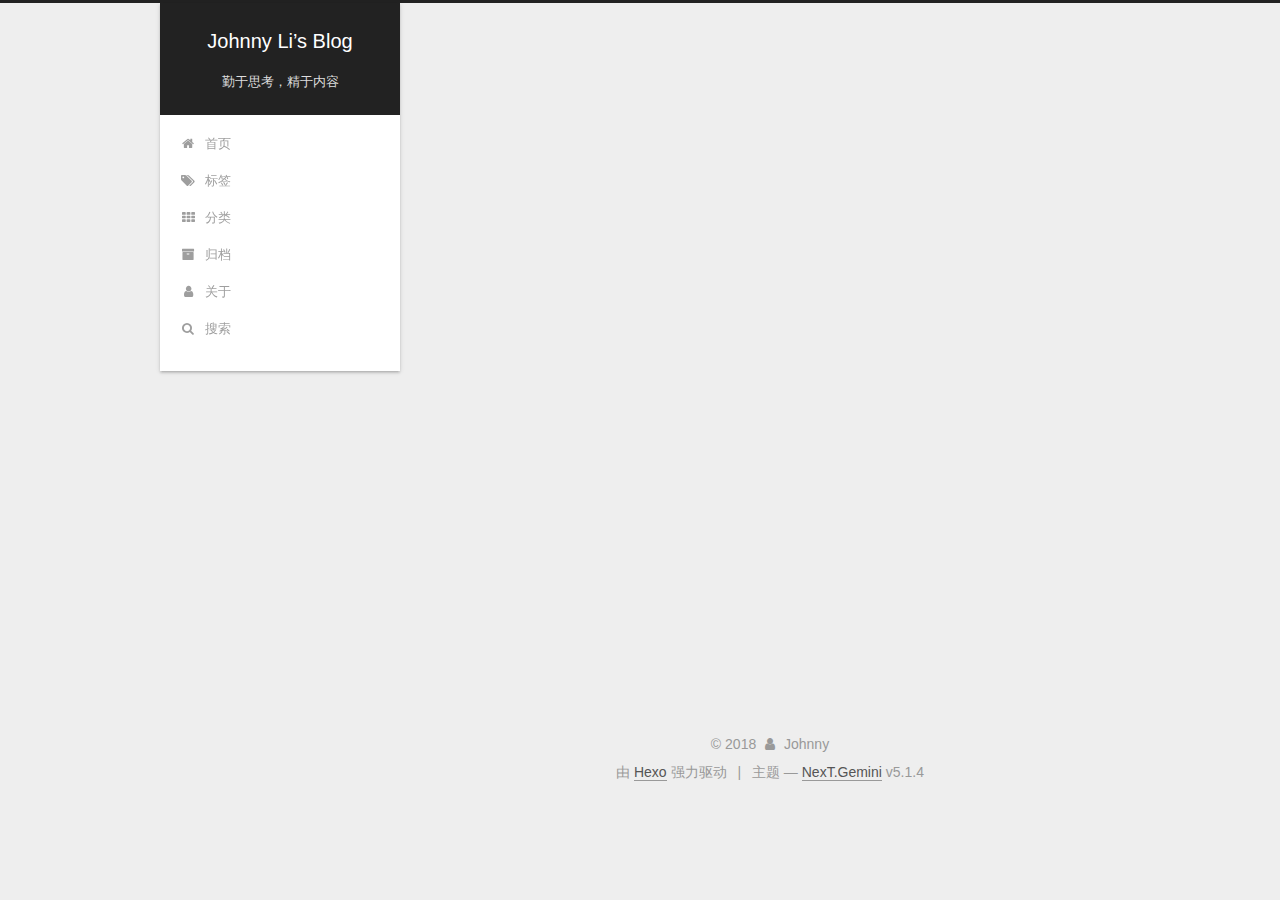
<file: index.html>
<!DOCTYPE html>



  


<html class="theme-next gemini use-motion" lang="zh-Hans">
<head>
  <meta charset="UTF-8"/>
<meta http-equiv="X-UA-Compatible" content="IE=edge" />
<meta name="viewport" content="width=device-width, initial-scale=1, maximum-scale=1"/>
<meta name="theme-color" content="#222">









<meta http-equiv="Cache-Control" content="no-transform" />
<meta http-equiv="Cache-Control" content="no-siteapp" />
















  
  
  <link href="/lib/fancybox/source/jquery.fancybox.css?v=2.1.5" rel="stylesheet" type="text/css" />







<link href="/lib/font-awesome/css/font-awesome.min.css?v=4.6.2" rel="stylesheet" type="text/css" />

<link href="/css/main.css?v=5.1.4" rel="stylesheet" type="text/css" />


  <link rel="apple-touch-icon" sizes="180x180" href="/images/apple-touch-icon-next.png?v=5.1.4">


  <link rel="icon" type="image/png" sizes="32x32" href="/images/favicon-32x32-next.png?v=5.1.4">


  <link rel="icon" type="image/png" sizes="16x16" href="/images/favicon-16x16-next.png?v=5.1.4">


  <link rel="mask-icon" href="/images/logo.svg?v=5.1.4" color="#222">





  <meta name="keywords" content="Hexo, NexT" />










<meta name="description" content="一名不务正业的经济学研究僧">
<meta name="keywords" content="1 2 3">
<meta property="og:type" content="website">
<meta property="og:title" content="Johnny Li’s Blog">
<meta property="og:url" content="http://yoursite.com/index.html">
<meta property="og:site_name" content="Johnny Li’s Blog">
<meta property="og:description" content="一名不务正业的经济学研究僧">
<meta property="og:locale" content="zh-Hans">
<meta name="twitter:card" content="summary">
<meta name="twitter:title" content="Johnny Li’s Blog">
<meta name="twitter:description" content="一名不务正业的经济学研究僧">



<script type="text/javascript" id="hexo.configurations">
  var NexT = window.NexT || {};
  var CONFIG = {
    root: '/',
    scheme: 'Gemini',
    version: '5.1.4',
    sidebar: {"position":"left","display":"post","offset":12,"b2t":false,"scrollpercent":false,"onmobile":false},
    fancybox: true,
    tabs: true,
    motion: {"enable":true,"async":false,"transition":{"post_block":"fadeIn","post_header":"slideDownIn","post_body":"slideDownIn","coll_header":"slideLeftIn","sidebar":"slideUpIn"}},
    duoshuo: {
      userId: '0',
      author: '博主'
    },
    algolia: {
      applicationID: '',
      apiKey: '',
      indexName: '',
      hits: {"per_page":10},
      labels: {"input_placeholder":"Search for Posts","hits_empty":"We didn't find any results for the search: ${query}","hits_stats":"${hits} results found in ${time} ms"}
    }
  };
</script>



  <link rel="canonical" href="http://yoursite.com/"/>





  <title>Johnny Li’s Blog</title>
  








</head>

<body itemscope itemtype="http://schema.org/WebPage" lang="zh-Hans">

  
  
    
  

  <div class="container sidebar-position-left 
  page-home">
    <div class="headband"></div>

    <header id="header" class="header" itemscope itemtype="http://schema.org/WPHeader">
      <div class="header-inner"><div class="site-brand-wrapper">
  <div class="site-meta ">
    

    <div class="custom-logo-site-title">
      <a href="/"  class="brand" rel="start">
        <span class="logo-line-before"><i></i></span>
        <span class="site-title">Johnny Li’s Blog</span>
        <span class="logo-line-after"><i></i></span>
      </a>
    </div>
      
        <p class="site-subtitle">勤于思考，精于内容</p>
      
  </div>

  <div class="site-nav-toggle">
    <button>
      <span class="btn-bar"></span>
      <span class="btn-bar"></span>
      <span class="btn-bar"></span>
    </button>
  </div>
</div>

<nav class="site-nav">
  

  
    <ul id="menu" class="menu">
      
        
        <li class="menu-item menu-item-home">
          <a href="/" rel="section">
            
              <i class="menu-item-icon fa fa-fw fa-home"></i> <br />
            
            首页
          </a>
        </li>
      
        
        <li class="menu-item menu-item-tags">
          <a href="/tags/" rel="section">
            
              <i class="menu-item-icon fa fa-fw fa-tags"></i> <br />
            
            标签
          </a>
        </li>
      
        
        <li class="menu-item menu-item-categories">
          <a href="/categories/" rel="section">
            
              <i class="menu-item-icon fa fa-fw fa-th"></i> <br />
            
            分类
          </a>
        </li>
      
        
        <li class="menu-item menu-item-archives">
          <a href="/archives/" rel="section">
            
              <i class="menu-item-icon fa fa-fw fa-archive"></i> <br />
            
            归档
          </a>
        </li>
      
        
        <li class="menu-item menu-item-about">
          <a href="/about/" rel="section">
            
              <i class="menu-item-icon fa fa-fw fa-user"></i> <br />
            
            关于
          </a>
        </li>
      

      
        <li class="menu-item menu-item-search">
          
            <a href="javascript:;" class="popup-trigger">
          
            
              <i class="menu-item-icon fa fa-search fa-fw"></i> <br />
            
            搜索
          </a>
        </li>
      
    </ul>
  

  
    <div class="site-search">
      
  <div class="popup search-popup local-search-popup">
  <div class="local-search-header clearfix">
    <span class="search-icon">
      <i class="fa fa-search"></i>
    </span>
    <span class="popup-btn-close">
      <i class="fa fa-times-circle"></i>
    </span>
    <div class="local-search-input-wrapper">
      <input autocomplete="off"
             placeholder="搜索..." spellcheck="false"
             type="text" id="local-search-input">
    </div>
  </div>
  <div id="local-search-result"></div>
</div>



    </div>
  
</nav>



 </div>
    </header>

    <main id="main" class="main">
      <div class="main-inner">
        <div class="content-wrap">
          <div id="content" class="content">
            
  <section id="posts" class="posts-expand">
    
      

  

  
  
  

  <article class="post post-type-normal" itemscope itemtype="http://schema.org/Article">
  
  
  
  <div class="post-block">
    <link itemprop="mainEntityOfPage" href="http://yoursite.com/2018/07/25/hello-world/">

    <span hidden itemprop="author" itemscope itemtype="http://schema.org/Person">
      <meta itemprop="name" content="Johnny">
      <meta itemprop="description" content="">
      <meta itemprop="image" content="/images/header.jpg">
    </span>

    <span hidden itemprop="publisher" itemscope itemtype="http://schema.org/Organization">
      <meta itemprop="name" content="Johnny Li’s Blog">
    </span>

    
      <header class="post-header">

        
        
          <h1 class="post-title" itemprop="name headline">
                
                <a class="post-title-link" href="/2018/07/25/hello-world/" itemprop="url">Hello World</a></h1>
        

        <div class="post-meta">
          <span class="post-time">
            
              <span class="post-meta-item-icon">
                <i class="fa fa-calendar-o"></i>
              </span>
              
                <span class="post-meta-item-text">发表于</span>
              
              <time title="创建于" itemprop="dateCreated datePublished" datetime="2018-07-25T10:11:17+08:00">
                2018-07-25
              </time>
            

            

            
          </span>

          

          
            
          

          
          

          

          

          

        </div>
      </header>
    

    
    
    
    <div class="post-body" itemprop="articleBody">

      
      

      
        
          <p>Welcome to <a href="https://hexo.io/" target="_blank" rel="noopener">Hexo</a>! This is your very first post. Check <a href="https://hexo.io/docs/" target="_blank" rel="noopener">documentation</a> for more info. If you get any problems when using Hexo, you can find the answer in <a href="https://hexo.io/docs/troubleshooting.html" target="_blank" rel="noopener">troubleshooting</a> or you can ask me on <a href="https://github.com/hexojs/hexo/issues" target="_blank" rel="noopener">GitHub</a>.</p>
          <!--noindex-->
          <div class="post-button text-center">
            <a class="btn" href="/2018/07/25/hello-world/#more" rel="contents">
              阅读全文 &raquo;
            </a>
          </div>
          <!--/noindex-->
        
      
    </div>
    
    
    

    

    

    

    <footer class="post-footer">
      

      

      

      
      
        <div class="post-eof"></div>
      
    </footer>
  </div>
  
  
  
  </article>


    
  </section>

  


          </div>
          


          

        </div>
        
          
  
  <div class="sidebar-toggle">
    <div class="sidebar-toggle-line-wrap">
      <span class="sidebar-toggle-line sidebar-toggle-line-first"></span>
      <span class="sidebar-toggle-line sidebar-toggle-line-middle"></span>
      <span class="sidebar-toggle-line sidebar-toggle-line-last"></span>
    </div>
  </div>

  <aside id="sidebar" class="sidebar">
    
    <div class="sidebar-inner">

      

      

      <section class="site-overview-wrap sidebar-panel sidebar-panel-active">
        <div class="site-overview">
          <div class="site-author motion-element" itemprop="author" itemscope itemtype="http://schema.org/Person">
            
              <img class="site-author-image" itemprop="image"
                src="/images/header.jpg"
                alt="Johnny" />
            
              <p class="site-author-name" itemprop="name">Johnny</p>
              <p class="site-description motion-element" itemprop="description">一名不务正业的经济学研究僧</p>
          </div>

          <nav class="site-state motion-element">

            
              <div class="site-state-item site-state-posts">
              
                <a href="/archives/">
              
                  <span class="site-state-item-count">1</span>
                  <span class="site-state-item-name">日志</span>
                </a>
              </div>
            

            

            

          </nav>

          

          
            <div class="links-of-author motion-element">
                
                  <span class="links-of-author-item">
                    <a href="mailto:lijiangvic1226@gmail.com" target="_blank" title="E-Mail">
                      
                        <i class="fa fa-fw fa-envelope"></i>E-Mail</a>
                  </span>
                
            </div>
          

          
          

          
          

          

        </div>
      </section>

      

      

    </div>
  </aside>


        
      </div>
    </main>

    <footer id="footer" class="footer">
      <div class="footer-inner">
        <div class="copyright">&copy; <span itemprop="copyrightYear">2018</span>
  <span class="with-love">
    <i class="fa fa-user"></i>
  </span>
  <span class="author" itemprop="copyrightHolder">Johnny</span>

  
</div>


  <div class="powered-by">由 <a class="theme-link" target="_blank" href="https://hexo.io">Hexo</a> 强力驱动</div>



  <span class="post-meta-divider">|</span>



  <div class="theme-info">主题 &mdash; <a class="theme-link" target="_blank" href="https://github.com/iissnan/hexo-theme-next">NexT.Gemini</a> v5.1.4</div>




        







        
      </div>
    </footer>

    
      <div class="back-to-top">
        <i class="fa fa-arrow-up"></i>
        
      </div>
    

    

  </div>

  

<script type="text/javascript">
  if (Object.prototype.toString.call(window.Promise) !== '[object Function]') {
    window.Promise = null;
  }
</script>









  












  
  
    <script type="text/javascript" src="/lib/jquery/index.js?v=2.1.3"></script>
  

  
  
    <script type="text/javascript" src="/lib/fastclick/lib/fastclick.min.js?v=1.0.6"></script>
  

  
  
    <script type="text/javascript" src="/lib/jquery_lazyload/jquery.lazyload.js?v=1.9.7"></script>
  

  
  
    <script type="text/javascript" src="/lib/velocity/velocity.min.js?v=1.2.1"></script>
  

  
  
    <script type="text/javascript" src="/lib/velocity/velocity.ui.min.js?v=1.2.1"></script>
  

  
  
    <script type="text/javascript" src="/lib/fancybox/source/jquery.fancybox.pack.js?v=2.1.5"></script>
  


  


  <script type="text/javascript" src="/js/src/utils.js?v=5.1.4"></script>

  <script type="text/javascript" src="/js/src/motion.js?v=5.1.4"></script>



  
  


  <script type="text/javascript" src="/js/src/affix.js?v=5.1.4"></script>

  <script type="text/javascript" src="/js/src/schemes/pisces.js?v=5.1.4"></script>



  

  


  <script type="text/javascript" src="/js/src/bootstrap.js?v=5.1.4"></script>



  


  




	





  





  












  

  <script type="text/javascript">
    // Popup Window;
    var isfetched = false;
    var isXml = true;
    // Search DB path;
    var search_path = "search.xml";
    if (search_path.length === 0) {
      search_path = "search.xml";
    } else if (/json$/i.test(search_path)) {
      isXml = false;
    }
    var path = "/" + search_path;
    // monitor main search box;

    var onPopupClose = function (e) {
      $('.popup').hide();
      $('#local-search-input').val('');
      $('.search-result-list').remove();
      $('#no-result').remove();
      $(".local-search-pop-overlay").remove();
      $('body').css('overflow', '');
    }

    function proceedsearch() {
      $("body")
        .append('<div class="search-popup-overlay local-search-pop-overlay"></div>')
        .css('overflow', 'hidden');
      $('.search-popup-overlay').click(onPopupClose);
      $('.popup').toggle();
      var $localSearchInput = $('#local-search-input');
      $localSearchInput.attr("autocapitalize", "none");
      $localSearchInput.attr("autocorrect", "off");
      $localSearchInput.focus();
    }

    // search function;
    var searchFunc = function(path, search_id, content_id) {
      'use strict';

      // start loading animation
      $("body")
        .append('<div class="search-popup-overlay local-search-pop-overlay">' +
          '<div id="search-loading-icon">' +
          '<i class="fa fa-spinner fa-pulse fa-5x fa-fw"></i>' +
          '</div>' +
          '</div>')
        .css('overflow', 'hidden');
      $("#search-loading-icon").css('margin', '20% auto 0 auto').css('text-align', 'center');

      $.ajax({
        url: path,
        dataType: isXml ? "xml" : "json",
        async: true,
        success: function(res) {
          // get the contents from search data
          isfetched = true;
          $('.popup').detach().appendTo('.header-inner');
          var datas = isXml ? $("entry", res).map(function() {
            return {
              title: $("title", this).text(),
              content: $("content",this).text(),
              url: $("url" , this).text()
            };
          }).get() : res;
          var input = document.getElementById(search_id);
          var resultContent = document.getElementById(content_id);
          var inputEventFunction = function() {
            var searchText = input.value.trim().toLowerCase();
            var keywords = searchText.split(/[\s\-]+/);
            if (keywords.length > 1) {
              keywords.push(searchText);
            }
            var resultItems = [];
            if (searchText.length > 0) {
              // perform local searching
              datas.forEach(function(data) {
                var isMatch = false;
                var hitCount = 0;
                var searchTextCount = 0;
                var title = data.title.trim();
                var titleInLowerCase = title.toLowerCase();
                var content = data.content.trim().replace(/<[^>]+>/g,"");
                var contentInLowerCase = content.toLowerCase();
                var articleUrl = decodeURIComponent(data.url);
                var indexOfTitle = [];
                var indexOfContent = [];
                // only match articles with not empty titles
                if(title != '') {
                  keywords.forEach(function(keyword) {
                    function getIndexByWord(word, text, caseSensitive) {
                      var wordLen = word.length;
                      if (wordLen === 0) {
                        return [];
                      }
                      var startPosition = 0, position = [], index = [];
                      if (!caseSensitive) {
                        text = text.toLowerCase();
                        word = word.toLowerCase();
                      }
                      while ((position = text.indexOf(word, startPosition)) > -1) {
                        index.push({position: position, word: word});
                        startPosition = position + wordLen;
                      }
                      return index;
                    }

                    indexOfTitle = indexOfTitle.concat(getIndexByWord(keyword, titleInLowerCase, false));
                    indexOfContent = indexOfContent.concat(getIndexByWord(keyword, contentInLowerCase, false));
                  });
                  if (indexOfTitle.length > 0 || indexOfContent.length > 0) {
                    isMatch = true;
                    hitCount = indexOfTitle.length + indexOfContent.length;
                  }
                }

                // show search results

                if (isMatch) {
                  // sort index by position of keyword

                  [indexOfTitle, indexOfContent].forEach(function (index) {
                    index.sort(function (itemLeft, itemRight) {
                      if (itemRight.position !== itemLeft.position) {
                        return itemRight.position - itemLeft.position;
                      } else {
                        return itemLeft.word.length - itemRight.word.length;
                      }
                    });
                  });

                  // merge hits into slices

                  function mergeIntoSlice(text, start, end, index) {
                    var item = index[index.length - 1];
                    var position = item.position;
                    var word = item.word;
                    var hits = [];
                    var searchTextCountInSlice = 0;
                    while (position + word.length <= end && index.length != 0) {
                      if (word === searchText) {
                        searchTextCountInSlice++;
                      }
                      hits.push({position: position, length: word.length});
                      var wordEnd = position + word.length;

                      // move to next position of hit

                      index.pop();
                      while (index.length != 0) {
                        item = index[index.length - 1];
                        position = item.position;
                        word = item.word;
                        if (wordEnd > position) {
                          index.pop();
                        } else {
                          break;
                        }
                      }
                    }
                    searchTextCount += searchTextCountInSlice;
                    return {
                      hits: hits,
                      start: start,
                      end: end,
                      searchTextCount: searchTextCountInSlice
                    };
                  }

                  var slicesOfTitle = [];
                  if (indexOfTitle.length != 0) {
                    slicesOfTitle.push(mergeIntoSlice(title, 0, title.length, indexOfTitle));
                  }

                  var slicesOfContent = [];
                  while (indexOfContent.length != 0) {
                    var item = indexOfContent[indexOfContent.length - 1];
                    var position = item.position;
                    var word = item.word;
                    // cut out 100 characters
                    var start = position - 20;
                    var end = position + 80;
                    if(start < 0){
                      start = 0;
                    }
                    if (end < position + word.length) {
                      end = position + word.length;
                    }
                    if(end > content.length){
                      end = content.length;
                    }
                    slicesOfContent.push(mergeIntoSlice(content, start, end, indexOfContent));
                  }

                  // sort slices in content by search text's count and hits' count

                  slicesOfContent.sort(function (sliceLeft, sliceRight) {
                    if (sliceLeft.searchTextCount !== sliceRight.searchTextCount) {
                      return sliceRight.searchTextCount - sliceLeft.searchTextCount;
                    } else if (sliceLeft.hits.length !== sliceRight.hits.length) {
                      return sliceRight.hits.length - sliceLeft.hits.length;
                    } else {
                      return sliceLeft.start - sliceRight.start;
                    }
                  });

                  // select top N slices in content

                  var upperBound = parseInt('1');
                  if (upperBound >= 0) {
                    slicesOfContent = slicesOfContent.slice(0, upperBound);
                  }

                  // highlight title and content

                  function highlightKeyword(text, slice) {
                    var result = '';
                    var prevEnd = slice.start;
                    slice.hits.forEach(function (hit) {
                      result += text.substring(prevEnd, hit.position);
                      var end = hit.position + hit.length;
                      result += '<b class="search-keyword">' + text.substring(hit.position, end) + '</b>';
                      prevEnd = end;
                    });
                    result += text.substring(prevEnd, slice.end);
                    return result;
                  }

                  var resultItem = '';

                  if (slicesOfTitle.length != 0) {
                    resultItem += "<li><a href='" + articleUrl + "' class='search-result-title'>" + highlightKeyword(title, slicesOfTitle[0]) + "</a>";
                  } else {
                    resultItem += "<li><a href='" + articleUrl + "' class='search-result-title'>" + title + "</a>";
                  }

                  slicesOfContent.forEach(function (slice) {
                    resultItem += "<a href='" + articleUrl + "'>" +
                      "<p class=\"search-result\">" + highlightKeyword(content, slice) +
                      "...</p>" + "</a>";
                  });

                  resultItem += "</li>";
                  resultItems.push({
                    item: resultItem,
                    searchTextCount: searchTextCount,
                    hitCount: hitCount,
                    id: resultItems.length
                  });
                }
              })
            };
            if (keywords.length === 1 && keywords[0] === "") {
              resultContent.innerHTML = '<div id="no-result"><i class="fa fa-search fa-5x" /></div>'
            } else if (resultItems.length === 0) {
              resultContent.innerHTML = '<div id="no-result"><i class="fa fa-frown-o fa-5x" /></div>'
            } else {
              resultItems.sort(function (resultLeft, resultRight) {
                if (resultLeft.searchTextCount !== resultRight.searchTextCount) {
                  return resultRight.searchTextCount - resultLeft.searchTextCount;
                } else if (resultLeft.hitCount !== resultRight.hitCount) {
                  return resultRight.hitCount - resultLeft.hitCount;
                } else {
                  return resultRight.id - resultLeft.id;
                }
              });
              var searchResultList = '<ul class=\"search-result-list\">';
              resultItems.forEach(function (result) {
                searchResultList += result.item;
              })
              searchResultList += "</ul>";
              resultContent.innerHTML = searchResultList;
            }
          }

          if ('auto' === 'auto') {
            input.addEventListener('input', inputEventFunction);
          } else {
            $('.search-icon').click(inputEventFunction);
            input.addEventListener('keypress', function (event) {
              if (event.keyCode === 13) {
                inputEventFunction();
              }
            });
          }

          // remove loading animation
          $(".local-search-pop-overlay").remove();
          $('body').css('overflow', '');

          proceedsearch();
        }
      });
    }

    // handle and trigger popup window;
    $('.popup-trigger').click(function(e) {
      e.stopPropagation();
      if (isfetched === false) {
        searchFunc(path, 'local-search-input', 'local-search-result');
      } else {
        proceedsearch();
      };
    });

    $('.popup-btn-close').click(onPopupClose);
    $('.popup').click(function(e){
      e.stopPropagation();
    });
    $(document).on('keyup', function (event) {
      var shouldDismissSearchPopup = event.which === 27 &&
        $('.search-popup').is(':visible');
      if (shouldDismissSearchPopup) {
        onPopupClose();
      }
    });
  </script>





  

  

  

  
  

  

  

  

</body>
</html>
</file>
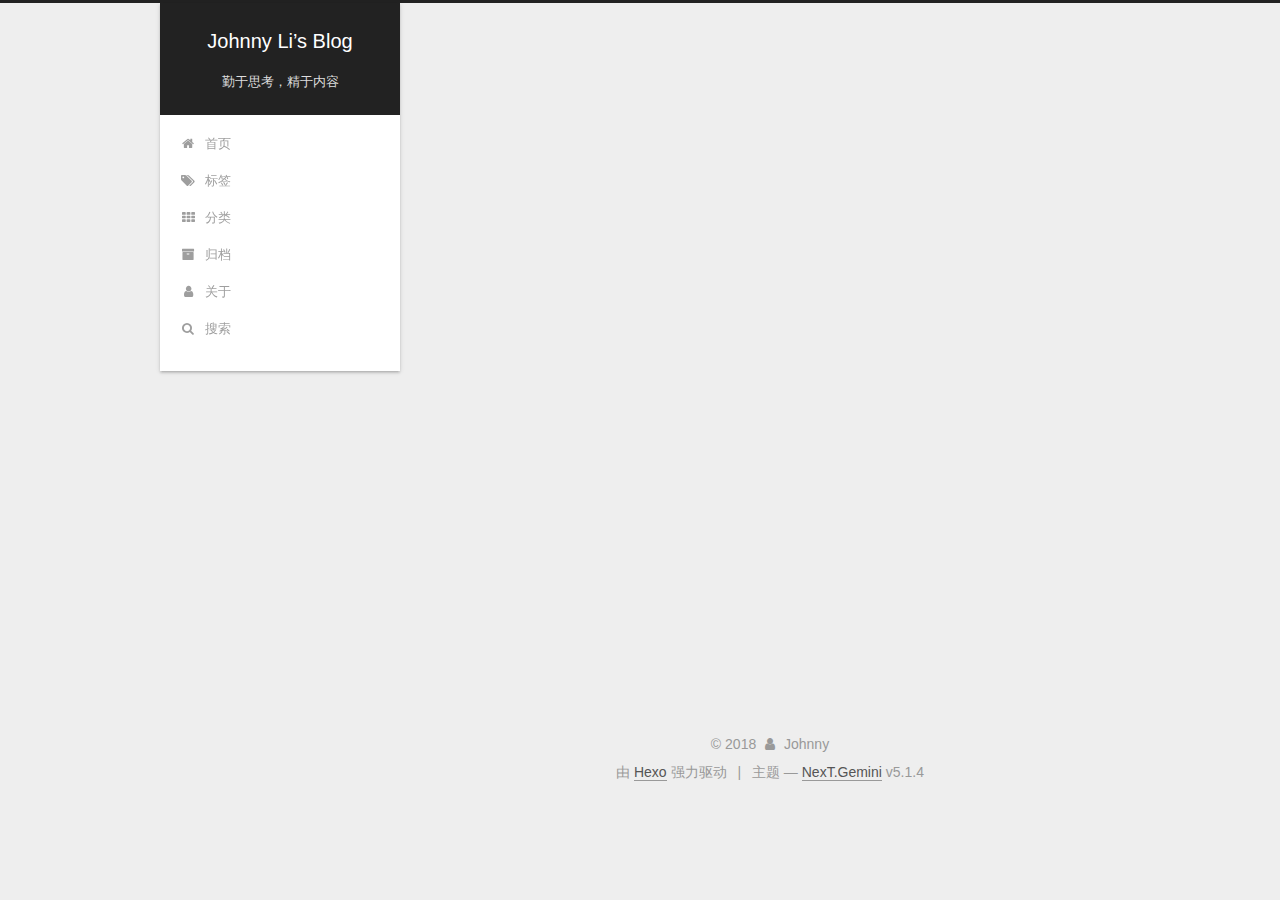
<file: about/index.html>
<!DOCTYPE html>



  


<html class="theme-next gemini use-motion" lang="zh-Hans">
<head>
  <meta charset="UTF-8"/>
<meta http-equiv="X-UA-Compatible" content="IE=edge" />
<meta name="viewport" content="width=device-width, initial-scale=1, maximum-scale=1"/>
<meta name="theme-color" content="#222">









<meta http-equiv="Cache-Control" content="no-transform" />
<meta http-equiv="Cache-Control" content="no-siteapp" />
















  
  
  <link href="/lib/fancybox/source/jquery.fancybox.css?v=2.1.5" rel="stylesheet" type="text/css" />







<link href="/lib/font-awesome/css/font-awesome.min.css?v=4.6.2" rel="stylesheet" type="text/css" />

<link href="/css/main.css?v=5.1.4" rel="stylesheet" type="text/css" />


  <link rel="apple-touch-icon" sizes="180x180" href="/images/apple-touch-icon-next.png?v=5.1.4">


  <link rel="icon" type="image/png" sizes="32x32" href="/images/favicon-32x32-next.png?v=5.1.4">


  <link rel="icon" type="image/png" sizes="16x16" href="/images/favicon-16x16-next.png?v=5.1.4">


  <link rel="mask-icon" href="/images/logo.svg?v=5.1.4" color="#222">





  <meta name="keywords" content="Hexo, NexT" />










<meta name="description" content="一名不务正业的经济学研究僧">
<meta name="keywords" content="1 2 3">
<meta property="og:type" content="website">
<meta property="og:title" content="我的自我介绍">
<meta property="og:url" content="http://yoursite.com/about/index.html">
<meta property="og:site_name" content="Johnny Li’s Blog">
<meta property="og:description" content="一名不务正业的经济学研究僧">
<meta property="og:locale" content="zh-Hans">
<meta property="og:updated_time" content="2018-07-25T04:37:39.000Z">
<meta name="twitter:card" content="summary">
<meta name="twitter:title" content="我的自我介绍">
<meta name="twitter:description" content="一名不务正业的经济学研究僧">



<script type="text/javascript" id="hexo.configurations">
  var NexT = window.NexT || {};
  var CONFIG = {
    root: '/',
    scheme: 'Gemini',
    version: '5.1.4',
    sidebar: {"position":"left","display":"post","offset":12,"b2t":false,"scrollpercent":false,"onmobile":false},
    fancybox: true,
    tabs: true,
    motion: {"enable":true,"async":false,"transition":{"post_block":"fadeIn","post_header":"slideDownIn","post_body":"slideDownIn","coll_header":"slideLeftIn","sidebar":"slideUpIn"}},
    duoshuo: {
      userId: '0',
      author: '博主'
    },
    algolia: {
      applicationID: '',
      apiKey: '',
      indexName: '',
      hits: {"per_page":10},
      labels: {"input_placeholder":"Search for Posts","hits_empty":"We didn't find any results for the search: ${query}","hits_stats":"${hits} results found in ${time} ms"}
    }
  };
</script>



  <link rel="canonical" href="http://yoursite.com/about/"/>





  <title>我的自我介绍 | Johnny Li’s Blog</title>
  








</head>

<body itemscope itemtype="http://schema.org/WebPage" lang="zh-Hans">

  
  
    
  

  <div class="container sidebar-position-left page-post-detail">
    <div class="headband"></div>

    <header id="header" class="header" itemscope itemtype="http://schema.org/WPHeader">
      <div class="header-inner"><div class="site-brand-wrapper">
  <div class="site-meta ">
    

    <div class="custom-logo-site-title">
      <a href="/"  class="brand" rel="start">
        <span class="logo-line-before"><i></i></span>
        <span class="site-title">Johnny Li’s Blog</span>
        <span class="logo-line-after"><i></i></span>
      </a>
    </div>
      
        <p class="site-subtitle">勤于思考，精于内容</p>
      
  </div>

  <div class="site-nav-toggle">
    <button>
      <span class="btn-bar"></span>
      <span class="btn-bar"></span>
      <span class="btn-bar"></span>
    </button>
  </div>
</div>

<nav class="site-nav">
  

  
    <ul id="menu" class="menu">
      
        
        <li class="menu-item menu-item-home">
          <a href="/" rel="section">
            
              <i class="menu-item-icon fa fa-fw fa-home"></i> <br />
            
            首页
          </a>
        </li>
      
        
        <li class="menu-item menu-item-tags">
          <a href="/tags/" rel="section">
            
              <i class="menu-item-icon fa fa-fw fa-tags"></i> <br />
            
            标签
          </a>
        </li>
      
        
        <li class="menu-item menu-item-categories">
          <a href="/categories/" rel="section">
            
              <i class="menu-item-icon fa fa-fw fa-th"></i> <br />
            
            分类
          </a>
        </li>
      
        
        <li class="menu-item menu-item-archives">
          <a href="/archives/" rel="section">
            
              <i class="menu-item-icon fa fa-fw fa-archive"></i> <br />
            
            归档
          </a>
        </li>
      
        
        <li class="menu-item menu-item-about">
          <a href="/about/" rel="section">
            
              <i class="menu-item-icon fa fa-fw fa-user"></i> <br />
            
            关于
          </a>
        </li>
      

      
        <li class="menu-item menu-item-search">
          
            <a href="javascript:;" class="popup-trigger">
          
            
              <i class="menu-item-icon fa fa-search fa-fw"></i> <br />
            
            搜索
          </a>
        </li>
      
    </ul>
  

  
    <div class="site-search">
      
  <div class="popup search-popup local-search-popup">
  <div class="local-search-header clearfix">
    <span class="search-icon">
      <i class="fa fa-search"></i>
    </span>
    <span class="popup-btn-close">
      <i class="fa fa-times-circle"></i>
    </span>
    <div class="local-search-input-wrapper">
      <input autocomplete="off"
             placeholder="搜索..." spellcheck="false"
             type="text" id="local-search-input">
    </div>
  </div>
  <div id="local-search-result"></div>
</div>



    </div>
  
</nav>



 </div>
    </header>

    <main id="main" class="main">
      <div class="main-inner">
        <div class="content-wrap">
          <div id="content" class="content">
            

  <div id="posts" class="posts-expand">
    
    
    
    <div class="post-block page">
      <header class="post-header">

	<h1 class="post-title" itemprop="name headline">我的自我介绍</h1>



</header>

      
      
      
      <div class="post-body">
        
        
          
        
      </div>
      
      
      
    </div>
    
    
    
  </div>


          </div>
          


          

  



        </div>
        
          
  
  <div class="sidebar-toggle">
    <div class="sidebar-toggle-line-wrap">
      <span class="sidebar-toggle-line sidebar-toggle-line-first"></span>
      <span class="sidebar-toggle-line sidebar-toggle-line-middle"></span>
      <span class="sidebar-toggle-line sidebar-toggle-line-last"></span>
    </div>
  </div>

  <aside id="sidebar" class="sidebar">
    
    <div class="sidebar-inner">

      

      

      <section class="site-overview-wrap sidebar-panel sidebar-panel-active">
        <div class="site-overview">
          <div class="site-author motion-element" itemprop="author" itemscope itemtype="http://schema.org/Person">
            
              <img class="site-author-image" itemprop="image"
                src="/images/header.jpg"
                alt="Johnny" />
            
              <p class="site-author-name" itemprop="name">Johnny</p>
              <p class="site-description motion-element" itemprop="description">一名不务正业的经济学研究僧</p>
          </div>

          <nav class="site-state motion-element">

            
              <div class="site-state-item site-state-posts">
              
                <a href="/archives/">
              
                  <span class="site-state-item-count">1</span>
                  <span class="site-state-item-name">日志</span>
                </a>
              </div>
            

            

            

          </nav>

          

          
            <div class="links-of-author motion-element">
                
                  <span class="links-of-author-item">
                    <a href="mailto:lijiangvic1226@gmail.com" target="_blank" title="E-Mail">
                      
                        <i class="fa fa-fw fa-envelope"></i>E-Mail</a>
                  </span>
                
            </div>
          

          
          

          
          

          

        </div>
      </section>

      

      

    </div>
  </aside>


        
      </div>
    </main>

    <footer id="footer" class="footer">
      <div class="footer-inner">
        <div class="copyright">&copy; <span itemprop="copyrightYear">2018</span>
  <span class="with-love">
    <i class="fa fa-user"></i>
  </span>
  <span class="author" itemprop="copyrightHolder">Johnny</span>

  
</div>


  <div class="powered-by">由 <a class="theme-link" target="_blank" href="https://hexo.io">Hexo</a> 强力驱动</div>



  <span class="post-meta-divider">|</span>



  <div class="theme-info">主题 &mdash; <a class="theme-link" target="_blank" href="https://github.com/iissnan/hexo-theme-next">NexT.Gemini</a> v5.1.4</div>




        







        
      </div>
    </footer>

    
      <div class="back-to-top">
        <i class="fa fa-arrow-up"></i>
        
      </div>
    

    

  </div>

  

<script type="text/javascript">
  if (Object.prototype.toString.call(window.Promise) !== '[object Function]') {
    window.Promise = null;
  }
</script>









  












  
  
    <script type="text/javascript" src="/lib/jquery/index.js?v=2.1.3"></script>
  

  
  
    <script type="text/javascript" src="/lib/fastclick/lib/fastclick.min.js?v=1.0.6"></script>
  

  
  
    <script type="text/javascript" src="/lib/jquery_lazyload/jquery.lazyload.js?v=1.9.7"></script>
  

  
  
    <script type="text/javascript" src="/lib/velocity/velocity.min.js?v=1.2.1"></script>
  

  
  
    <script type="text/javascript" src="/lib/velocity/velocity.ui.min.js?v=1.2.1"></script>
  

  
  
    <script type="text/javascript" src="/lib/fancybox/source/jquery.fancybox.pack.js?v=2.1.5"></script>
  


  


  <script type="text/javascript" src="/js/src/utils.js?v=5.1.4"></script>

  <script type="text/javascript" src="/js/src/motion.js?v=5.1.4"></script>



  
  


  <script type="text/javascript" src="/js/src/affix.js?v=5.1.4"></script>

  <script type="text/javascript" src="/js/src/schemes/pisces.js?v=5.1.4"></script>



  
  <script type="text/javascript" src="/js/src/scrollspy.js?v=5.1.4"></script>
<script type="text/javascript" src="/js/src/post-details.js?v=5.1.4"></script>



  


  <script type="text/javascript" src="/js/src/bootstrap.js?v=5.1.4"></script>



  


  




	





  





  












  

  <script type="text/javascript">
    // Popup Window;
    var isfetched = false;
    var isXml = true;
    // Search DB path;
    var search_path = "search.xml";
    if (search_path.length === 0) {
      search_path = "search.xml";
    } else if (/json$/i.test(search_path)) {
      isXml = false;
    }
    var path = "/" + search_path;
    // monitor main search box;

    var onPopupClose = function (e) {
      $('.popup').hide();
      $('#local-search-input').val('');
      $('.search-result-list').remove();
      $('#no-result').remove();
      $(".local-search-pop-overlay").remove();
      $('body').css('overflow', '');
    }

    function proceedsearch() {
      $("body")
        .append('<div class="search-popup-overlay local-search-pop-overlay"></div>')
        .css('overflow', 'hidden');
      $('.search-popup-overlay').click(onPopupClose);
      $('.popup').toggle();
      var $localSearchInput = $('#local-search-input');
      $localSearchInput.attr("autocapitalize", "none");
      $localSearchInput.attr("autocorrect", "off");
      $localSearchInput.focus();
    }

    // search function;
    var searchFunc = function(path, search_id, content_id) {
      'use strict';

      // start loading animation
      $("body")
        .append('<div class="search-popup-overlay local-search-pop-overlay">' +
          '<div id="search-loading-icon">' +
          '<i class="fa fa-spinner fa-pulse fa-5x fa-fw"></i>' +
          '</div>' +
          '</div>')
        .css('overflow', 'hidden');
      $("#search-loading-icon").css('margin', '20% auto 0 auto').css('text-align', 'center');

      $.ajax({
        url: path,
        dataType: isXml ? "xml" : "json",
        async: true,
        success: function(res) {
          // get the contents from search data
          isfetched = true;
          $('.popup').detach().appendTo('.header-inner');
          var datas = isXml ? $("entry", res).map(function() {
            return {
              title: $("title", this).text(),
              content: $("content",this).text(),
              url: $("url" , this).text()
            };
          }).get() : res;
          var input = document.getElementById(search_id);
          var resultContent = document.getElementById(content_id);
          var inputEventFunction = function() {
            var searchText = input.value.trim().toLowerCase();
            var keywords = searchText.split(/[\s\-]+/);
            if (keywords.length > 1) {
              keywords.push(searchText);
            }
            var resultItems = [];
            if (searchText.length > 0) {
              // perform local searching
              datas.forEach(function(data) {
                var isMatch = false;
                var hitCount = 0;
                var searchTextCount = 0;
                var title = data.title.trim();
                var titleInLowerCase = title.toLowerCase();
                var content = data.content.trim().replace(/<[^>]+>/g,"");
                var contentInLowerCase = content.toLowerCase();
                var articleUrl = decodeURIComponent(data.url);
                var indexOfTitle = [];
                var indexOfContent = [];
                // only match articles with not empty titles
                if(title != '') {
                  keywords.forEach(function(keyword) {
                    function getIndexByWord(word, text, caseSensitive) {
                      var wordLen = word.length;
                      if (wordLen === 0) {
                        return [];
                      }
                      var startPosition = 0, position = [], index = [];
                      if (!caseSensitive) {
                        text = text.toLowerCase();
                        word = word.toLowerCase();
                      }
                      while ((position = text.indexOf(word, startPosition)) > -1) {
                        index.push({position: position, word: word});
                        startPosition = position + wordLen;
                      }
                      return index;
                    }

                    indexOfTitle = indexOfTitle.concat(getIndexByWord(keyword, titleInLowerCase, false));
                    indexOfContent = indexOfContent.concat(getIndexByWord(keyword, contentInLowerCase, false));
                  });
                  if (indexOfTitle.length > 0 || indexOfContent.length > 0) {
                    isMatch = true;
                    hitCount = indexOfTitle.length + indexOfContent.length;
                  }
                }

                // show search results

                if (isMatch) {
                  // sort index by position of keyword

                  [indexOfTitle, indexOfContent].forEach(function (index) {
                    index.sort(function (itemLeft, itemRight) {
                      if (itemRight.position !== itemLeft.position) {
                        return itemRight.position - itemLeft.position;
                      } else {
                        return itemLeft.word.length - itemRight.word.length;
                      }
                    });
                  });

                  // merge hits into slices

                  function mergeIntoSlice(text, start, end, index) {
                    var item = index[index.length - 1];
                    var position = item.position;
                    var word = item.word;
                    var hits = [];
                    var searchTextCountInSlice = 0;
                    while (position + word.length <= end && index.length != 0) {
                      if (word === searchText) {
                        searchTextCountInSlice++;
                      }
                      hits.push({position: position, length: word.length});
                      var wordEnd = position + word.length;

                      // move to next position of hit

                      index.pop();
                      while (index.length != 0) {
                        item = index[index.length - 1];
                        position = item.position;
                        word = item.word;
                        if (wordEnd > position) {
                          index.pop();
                        } else {
                          break;
                        }
                      }
                    }
                    searchTextCount += searchTextCountInSlice;
                    return {
                      hits: hits,
                      start: start,
                      end: end,
                      searchTextCount: searchTextCountInSlice
                    };
                  }

                  var slicesOfTitle = [];
                  if (indexOfTitle.length != 0) {
                    slicesOfTitle.push(mergeIntoSlice(title, 0, title.length, indexOfTitle));
                  }

                  var slicesOfContent = [];
                  while (indexOfContent.length != 0) {
                    var item = indexOfContent[indexOfContent.length - 1];
                    var position = item.position;
                    var word = item.word;
                    // cut out 100 characters
                    var start = position - 20;
                    var end = position + 80;
                    if(start < 0){
                      start = 0;
                    }
                    if (end < position + word.length) {
                      end = position + word.length;
                    }
                    if(end > content.length){
                      end = content.length;
                    }
                    slicesOfContent.push(mergeIntoSlice(content, start, end, indexOfContent));
                  }

                  // sort slices in content by search text's count and hits' count

                  slicesOfContent.sort(function (sliceLeft, sliceRight) {
                    if (sliceLeft.searchTextCount !== sliceRight.searchTextCount) {
                      return sliceRight.searchTextCount - sliceLeft.searchTextCount;
                    } else if (sliceLeft.hits.length !== sliceRight.hits.length) {
                      return sliceRight.hits.length - sliceLeft.hits.length;
                    } else {
                      return sliceLeft.start - sliceRight.start;
                    }
                  });

                  // select top N slices in content

                  var upperBound = parseInt('1');
                  if (upperBound >= 0) {
                    slicesOfContent = slicesOfContent.slice(0, upperBound);
                  }

                  // highlight title and content

                  function highlightKeyword(text, slice) {
                    var result = '';
                    var prevEnd = slice.start;
                    slice.hits.forEach(function (hit) {
                      result += text.substring(prevEnd, hit.position);
                      var end = hit.position + hit.length;
                      result += '<b class="search-keyword">' + text.substring(hit.position, end) + '</b>';
                      prevEnd = end;
                    });
                    result += text.substring(prevEnd, slice.end);
                    return result;
                  }

                  var resultItem = '';

                  if (slicesOfTitle.length != 0) {
                    resultItem += "<li><a href='" + articleUrl + "' class='search-result-title'>" + highlightKeyword(title, slicesOfTitle[0]) + "</a>";
                  } else {
                    resultItem += "<li><a href='" + articleUrl + "' class='search-result-title'>" + title + "</a>";
                  }

                  slicesOfContent.forEach(function (slice) {
                    resultItem += "<a href='" + articleUrl + "'>" +
                      "<p class=\"search-result\">" + highlightKeyword(content, slice) +
                      "...</p>" + "</a>";
                  });

                  resultItem += "</li>";
                  resultItems.push({
                    item: resultItem,
                    searchTextCount: searchTextCount,
                    hitCount: hitCount,
                    id: resultItems.length
                  });
                }
              })
            };
            if (keywords.length === 1 && keywords[0] === "") {
              resultContent.innerHTML = '<div id="no-result"><i class="fa fa-search fa-5x" /></div>'
            } else if (resultItems.length === 0) {
              resultContent.innerHTML = '<div id="no-result"><i class="fa fa-frown-o fa-5x" /></div>'
            } else {
              resultItems.sort(function (resultLeft, resultRight) {
                if (resultLeft.searchTextCount !== resultRight.searchTextCount) {
                  return resultRight.searchTextCount - resultLeft.searchTextCount;
                } else if (resultLeft.hitCount !== resultRight.hitCount) {
                  return resultRight.hitCount - resultLeft.hitCount;
                } else {
                  return resultRight.id - resultLeft.id;
                }
              });
              var searchResultList = '<ul class=\"search-result-list\">';
              resultItems.forEach(function (result) {
                searchResultList += result.item;
              })
              searchResultList += "</ul>";
              resultContent.innerHTML = searchResultList;
            }
          }

          if ('auto' === 'auto') {
            input.addEventListener('input', inputEventFunction);
          } else {
            $('.search-icon').click(inputEventFunction);
            input.addEventListener('keypress', function (event) {
              if (event.keyCode === 13) {
                inputEventFunction();
              }
            });
          }

          // remove loading animation
          $(".local-search-pop-overlay").remove();
          $('body').css('overflow', '');

          proceedsearch();
        }
      });
    }

    // handle and trigger popup window;
    $('.popup-trigger').click(function(e) {
      e.stopPropagation();
      if (isfetched === false) {
        searchFunc(path, 'local-search-input', 'local-search-result');
      } else {
        proceedsearch();
      };
    });

    $('.popup-btn-close').click(onPopupClose);
    $('.popup').click(function(e){
      e.stopPropagation();
    });
    $(document).on('keyup', function (event) {
      var shouldDismissSearchPopup = event.which === 27 &&
        $('.search-popup').is(':visible');
      if (shouldDismissSearchPopup) {
        onPopupClose();
      }
    });
  </script>





  

  

  

  
  

  

  

  

</body>
</html>
</file>
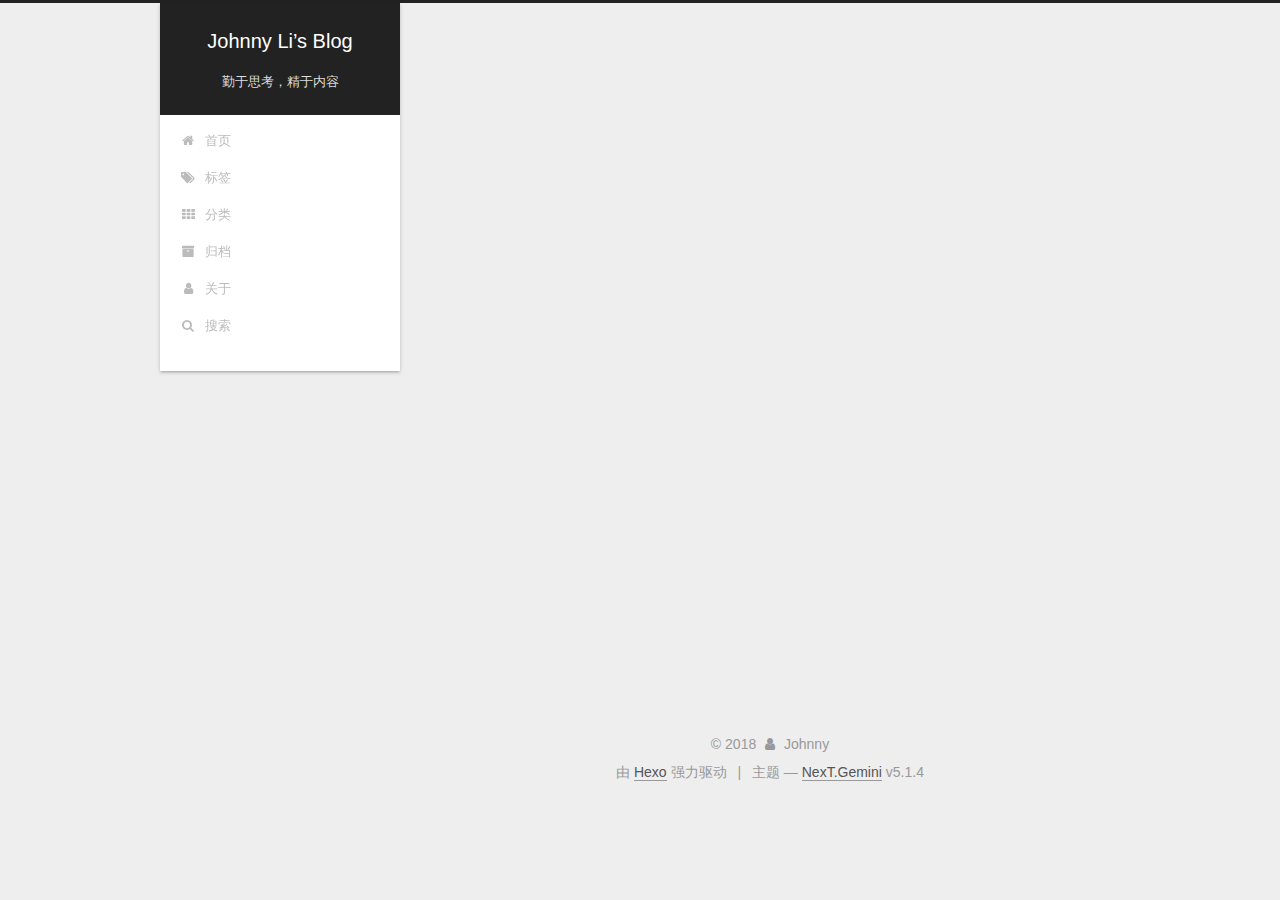
<file: archives/index.html>
<!DOCTYPE html>



  


<html class="theme-next gemini use-motion" lang="zh-Hans">
<head>
  <meta charset="UTF-8"/>
<meta http-equiv="X-UA-Compatible" content="IE=edge" />
<meta name="viewport" content="width=device-width, initial-scale=1, maximum-scale=1"/>
<meta name="theme-color" content="#222">









<meta http-equiv="Cache-Control" content="no-transform" />
<meta http-equiv="Cache-Control" content="no-siteapp" />
















  
  
  <link href="/lib/fancybox/source/jquery.fancybox.css?v=2.1.5" rel="stylesheet" type="text/css" />







<link href="/lib/font-awesome/css/font-awesome.min.css?v=4.6.2" rel="stylesheet" type="text/css" />

<link href="/css/main.css?v=5.1.4" rel="stylesheet" type="text/css" />


  <link rel="apple-touch-icon" sizes="180x180" href="/images/apple-touch-icon-next.png?v=5.1.4">


  <link rel="icon" type="image/png" sizes="32x32" href="/images/favicon-32x32-next.png?v=5.1.4">


  <link rel="icon" type="image/png" sizes="16x16" href="/images/favicon-16x16-next.png?v=5.1.4">


  <link rel="mask-icon" href="/images/logo.svg?v=5.1.4" color="#222">





  <meta name="keywords" content="Hexo, NexT" />










<meta name="description" content="一名不务正业的经济学研究僧">
<meta name="keywords" content="1 2 3">
<meta property="og:type" content="website">
<meta property="og:title" content="Johnny Li’s Blog">
<meta property="og:url" content="http://yoursite.com/archives/index.html">
<meta property="og:site_name" content="Johnny Li’s Blog">
<meta property="og:description" content="一名不务正业的经济学研究僧">
<meta property="og:locale" content="zh-Hans">
<meta name="twitter:card" content="summary">
<meta name="twitter:title" content="Johnny Li’s Blog">
<meta name="twitter:description" content="一名不务正业的经济学研究僧">



<script type="text/javascript" id="hexo.configurations">
  var NexT = window.NexT || {};
  var CONFIG = {
    root: '/',
    scheme: 'Gemini',
    version: '5.1.4',
    sidebar: {"position":"left","display":"post","offset":12,"b2t":false,"scrollpercent":false,"onmobile":false},
    fancybox: true,
    tabs: true,
    motion: {"enable":true,"async":false,"transition":{"post_block":"fadeIn","post_header":"slideDownIn","post_body":"slideDownIn","coll_header":"slideLeftIn","sidebar":"slideUpIn"}},
    duoshuo: {
      userId: '0',
      author: '博主'
    },
    algolia: {
      applicationID: '',
      apiKey: '',
      indexName: '',
      hits: {"per_page":10},
      labels: {"input_placeholder":"Search for Posts","hits_empty":"We didn't find any results for the search: ${query}","hits_stats":"${hits} results found in ${time} ms"}
    }
  };
</script>



  <link rel="canonical" href="http://yoursite.com/archives/"/>





  <title>归档 | Johnny Li’s Blog</title>
  








</head>

<body itemscope itemtype="http://schema.org/WebPage" lang="zh-Hans">

  
  
    
  

  <div class="container sidebar-position-left page-archive">
    <div class="headband"></div>

    <header id="header" class="header" itemscope itemtype="http://schema.org/WPHeader">
      <div class="header-inner"><div class="site-brand-wrapper">
  <div class="site-meta ">
    

    <div class="custom-logo-site-title">
      <a href="/"  class="brand" rel="start">
        <span class="logo-line-before"><i></i></span>
        <span class="site-title">Johnny Li’s Blog</span>
        <span class="logo-line-after"><i></i></span>
      </a>
    </div>
      
        <p class="site-subtitle">勤于思考，精于内容</p>
      
  </div>

  <div class="site-nav-toggle">
    <button>
      <span class="btn-bar"></span>
      <span class="btn-bar"></span>
      <span class="btn-bar"></span>
    </button>
  </div>
</div>

<nav class="site-nav">
  

  
    <ul id="menu" class="menu">
      
        
        <li class="menu-item menu-item-home">
          <a href="/" rel="section">
            
              <i class="menu-item-icon fa fa-fw fa-home"></i> <br />
            
            首页
          </a>
        </li>
      
        
        <li class="menu-item menu-item-tags">
          <a href="/tags/" rel="section">
            
              <i class="menu-item-icon fa fa-fw fa-tags"></i> <br />
            
            标签
          </a>
        </li>
      
        
        <li class="menu-item menu-item-categories">
          <a href="/categories/" rel="section">
            
              <i class="menu-item-icon fa fa-fw fa-th"></i> <br />
            
            分类
          </a>
        </li>
      
        
        <li class="menu-item menu-item-archives">
          <a href="/archives/" rel="section">
            
              <i class="menu-item-icon fa fa-fw fa-archive"></i> <br />
            
            归档
          </a>
        </li>
      
        
        <li class="menu-item menu-item-about">
          <a href="/about/" rel="section">
            
              <i class="menu-item-icon fa fa-fw fa-user"></i> <br />
            
            关于
          </a>
        </li>
      

      
        <li class="menu-item menu-item-search">
          
            <a href="javascript:;" class="popup-trigger">
          
            
              <i class="menu-item-icon fa fa-search fa-fw"></i> <br />
            
            搜索
          </a>
        </li>
      
    </ul>
  

  
    <div class="site-search">
      
  <div class="popup search-popup local-search-popup">
  <div class="local-search-header clearfix">
    <span class="search-icon">
      <i class="fa fa-search"></i>
    </span>
    <span class="popup-btn-close">
      <i class="fa fa-times-circle"></i>
    </span>
    <div class="local-search-input-wrapper">
      <input autocomplete="off"
             placeholder="搜索..." spellcheck="false"
             type="text" id="local-search-input">
    </div>
  </div>
  <div id="local-search-result"></div>
</div>



    </div>
  
</nav>



 </div>
    </header>

    <main id="main" class="main">
      <div class="main-inner">
        <div class="content-wrap">
          <div id="content" class="content">
            

  
  
  
  <div class="post-block archive">
    <div id="posts" class="posts-collapse">
      <span class="archive-move-on"></span>

      <span class="archive-page-counter">
        
        
        
          
        
        嗯..! 目前共计 1 篇日志。 继续努力。
      </span>

      

        
        
        

        
          
          <div class="collection-title">
            <h1 class="archive-year" id="archive-year-2018">2018</h1>
          </div>
        
        

        

  <article class="post post-type-normal" itemscope itemtype="http://schema.org/Article">
    <header class="post-header">

      <h2 class="post-title">
        
            <a class="post-title-link" href="/2018/07/25/hello-world/" itemprop="url">
              
                <span itemprop="name">Hello World</span>
              
            </a>
        
      </h2>

      <div class="post-meta">
        <time class="post-time" itemprop="dateCreated"
              datetime="2018-07-25T10:11:17+08:00"
              content="2018-07-25" >
          07-25
        </time>
      </div>

    </header>
  </article>



      

    </div>
  </div>
  
  
  

  



          </div>
          


          

        </div>
        
          
  
  <div class="sidebar-toggle">
    <div class="sidebar-toggle-line-wrap">
      <span class="sidebar-toggle-line sidebar-toggle-line-first"></span>
      <span class="sidebar-toggle-line sidebar-toggle-line-middle"></span>
      <span class="sidebar-toggle-line sidebar-toggle-line-last"></span>
    </div>
  </div>

  <aside id="sidebar" class="sidebar">
    
    <div class="sidebar-inner">

      

      

      <section class="site-overview-wrap sidebar-panel sidebar-panel-active">
        <div class="site-overview">
          <div class="site-author motion-element" itemprop="author" itemscope itemtype="http://schema.org/Person">
            
              <img class="site-author-image" itemprop="image"
                src="/images/header.jpg"
                alt="Johnny" />
            
              <p class="site-author-name" itemprop="name">Johnny</p>
              <p class="site-description motion-element" itemprop="description">一名不务正业的经济学研究僧</p>
          </div>

          <nav class="site-state motion-element">

            
              <div class="site-state-item site-state-posts">
              
                <a href="/archives/">
              
                  <span class="site-state-item-count">1</span>
                  <span class="site-state-item-name">日志</span>
                </a>
              </div>
            

            

            

          </nav>

          

          
            <div class="links-of-author motion-element">
                
                  <span class="links-of-author-item">
                    <a href="mailto:lijiangvic1226@gmail.com" target="_blank" title="E-Mail">
                      
                        <i class="fa fa-fw fa-envelope"></i>E-Mail</a>
                  </span>
                
            </div>
          

          
          

          
          

          

        </div>
      </section>

      

      

    </div>
  </aside>


        
      </div>
    </main>

    <footer id="footer" class="footer">
      <div class="footer-inner">
        <div class="copyright">&copy; <span itemprop="copyrightYear">2018</span>
  <span class="with-love">
    <i class="fa fa-user"></i>
  </span>
  <span class="author" itemprop="copyrightHolder">Johnny</span>

  
</div>


  <div class="powered-by">由 <a class="theme-link" target="_blank" href="https://hexo.io">Hexo</a> 强力驱动</div>



  <span class="post-meta-divider">|</span>



  <div class="theme-info">主题 &mdash; <a class="theme-link" target="_blank" href="https://github.com/iissnan/hexo-theme-next">NexT.Gemini</a> v5.1.4</div>




        







        
      </div>
    </footer>

    
      <div class="back-to-top">
        <i class="fa fa-arrow-up"></i>
        
      </div>
    

    

  </div>

  

<script type="text/javascript">
  if (Object.prototype.toString.call(window.Promise) !== '[object Function]') {
    window.Promise = null;
  }
</script>









  












  
  
    <script type="text/javascript" src="/lib/jquery/index.js?v=2.1.3"></script>
  

  
  
    <script type="text/javascript" src="/lib/fastclick/lib/fastclick.min.js?v=1.0.6"></script>
  

  
  
    <script type="text/javascript" src="/lib/jquery_lazyload/jquery.lazyload.js?v=1.9.7"></script>
  

  
  
    <script type="text/javascript" src="/lib/velocity/velocity.min.js?v=1.2.1"></script>
  

  
  
    <script type="text/javascript" src="/lib/velocity/velocity.ui.min.js?v=1.2.1"></script>
  

  
  
    <script type="text/javascript" src="/lib/fancybox/source/jquery.fancybox.pack.js?v=2.1.5"></script>
  


  


  <script type="text/javascript" src="/js/src/utils.js?v=5.1.4"></script>

  <script type="text/javascript" src="/js/src/motion.js?v=5.1.4"></script>



  
  


  <script type="text/javascript" src="/js/src/affix.js?v=5.1.4"></script>

  <script type="text/javascript" src="/js/src/schemes/pisces.js?v=5.1.4"></script>



  

  


  <script type="text/javascript" src="/js/src/bootstrap.js?v=5.1.4"></script>



  


  




	





  





  












  

  <script type="text/javascript">
    // Popup Window;
    var isfetched = false;
    var isXml = true;
    // Search DB path;
    var search_path = "search.xml";
    if (search_path.length === 0) {
      search_path = "search.xml";
    } else if (/json$/i.test(search_path)) {
      isXml = false;
    }
    var path = "/" + search_path;
    // monitor main search box;

    var onPopupClose = function (e) {
      $('.popup').hide();
      $('#local-search-input').val('');
      $('.search-result-list').remove();
      $('#no-result').remove();
      $(".local-search-pop-overlay").remove();
      $('body').css('overflow', '');
    }

    function proceedsearch() {
      $("body")
        .append('<div class="search-popup-overlay local-search-pop-overlay"></div>')
        .css('overflow', 'hidden');
      $('.search-popup-overlay').click(onPopupClose);
      $('.popup').toggle();
      var $localSearchInput = $('#local-search-input');
      $localSearchInput.attr("autocapitalize", "none");
      $localSearchInput.attr("autocorrect", "off");
      $localSearchInput.focus();
    }

    // search function;
    var searchFunc = function(path, search_id, content_id) {
      'use strict';

      // start loading animation
      $("body")
        .append('<div class="search-popup-overlay local-search-pop-overlay">' +
          '<div id="search-loading-icon">' +
          '<i class="fa fa-spinner fa-pulse fa-5x fa-fw"></i>' +
          '</div>' +
          '</div>')
        .css('overflow', 'hidden');
      $("#search-loading-icon").css('margin', '20% auto 0 auto').css('text-align', 'center');

      $.ajax({
        url: path,
        dataType: isXml ? "xml" : "json",
        async: true,
        success: function(res) {
          // get the contents from search data
          isfetched = true;
          $('.popup').detach().appendTo('.header-inner');
          var datas = isXml ? $("entry", res).map(function() {
            return {
              title: $("title", this).text(),
              content: $("content",this).text(),
              url: $("url" , this).text()
            };
          }).get() : res;
          var input = document.getElementById(search_id);
          var resultContent = document.getElementById(content_id);
          var inputEventFunction = function() {
            var searchText = input.value.trim().toLowerCase();
            var keywords = searchText.split(/[\s\-]+/);
            if (keywords.length > 1) {
              keywords.push(searchText);
            }
            var resultItems = [];
            if (searchText.length > 0) {
              // perform local searching
              datas.forEach(function(data) {
                var isMatch = false;
                var hitCount = 0;
                var searchTextCount = 0;
                var title = data.title.trim();
                var titleInLowerCase = title.toLowerCase();
                var content = data.content.trim().replace(/<[^>]+>/g,"");
                var contentInLowerCase = content.toLowerCase();
                var articleUrl = decodeURIComponent(data.url);
                var indexOfTitle = [];
                var indexOfContent = [];
                // only match articles with not empty titles
                if(title != '') {
                  keywords.forEach(function(keyword) {
                    function getIndexByWord(word, text, caseSensitive) {
                      var wordLen = word.length;
                      if (wordLen === 0) {
                        return [];
                      }
                      var startPosition = 0, position = [], index = [];
                      if (!caseSensitive) {
                        text = text.toLowerCase();
                        word = word.toLowerCase();
                      }
                      while ((position = text.indexOf(word, startPosition)) > -1) {
                        index.push({position: position, word: word});
                        startPosition = position + wordLen;
                      }
                      return index;
                    }

                    indexOfTitle = indexOfTitle.concat(getIndexByWord(keyword, titleInLowerCase, false));
                    indexOfContent = indexOfContent.concat(getIndexByWord(keyword, contentInLowerCase, false));
                  });
                  if (indexOfTitle.length > 0 || indexOfContent.length > 0) {
                    isMatch = true;
                    hitCount = indexOfTitle.length + indexOfContent.length;
                  }
                }

                // show search results

                if (isMatch) {
                  // sort index by position of keyword

                  [indexOfTitle, indexOfContent].forEach(function (index) {
                    index.sort(function (itemLeft, itemRight) {
                      if (itemRight.position !== itemLeft.position) {
                        return itemRight.position - itemLeft.position;
                      } else {
                        return itemLeft.word.length - itemRight.word.length;
                      }
                    });
                  });

                  // merge hits into slices

                  function mergeIntoSlice(text, start, end, index) {
                    var item = index[index.length - 1];
                    var position = item.position;
                    var word = item.word;
                    var hits = [];
                    var searchTextCountInSlice = 0;
                    while (position + word.length <= end && index.length != 0) {
                      if (word === searchText) {
                        searchTextCountInSlice++;
                      }
                      hits.push({position: position, length: word.length});
                      var wordEnd = position + word.length;

                      // move to next position of hit

                      index.pop();
                      while (index.length != 0) {
                        item = index[index.length - 1];
                        position = item.position;
                        word = item.word;
                        if (wordEnd > position) {
                          index.pop();
                        } else {
                          break;
                        }
                      }
                    }
                    searchTextCount += searchTextCountInSlice;
                    return {
                      hits: hits,
                      start: start,
                      end: end,
                      searchTextCount: searchTextCountInSlice
                    };
                  }

                  var slicesOfTitle = [];
                  if (indexOfTitle.length != 0) {
                    slicesOfTitle.push(mergeIntoSlice(title, 0, title.length, indexOfTitle));
                  }

                  var slicesOfContent = [];
                  while (indexOfContent.length != 0) {
                    var item = indexOfContent[indexOfContent.length - 1];
                    var position = item.position;
                    var word = item.word;
                    // cut out 100 characters
                    var start = position - 20;
                    var end = position + 80;
                    if(start < 0){
                      start = 0;
                    }
                    if (end < position + word.length) {
                      end = position + word.length;
                    }
                    if(end > content.length){
                      end = content.length;
                    }
                    slicesOfContent.push(mergeIntoSlice(content, start, end, indexOfContent));
                  }

                  // sort slices in content by search text's count and hits' count

                  slicesOfContent.sort(function (sliceLeft, sliceRight) {
                    if (sliceLeft.searchTextCount !== sliceRight.searchTextCount) {
                      return sliceRight.searchTextCount - sliceLeft.searchTextCount;
                    } else if (sliceLeft.hits.length !== sliceRight.hits.length) {
                      return sliceRight.hits.length - sliceLeft.hits.length;
                    } else {
                      return sliceLeft.start - sliceRight.start;
                    }
                  });

                  // select top N slices in content

                  var upperBound = parseInt('1');
                  if (upperBound >= 0) {
                    slicesOfContent = slicesOfContent.slice(0, upperBound);
                  }

                  // highlight title and content

                  function highlightKeyword(text, slice) {
                    var result = '';
                    var prevEnd = slice.start;
                    slice.hits.forEach(function (hit) {
                      result += text.substring(prevEnd, hit.position);
                      var end = hit.position + hit.length;
                      result += '<b class="search-keyword">' + text.substring(hit.position, end) + '</b>';
                      prevEnd = end;
                    });
                    result += text.substring(prevEnd, slice.end);
                    return result;
                  }

                  var resultItem = '';

                  if (slicesOfTitle.length != 0) {
                    resultItem += "<li><a href='" + articleUrl + "' class='search-result-title'>" + highlightKeyword(title, slicesOfTitle[0]) + "</a>";
                  } else {
                    resultItem += "<li><a href='" + articleUrl + "' class='search-result-title'>" + title + "</a>";
                  }

                  slicesOfContent.forEach(function (slice) {
                    resultItem += "<a href='" + articleUrl + "'>" +
                      "<p class=\"search-result\">" + highlightKeyword(content, slice) +
                      "...</p>" + "</a>";
                  });

                  resultItem += "</li>";
                  resultItems.push({
                    item: resultItem,
                    searchTextCount: searchTextCount,
                    hitCount: hitCount,
                    id: resultItems.length
                  });
                }
              })
            };
            if (keywords.length === 1 && keywords[0] === "") {
              resultContent.innerHTML = '<div id="no-result"><i class="fa fa-search fa-5x" /></div>'
            } else if (resultItems.length === 0) {
              resultContent.innerHTML = '<div id="no-result"><i class="fa fa-frown-o fa-5x" /></div>'
            } else {
              resultItems.sort(function (resultLeft, resultRight) {
                if (resultLeft.searchTextCount !== resultRight.searchTextCount) {
                  return resultRight.searchTextCount - resultLeft.searchTextCount;
                } else if (resultLeft.hitCount !== resultRight.hitCount) {
                  return resultRight.hitCount - resultLeft.hitCount;
                } else {
                  return resultRight.id - resultLeft.id;
                }
              });
              var searchResultList = '<ul class=\"search-result-list\">';
              resultItems.forEach(function (result) {
                searchResultList += result.item;
              })
              searchResultList += "</ul>";
              resultContent.innerHTML = searchResultList;
            }
          }

          if ('auto' === 'auto') {
            input.addEventListener('input', inputEventFunction);
          } else {
            $('.search-icon').click(inputEventFunction);
            input.addEventListener('keypress', function (event) {
              if (event.keyCode === 13) {
                inputEventFunction();
              }
            });
          }

          // remove loading animation
          $(".local-search-pop-overlay").remove();
          $('body').css('overflow', '');

          proceedsearch();
        }
      });
    }

    // handle and trigger popup window;
    $('.popup-trigger').click(function(e) {
      e.stopPropagation();
      if (isfetched === false) {
        searchFunc(path, 'local-search-input', 'local-search-result');
      } else {
        proceedsearch();
      };
    });

    $('.popup-btn-close').click(onPopupClose);
    $('.popup').click(function(e){
      e.stopPropagation();
    });
    $(document).on('keyup', function (event) {
      var shouldDismissSearchPopup = event.which === 27 &&
        $('.search-popup').is(':visible');
      if (shouldDismissSearchPopup) {
        onPopupClose();
      }
    });
  </script>





  

  

  

  
  

  

  

  

</body>
</html>
</file>
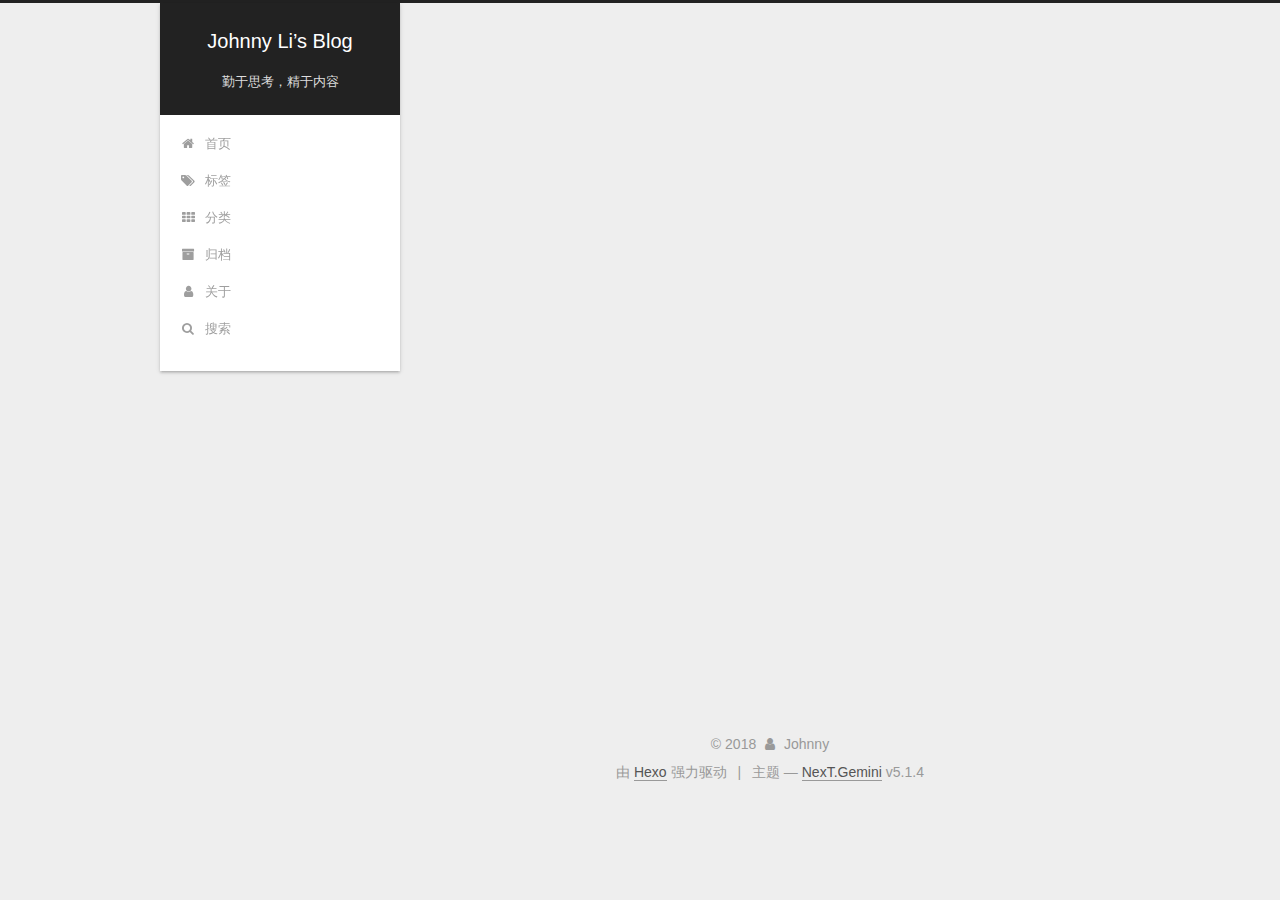
<file: archives/2018/index.html>
<!DOCTYPE html>



  


<html class="theme-next gemini use-motion" lang="zh-Hans">
<head>
  <meta charset="UTF-8"/>
<meta http-equiv="X-UA-Compatible" content="IE=edge" />
<meta name="viewport" content="width=device-width, initial-scale=1, maximum-scale=1"/>
<meta name="theme-color" content="#222">









<meta http-equiv="Cache-Control" content="no-transform" />
<meta http-equiv="Cache-Control" content="no-siteapp" />
















  
  
  <link href="/lib/fancybox/source/jquery.fancybox.css?v=2.1.5" rel="stylesheet" type="text/css" />







<link href="/lib/font-awesome/css/font-awesome.min.css?v=4.6.2" rel="stylesheet" type="text/css" />

<link href="/css/main.css?v=5.1.4" rel="stylesheet" type="text/css" />


  <link rel="apple-touch-icon" sizes="180x180" href="/images/apple-touch-icon-next.png?v=5.1.4">


  <link rel="icon" type="image/png" sizes="32x32" href="/images/favicon-32x32-next.png?v=5.1.4">


  <link rel="icon" type="image/png" sizes="16x16" href="/images/favicon-16x16-next.png?v=5.1.4">


  <link rel="mask-icon" href="/images/logo.svg?v=5.1.4" color="#222">





  <meta name="keywords" content="Hexo, NexT" />










<meta name="description" content="一名不务正业的经济学研究僧">
<meta name="keywords" content="1 2 3">
<meta property="og:type" content="website">
<meta property="og:title" content="Johnny Li’s Blog">
<meta property="og:url" content="http://yoursite.com/archives/2018/index.html">
<meta property="og:site_name" content="Johnny Li’s Blog">
<meta property="og:description" content="一名不务正业的经济学研究僧">
<meta property="og:locale" content="zh-Hans">
<meta name="twitter:card" content="summary">
<meta name="twitter:title" content="Johnny Li’s Blog">
<meta name="twitter:description" content="一名不务正业的经济学研究僧">



<script type="text/javascript" id="hexo.configurations">
  var NexT = window.NexT || {};
  var CONFIG = {
    root: '/',
    scheme: 'Gemini',
    version: '5.1.4',
    sidebar: {"position":"left","display":"post","offset":12,"b2t":false,"scrollpercent":false,"onmobile":false},
    fancybox: true,
    tabs: true,
    motion: {"enable":true,"async":false,"transition":{"post_block":"fadeIn","post_header":"slideDownIn","post_body":"slideDownIn","coll_header":"slideLeftIn","sidebar":"slideUpIn"}},
    duoshuo: {
      userId: '0',
      author: '博主'
    },
    algolia: {
      applicationID: '',
      apiKey: '',
      indexName: '',
      hits: {"per_page":10},
      labels: {"input_placeholder":"Search for Posts","hits_empty":"We didn't find any results for the search: ${query}","hits_stats":"${hits} results found in ${time} ms"}
    }
  };
</script>



  <link rel="canonical" href="http://yoursite.com/archives/2018/"/>





  <title>归档 | Johnny Li’s Blog</title>
  








</head>

<body itemscope itemtype="http://schema.org/WebPage" lang="zh-Hans">

  
  
    
  

  <div class="container sidebar-position-left page-archive">
    <div class="headband"></div>

    <header id="header" class="header" itemscope itemtype="http://schema.org/WPHeader">
      <div class="header-inner"><div class="site-brand-wrapper">
  <div class="site-meta ">
    

    <div class="custom-logo-site-title">
      <a href="/"  class="brand" rel="start">
        <span class="logo-line-before"><i></i></span>
        <span class="site-title">Johnny Li’s Blog</span>
        <span class="logo-line-after"><i></i></span>
      </a>
    </div>
      
        <p class="site-subtitle">勤于思考，精于内容</p>
      
  </div>

  <div class="site-nav-toggle">
    <button>
      <span class="btn-bar"></span>
      <span class="btn-bar"></span>
      <span class="btn-bar"></span>
    </button>
  </div>
</div>

<nav class="site-nav">
  

  
    <ul id="menu" class="menu">
      
        
        <li class="menu-item menu-item-home">
          <a href="/" rel="section">
            
              <i class="menu-item-icon fa fa-fw fa-home"></i> <br />
            
            首页
          </a>
        </li>
      
        
        <li class="menu-item menu-item-tags">
          <a href="/tags/" rel="section">
            
              <i class="menu-item-icon fa fa-fw fa-tags"></i> <br />
            
            标签
          </a>
        </li>
      
        
        <li class="menu-item menu-item-categories">
          <a href="/categories/" rel="section">
            
              <i class="menu-item-icon fa fa-fw fa-th"></i> <br />
            
            分类
          </a>
        </li>
      
        
        <li class="menu-item menu-item-archives">
          <a href="/archives/" rel="section">
            
              <i class="menu-item-icon fa fa-fw fa-archive"></i> <br />
            
            归档
          </a>
        </li>
      
        
        <li class="menu-item menu-item-about">
          <a href="/about/" rel="section">
            
              <i class="menu-item-icon fa fa-fw fa-user"></i> <br />
            
            关于
          </a>
        </li>
      

      
        <li class="menu-item menu-item-search">
          
            <a href="javascript:;" class="popup-trigger">
          
            
              <i class="menu-item-icon fa fa-search fa-fw"></i> <br />
            
            搜索
          </a>
        </li>
      
    </ul>
  

  
    <div class="site-search">
      
  <div class="popup search-popup local-search-popup">
  <div class="local-search-header clearfix">
    <span class="search-icon">
      <i class="fa fa-search"></i>
    </span>
    <span class="popup-btn-close">
      <i class="fa fa-times-circle"></i>
    </span>
    <div class="local-search-input-wrapper">
      <input autocomplete="off"
             placeholder="搜索..." spellcheck="false"
             type="text" id="local-search-input">
    </div>
  </div>
  <div id="local-search-result"></div>
</div>



    </div>
  
</nav>



 </div>
    </header>

    <main id="main" class="main">
      <div class="main-inner">
        <div class="content-wrap">
          <div id="content" class="content">
            

  
  
  
  <div class="post-block archive">
    <div id="posts" class="posts-collapse">
      <span class="archive-move-on"></span>

      <span class="archive-page-counter">
        
        
        
          
        
        嗯..! 目前共计 1 篇日志。 继续努力。
      </span>

      

        
        
        

        
          
          <div class="collection-title">
            <h1 class="archive-year" id="archive-year-2018">2018</h1>
          </div>
        
        

        

  <article class="post post-type-normal" itemscope itemtype="http://schema.org/Article">
    <header class="post-header">

      <h2 class="post-title">
        
            <a class="post-title-link" href="/2018/07/25/hello-world/" itemprop="url">
              
                <span itemprop="name">Hello World</span>
              
            </a>
        
      </h2>

      <div class="post-meta">
        <time class="post-time" itemprop="dateCreated"
              datetime="2018-07-25T10:11:17+08:00"
              content="2018-07-25" >
          07-25
        </time>
      </div>

    </header>
  </article>



      

    </div>
  </div>
  
  
  

  



          </div>
          


          

        </div>
        
          
  
  <div class="sidebar-toggle">
    <div class="sidebar-toggle-line-wrap">
      <span class="sidebar-toggle-line sidebar-toggle-line-first"></span>
      <span class="sidebar-toggle-line sidebar-toggle-line-middle"></span>
      <span class="sidebar-toggle-line sidebar-toggle-line-last"></span>
    </div>
  </div>

  <aside id="sidebar" class="sidebar">
    
    <div class="sidebar-inner">

      

      

      <section class="site-overview-wrap sidebar-panel sidebar-panel-active">
        <div class="site-overview">
          <div class="site-author motion-element" itemprop="author" itemscope itemtype="http://schema.org/Person">
            
              <img class="site-author-image" itemprop="image"
                src="/images/header.jpg"
                alt="Johnny" />
            
              <p class="site-author-name" itemprop="name">Johnny</p>
              <p class="site-description motion-element" itemprop="description">一名不务正业的经济学研究僧</p>
          </div>

          <nav class="site-state motion-element">

            
              <div class="site-state-item site-state-posts">
              
                <a href="/archives/">
              
                  <span class="site-state-item-count">1</span>
                  <span class="site-state-item-name">日志</span>
                </a>
              </div>
            

            

            

          </nav>

          

          
            <div class="links-of-author motion-element">
                
                  <span class="links-of-author-item">
                    <a href="mailto:lijiangvic1226@gmail.com" target="_blank" title="E-Mail">
                      
                        <i class="fa fa-fw fa-envelope"></i>E-Mail</a>
                  </span>
                
            </div>
          

          
          

          
          

          

        </div>
      </section>

      

      

    </div>
  </aside>


        
      </div>
    </main>

    <footer id="footer" class="footer">
      <div class="footer-inner">
        <div class="copyright">&copy; <span itemprop="copyrightYear">2018</span>
  <span class="with-love">
    <i class="fa fa-user"></i>
  </span>
  <span class="author" itemprop="copyrightHolder">Johnny</span>

  
</div>


  <div class="powered-by">由 <a class="theme-link" target="_blank" href="https://hexo.io">Hexo</a> 强力驱动</div>



  <span class="post-meta-divider">|</span>



  <div class="theme-info">主题 &mdash; <a class="theme-link" target="_blank" href="https://github.com/iissnan/hexo-theme-next">NexT.Gemini</a> v5.1.4</div>




        







        
      </div>
    </footer>

    
      <div class="back-to-top">
        <i class="fa fa-arrow-up"></i>
        
      </div>
    

    

  </div>

  

<script type="text/javascript">
  if (Object.prototype.toString.call(window.Promise) !== '[object Function]') {
    window.Promise = null;
  }
</script>









  












  
  
    <script type="text/javascript" src="/lib/jquery/index.js?v=2.1.3"></script>
  

  
  
    <script type="text/javascript" src="/lib/fastclick/lib/fastclick.min.js?v=1.0.6"></script>
  

  
  
    <script type="text/javascript" src="/lib/jquery_lazyload/jquery.lazyload.js?v=1.9.7"></script>
  

  
  
    <script type="text/javascript" src="/lib/velocity/velocity.min.js?v=1.2.1"></script>
  

  
  
    <script type="text/javascript" src="/lib/velocity/velocity.ui.min.js?v=1.2.1"></script>
  

  
  
    <script type="text/javascript" src="/lib/fancybox/source/jquery.fancybox.pack.js?v=2.1.5"></script>
  


  


  <script type="text/javascript" src="/js/src/utils.js?v=5.1.4"></script>

  <script type="text/javascript" src="/js/src/motion.js?v=5.1.4"></script>



  
  


  <script type="text/javascript" src="/js/src/affix.js?v=5.1.4"></script>

  <script type="text/javascript" src="/js/src/schemes/pisces.js?v=5.1.4"></script>



  

  


  <script type="text/javascript" src="/js/src/bootstrap.js?v=5.1.4"></script>



  


  




	





  





  












  

  <script type="text/javascript">
    // Popup Window;
    var isfetched = false;
    var isXml = true;
    // Search DB path;
    var search_path = "search.xml";
    if (search_path.length === 0) {
      search_path = "search.xml";
    } else if (/json$/i.test(search_path)) {
      isXml = false;
    }
    var path = "/" + search_path;
    // monitor main search box;

    var onPopupClose = function (e) {
      $('.popup').hide();
      $('#local-search-input').val('');
      $('.search-result-list').remove();
      $('#no-result').remove();
      $(".local-search-pop-overlay").remove();
      $('body').css('overflow', '');
    }

    function proceedsearch() {
      $("body")
        .append('<div class="search-popup-overlay local-search-pop-overlay"></div>')
        .css('overflow', 'hidden');
      $('.search-popup-overlay').click(onPopupClose);
      $('.popup').toggle();
      var $localSearchInput = $('#local-search-input');
      $localSearchInput.attr("autocapitalize", "none");
      $localSearchInput.attr("autocorrect", "off");
      $localSearchInput.focus();
    }

    // search function;
    var searchFunc = function(path, search_id, content_id) {
      'use strict';

      // start loading animation
      $("body")
        .append('<div class="search-popup-overlay local-search-pop-overlay">' +
          '<div id="search-loading-icon">' +
          '<i class="fa fa-spinner fa-pulse fa-5x fa-fw"></i>' +
          '</div>' +
          '</div>')
        .css('overflow', 'hidden');
      $("#search-loading-icon").css('margin', '20% auto 0 auto').css('text-align', 'center');

      $.ajax({
        url: path,
        dataType: isXml ? "xml" : "json",
        async: true,
        success: function(res) {
          // get the contents from search data
          isfetched = true;
          $('.popup').detach().appendTo('.header-inner');
          var datas = isXml ? $("entry", res).map(function() {
            return {
              title: $("title", this).text(),
              content: $("content",this).text(),
              url: $("url" , this).text()
            };
          }).get() : res;
          var input = document.getElementById(search_id);
          var resultContent = document.getElementById(content_id);
          var inputEventFunction = function() {
            var searchText = input.value.trim().toLowerCase();
            var keywords = searchText.split(/[\s\-]+/);
            if (keywords.length > 1) {
              keywords.push(searchText);
            }
            var resultItems = [];
            if (searchText.length > 0) {
              // perform local searching
              datas.forEach(function(data) {
                var isMatch = false;
                var hitCount = 0;
                var searchTextCount = 0;
                var title = data.title.trim();
                var titleInLowerCase = title.toLowerCase();
                var content = data.content.trim().replace(/<[^>]+>/g,"");
                var contentInLowerCase = content.toLowerCase();
                var articleUrl = decodeURIComponent(data.url);
                var indexOfTitle = [];
                var indexOfContent = [];
                // only match articles with not empty titles
                if(title != '') {
                  keywords.forEach(function(keyword) {
                    function getIndexByWord(word, text, caseSensitive) {
                      var wordLen = word.length;
                      if (wordLen === 0) {
                        return [];
                      }
                      var startPosition = 0, position = [], index = [];
                      if (!caseSensitive) {
                        text = text.toLowerCase();
                        word = word.toLowerCase();
                      }
                      while ((position = text.indexOf(word, startPosition)) > -1) {
                        index.push({position: position, word: word});
                        startPosition = position + wordLen;
                      }
                      return index;
                    }

                    indexOfTitle = indexOfTitle.concat(getIndexByWord(keyword, titleInLowerCase, false));
                    indexOfContent = indexOfContent.concat(getIndexByWord(keyword, contentInLowerCase, false));
                  });
                  if (indexOfTitle.length > 0 || indexOfContent.length > 0) {
                    isMatch = true;
                    hitCount = indexOfTitle.length + indexOfContent.length;
                  }
                }

                // show search results

                if (isMatch) {
                  // sort index by position of keyword

                  [indexOfTitle, indexOfContent].forEach(function (index) {
                    index.sort(function (itemLeft, itemRight) {
                      if (itemRight.position !== itemLeft.position) {
                        return itemRight.position - itemLeft.position;
                      } else {
                        return itemLeft.word.length - itemRight.word.length;
                      }
                    });
                  });

                  // merge hits into slices

                  function mergeIntoSlice(text, start, end, index) {
                    var item = index[index.length - 1];
                    var position = item.position;
                    var word = item.word;
                    var hits = [];
                    var searchTextCountInSlice = 0;
                    while (position + word.length <= end && index.length != 0) {
                      if (word === searchText) {
                        searchTextCountInSlice++;
                      }
                      hits.push({position: position, length: word.length});
                      var wordEnd = position + word.length;

                      // move to next position of hit

                      index.pop();
                      while (index.length != 0) {
                        item = index[index.length - 1];
                        position = item.position;
                        word = item.word;
                        if (wordEnd > position) {
                          index.pop();
                        } else {
                          break;
                        }
                      }
                    }
                    searchTextCount += searchTextCountInSlice;
                    return {
                      hits: hits,
                      start: start,
                      end: end,
                      searchTextCount: searchTextCountInSlice
                    };
                  }

                  var slicesOfTitle = [];
                  if (indexOfTitle.length != 0) {
                    slicesOfTitle.push(mergeIntoSlice(title, 0, title.length, indexOfTitle));
                  }

                  var slicesOfContent = [];
                  while (indexOfContent.length != 0) {
                    var item = indexOfContent[indexOfContent.length - 1];
                    var position = item.position;
                    var word = item.word;
                    // cut out 100 characters
                    var start = position - 20;
                    var end = position + 80;
                    if(start < 0){
                      start = 0;
                    }
                    if (end < position + word.length) {
                      end = position + word.length;
                    }
                    if(end > content.length){
                      end = content.length;
                    }
                    slicesOfContent.push(mergeIntoSlice(content, start, end, indexOfContent));
                  }

                  // sort slices in content by search text's count and hits' count

                  slicesOfContent.sort(function (sliceLeft, sliceRight) {
                    if (sliceLeft.searchTextCount !== sliceRight.searchTextCount) {
                      return sliceRight.searchTextCount - sliceLeft.searchTextCount;
                    } else if (sliceLeft.hits.length !== sliceRight.hits.length) {
                      return sliceRight.hits.length - sliceLeft.hits.length;
                    } else {
                      return sliceLeft.start - sliceRight.start;
                    }
                  });

                  // select top N slices in content

                  var upperBound = parseInt('1');
                  if (upperBound >= 0) {
                    slicesOfContent = slicesOfContent.slice(0, upperBound);
                  }

                  // highlight title and content

                  function highlightKeyword(text, slice) {
                    var result = '';
                    var prevEnd = slice.start;
                    slice.hits.forEach(function (hit) {
                      result += text.substring(prevEnd, hit.position);
                      var end = hit.position + hit.length;
                      result += '<b class="search-keyword">' + text.substring(hit.position, end) + '</b>';
                      prevEnd = end;
                    });
                    result += text.substring(prevEnd, slice.end);
                    return result;
                  }

                  var resultItem = '';

                  if (slicesOfTitle.length != 0) {
                    resultItem += "<li><a href='" + articleUrl + "' class='search-result-title'>" + highlightKeyword(title, slicesOfTitle[0]) + "</a>";
                  } else {
                    resultItem += "<li><a href='" + articleUrl + "' class='search-result-title'>" + title + "</a>";
                  }

                  slicesOfContent.forEach(function (slice) {
                    resultItem += "<a href='" + articleUrl + "'>" +
                      "<p class=\"search-result\">" + highlightKeyword(content, slice) +
                      "...</p>" + "</a>";
                  });

                  resultItem += "</li>";
                  resultItems.push({
                    item: resultItem,
                    searchTextCount: searchTextCount,
                    hitCount: hitCount,
                    id: resultItems.length
                  });
                }
              })
            };
            if (keywords.length === 1 && keywords[0] === "") {
              resultContent.innerHTML = '<div id="no-result"><i class="fa fa-search fa-5x" /></div>'
            } else if (resultItems.length === 0) {
              resultContent.innerHTML = '<div id="no-result"><i class="fa fa-frown-o fa-5x" /></div>'
            } else {
              resultItems.sort(function (resultLeft, resultRight) {
                if (resultLeft.searchTextCount !== resultRight.searchTextCount) {
                  return resultRight.searchTextCount - resultLeft.searchTextCount;
                } else if (resultLeft.hitCount !== resultRight.hitCount) {
                  return resultRight.hitCount - resultLeft.hitCount;
                } else {
                  return resultRight.id - resultLeft.id;
                }
              });
              var searchResultList = '<ul class=\"search-result-list\">';
              resultItems.forEach(function (result) {
                searchResultList += result.item;
              })
              searchResultList += "</ul>";
              resultContent.innerHTML = searchResultList;
            }
          }

          if ('auto' === 'auto') {
            input.addEventListener('input', inputEventFunction);
          } else {
            $('.search-icon').click(inputEventFunction);
            input.addEventListener('keypress', function (event) {
              if (event.keyCode === 13) {
                inputEventFunction();
              }
            });
          }

          // remove loading animation
          $(".local-search-pop-overlay").remove();
          $('body').css('overflow', '');

          proceedsearch();
        }
      });
    }

    // handle and trigger popup window;
    $('.popup-trigger').click(function(e) {
      e.stopPropagation();
      if (isfetched === false) {
        searchFunc(path, 'local-search-input', 'local-search-result');
      } else {
        proceedsearch();
      };
    });

    $('.popup-btn-close').click(onPopupClose);
    $('.popup').click(function(e){
      e.stopPropagation();
    });
    $(document).on('keyup', function (event) {
      var shouldDismissSearchPopup = event.which === 27 &&
        $('.search-popup').is(':visible');
      if (shouldDismissSearchPopup) {
        onPopupClose();
      }
    });
  </script>





  

  

  

  
  

  

  

  

</body>
</html>
</file>
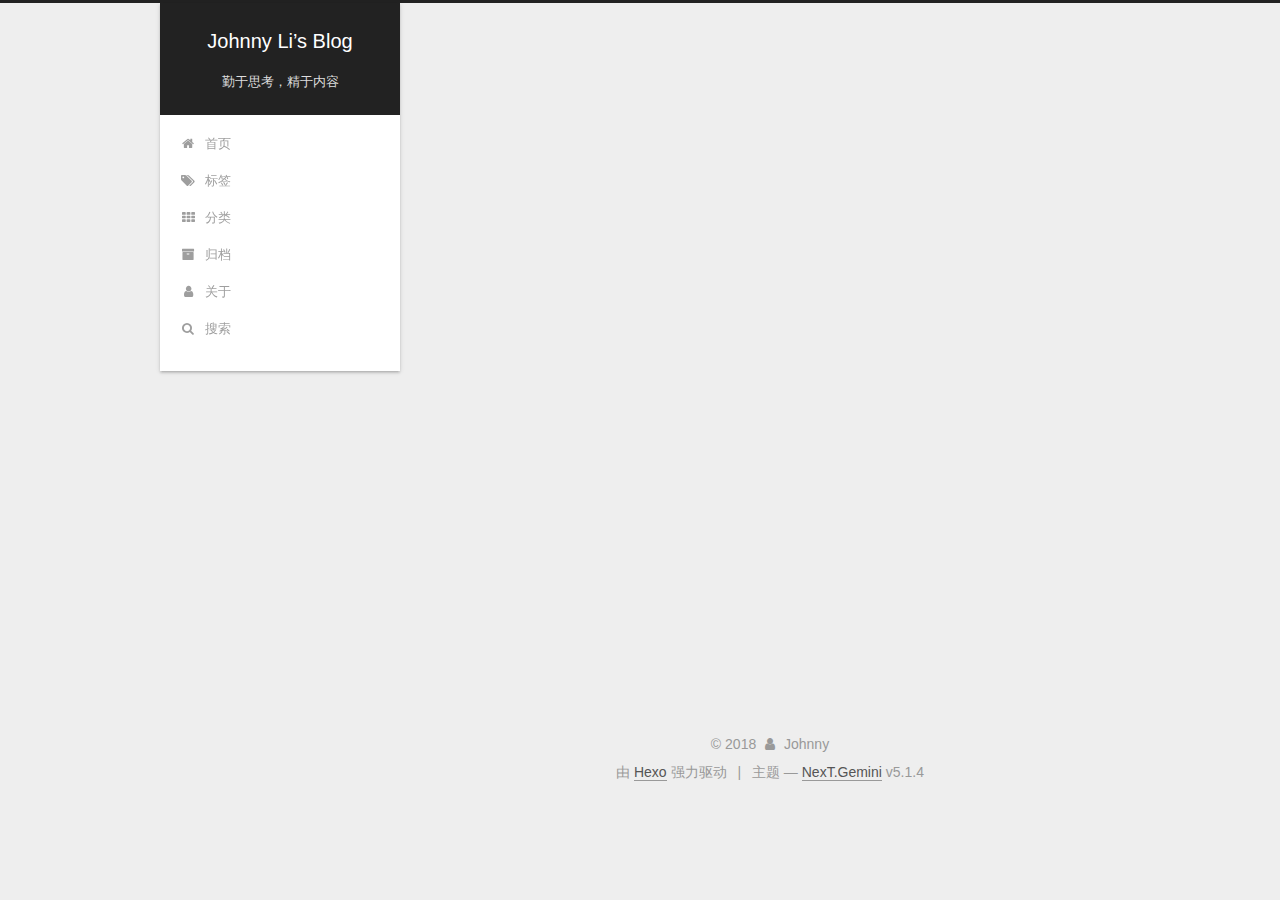
<file: archives/2018/07/index.html>
<!DOCTYPE html>



  


<html class="theme-next gemini use-motion" lang="zh-Hans">
<head>
  <meta charset="UTF-8"/>
<meta http-equiv="X-UA-Compatible" content="IE=edge" />
<meta name="viewport" content="width=device-width, initial-scale=1, maximum-scale=1"/>
<meta name="theme-color" content="#222">









<meta http-equiv="Cache-Control" content="no-transform" />
<meta http-equiv="Cache-Control" content="no-siteapp" />
















  
  
  <link href="/lib/fancybox/source/jquery.fancybox.css?v=2.1.5" rel="stylesheet" type="text/css" />







<link href="/lib/font-awesome/css/font-awesome.min.css?v=4.6.2" rel="stylesheet" type="text/css" />

<link href="/css/main.css?v=5.1.4" rel="stylesheet" type="text/css" />


  <link rel="apple-touch-icon" sizes="180x180" href="/images/apple-touch-icon-next.png?v=5.1.4">


  <link rel="icon" type="image/png" sizes="32x32" href="/images/favicon-32x32-next.png?v=5.1.4">


  <link rel="icon" type="image/png" sizes="16x16" href="/images/favicon-16x16-next.png?v=5.1.4">


  <link rel="mask-icon" href="/images/logo.svg?v=5.1.4" color="#222">





  <meta name="keywords" content="Hexo, NexT" />










<meta name="description" content="一名不务正业的经济学研究僧">
<meta name="keywords" content="1 2 3">
<meta property="og:type" content="website">
<meta property="og:title" content="Johnny Li’s Blog">
<meta property="og:url" content="http://yoursite.com/archives/2018/07/index.html">
<meta property="og:site_name" content="Johnny Li’s Blog">
<meta property="og:description" content="一名不务正业的经济学研究僧">
<meta property="og:locale" content="zh-Hans">
<meta name="twitter:card" content="summary">
<meta name="twitter:title" content="Johnny Li’s Blog">
<meta name="twitter:description" content="一名不务正业的经济学研究僧">



<script type="text/javascript" id="hexo.configurations">
  var NexT = window.NexT || {};
  var CONFIG = {
    root: '/',
    scheme: 'Gemini',
    version: '5.1.4',
    sidebar: {"position":"left","display":"post","offset":12,"b2t":false,"scrollpercent":false,"onmobile":false},
    fancybox: true,
    tabs: true,
    motion: {"enable":true,"async":false,"transition":{"post_block":"fadeIn","post_header":"slideDownIn","post_body":"slideDownIn","coll_header":"slideLeftIn","sidebar":"slideUpIn"}},
    duoshuo: {
      userId: '0',
      author: '博主'
    },
    algolia: {
      applicationID: '',
      apiKey: '',
      indexName: '',
      hits: {"per_page":10},
      labels: {"input_placeholder":"Search for Posts","hits_empty":"We didn't find any results for the search: ${query}","hits_stats":"${hits} results found in ${time} ms"}
    }
  };
</script>



  <link rel="canonical" href="http://yoursite.com/archives/2018/07/"/>





  <title>归档 | Johnny Li’s Blog</title>
  








</head>

<body itemscope itemtype="http://schema.org/WebPage" lang="zh-Hans">

  
  
    
  

  <div class="container sidebar-position-left page-archive">
    <div class="headband"></div>

    <header id="header" class="header" itemscope itemtype="http://schema.org/WPHeader">
      <div class="header-inner"><div class="site-brand-wrapper">
  <div class="site-meta ">
    

    <div class="custom-logo-site-title">
      <a href="/"  class="brand" rel="start">
        <span class="logo-line-before"><i></i></span>
        <span class="site-title">Johnny Li’s Blog</span>
        <span class="logo-line-after"><i></i></span>
      </a>
    </div>
      
        <p class="site-subtitle">勤于思考，精于内容</p>
      
  </div>

  <div class="site-nav-toggle">
    <button>
      <span class="btn-bar"></span>
      <span class="btn-bar"></span>
      <span class="btn-bar"></span>
    </button>
  </div>
</div>

<nav class="site-nav">
  

  
    <ul id="menu" class="menu">
      
        
        <li class="menu-item menu-item-home">
          <a href="/" rel="section">
            
              <i class="menu-item-icon fa fa-fw fa-home"></i> <br />
            
            首页
          </a>
        </li>
      
        
        <li class="menu-item menu-item-tags">
          <a href="/tags/" rel="section">
            
              <i class="menu-item-icon fa fa-fw fa-tags"></i> <br />
            
            标签
          </a>
        </li>
      
        
        <li class="menu-item menu-item-categories">
          <a href="/categories/" rel="section">
            
              <i class="menu-item-icon fa fa-fw fa-th"></i> <br />
            
            分类
          </a>
        </li>
      
        
        <li class="menu-item menu-item-archives">
          <a href="/archives/" rel="section">
            
              <i class="menu-item-icon fa fa-fw fa-archive"></i> <br />
            
            归档
          </a>
        </li>
      
        
        <li class="menu-item menu-item-about">
          <a href="/about/" rel="section">
            
              <i class="menu-item-icon fa fa-fw fa-user"></i> <br />
            
            关于
          </a>
        </li>
      

      
        <li class="menu-item menu-item-search">
          
            <a href="javascript:;" class="popup-trigger">
          
            
              <i class="menu-item-icon fa fa-search fa-fw"></i> <br />
            
            搜索
          </a>
        </li>
      
    </ul>
  

  
    <div class="site-search">
      
  <div class="popup search-popup local-search-popup">
  <div class="local-search-header clearfix">
    <span class="search-icon">
      <i class="fa fa-search"></i>
    </span>
    <span class="popup-btn-close">
      <i class="fa fa-times-circle"></i>
    </span>
    <div class="local-search-input-wrapper">
      <input autocomplete="off"
             placeholder="搜索..." spellcheck="false"
             type="text" id="local-search-input">
    </div>
  </div>
  <div id="local-search-result"></div>
</div>



    </div>
  
</nav>



 </div>
    </header>

    <main id="main" class="main">
      <div class="main-inner">
        <div class="content-wrap">
          <div id="content" class="content">
            

  
  
  
  <div class="post-block archive">
    <div id="posts" class="posts-collapse">
      <span class="archive-move-on"></span>

      <span class="archive-page-counter">
        
        
        
          
        
        嗯..! 目前共计 1 篇日志。 继续努力。
      </span>

      

        
        
        

        
          
          <div class="collection-title">
            <h1 class="archive-year" id="archive-year-2018">2018</h1>
          </div>
        
        

        

  <article class="post post-type-normal" itemscope itemtype="http://schema.org/Article">
    <header class="post-header">

      <h2 class="post-title">
        
            <a class="post-title-link" href="/2018/07/25/hello-world/" itemprop="url">
              
                <span itemprop="name">Hello World</span>
              
            </a>
        
      </h2>

      <div class="post-meta">
        <time class="post-time" itemprop="dateCreated"
              datetime="2018-07-25T10:11:17+08:00"
              content="2018-07-25" >
          07-25
        </time>
      </div>

    </header>
  </article>



      

    </div>
  </div>
  
  
  

  



          </div>
          


          

        </div>
        
          
  
  <div class="sidebar-toggle">
    <div class="sidebar-toggle-line-wrap">
      <span class="sidebar-toggle-line sidebar-toggle-line-first"></span>
      <span class="sidebar-toggle-line sidebar-toggle-line-middle"></span>
      <span class="sidebar-toggle-line sidebar-toggle-line-last"></span>
    </div>
  </div>

  <aside id="sidebar" class="sidebar">
    
    <div class="sidebar-inner">

      

      

      <section class="site-overview-wrap sidebar-panel sidebar-panel-active">
        <div class="site-overview">
          <div class="site-author motion-element" itemprop="author" itemscope itemtype="http://schema.org/Person">
            
              <img class="site-author-image" itemprop="image"
                src="/images/header.jpg"
                alt="Johnny" />
            
              <p class="site-author-name" itemprop="name">Johnny</p>
              <p class="site-description motion-element" itemprop="description">一名不务正业的经济学研究僧</p>
          </div>

          <nav class="site-state motion-element">

            
              <div class="site-state-item site-state-posts">
              
                <a href="/archives/">
              
                  <span class="site-state-item-count">1</span>
                  <span class="site-state-item-name">日志</span>
                </a>
              </div>
            

            

            

          </nav>

          

          
            <div class="links-of-author motion-element">
                
                  <span class="links-of-author-item">
                    <a href="mailto:lijiangvic1226@gmail.com" target="_blank" title="E-Mail">
                      
                        <i class="fa fa-fw fa-envelope"></i>E-Mail</a>
                  </span>
                
            </div>
          

          
          

          
          

          

        </div>
      </section>

      

      

    </div>
  </aside>


        
      </div>
    </main>

    <footer id="footer" class="footer">
      <div class="footer-inner">
        <div class="copyright">&copy; <span itemprop="copyrightYear">2018</span>
  <span class="with-love">
    <i class="fa fa-user"></i>
  </span>
  <span class="author" itemprop="copyrightHolder">Johnny</span>

  
</div>


  <div class="powered-by">由 <a class="theme-link" target="_blank" href="https://hexo.io">Hexo</a> 强力驱动</div>



  <span class="post-meta-divider">|</span>



  <div class="theme-info">主题 &mdash; <a class="theme-link" target="_blank" href="https://github.com/iissnan/hexo-theme-next">NexT.Gemini</a> v5.1.4</div>




        







        
      </div>
    </footer>

    
      <div class="back-to-top">
        <i class="fa fa-arrow-up"></i>
        
      </div>
    

    

  </div>

  

<script type="text/javascript">
  if (Object.prototype.toString.call(window.Promise) !== '[object Function]') {
    window.Promise = null;
  }
</script>









  












  
  
    <script type="text/javascript" src="/lib/jquery/index.js?v=2.1.3"></script>
  

  
  
    <script type="text/javascript" src="/lib/fastclick/lib/fastclick.min.js?v=1.0.6"></script>
  

  
  
    <script type="text/javascript" src="/lib/jquery_lazyload/jquery.lazyload.js?v=1.9.7"></script>
  

  
  
    <script type="text/javascript" src="/lib/velocity/velocity.min.js?v=1.2.1"></script>
  

  
  
    <script type="text/javascript" src="/lib/velocity/velocity.ui.min.js?v=1.2.1"></script>
  

  
  
    <script type="text/javascript" src="/lib/fancybox/source/jquery.fancybox.pack.js?v=2.1.5"></script>
  


  


  <script type="text/javascript" src="/js/src/utils.js?v=5.1.4"></script>

  <script type="text/javascript" src="/js/src/motion.js?v=5.1.4"></script>



  
  


  <script type="text/javascript" src="/js/src/affix.js?v=5.1.4"></script>

  <script type="text/javascript" src="/js/src/schemes/pisces.js?v=5.1.4"></script>



  

  


  <script type="text/javascript" src="/js/src/bootstrap.js?v=5.1.4"></script>



  


  




	





  





  












  

  <script type="text/javascript">
    // Popup Window;
    var isfetched = false;
    var isXml = true;
    // Search DB path;
    var search_path = "search.xml";
    if (search_path.length === 0) {
      search_path = "search.xml";
    } else if (/json$/i.test(search_path)) {
      isXml = false;
    }
    var path = "/" + search_path;
    // monitor main search box;

    var onPopupClose = function (e) {
      $('.popup').hide();
      $('#local-search-input').val('');
      $('.search-result-list').remove();
      $('#no-result').remove();
      $(".local-search-pop-overlay").remove();
      $('body').css('overflow', '');
    }

    function proceedsearch() {
      $("body")
        .append('<div class="search-popup-overlay local-search-pop-overlay"></div>')
        .css('overflow', 'hidden');
      $('.search-popup-overlay').click(onPopupClose);
      $('.popup').toggle();
      var $localSearchInput = $('#local-search-input');
      $localSearchInput.attr("autocapitalize", "none");
      $localSearchInput.attr("autocorrect", "off");
      $localSearchInput.focus();
    }

    // search function;
    var searchFunc = function(path, search_id, content_id) {
      'use strict';

      // start loading animation
      $("body")
        .append('<div class="search-popup-overlay local-search-pop-overlay">' +
          '<div id="search-loading-icon">' +
          '<i class="fa fa-spinner fa-pulse fa-5x fa-fw"></i>' +
          '</div>' +
          '</div>')
        .css('overflow', 'hidden');
      $("#search-loading-icon").css('margin', '20% auto 0 auto').css('text-align', 'center');

      $.ajax({
        url: path,
        dataType: isXml ? "xml" : "json",
        async: true,
        success: function(res) {
          // get the contents from search data
          isfetched = true;
          $('.popup').detach().appendTo('.header-inner');
          var datas = isXml ? $("entry", res).map(function() {
            return {
              title: $("title", this).text(),
              content: $("content",this).text(),
              url: $("url" , this).text()
            };
          }).get() : res;
          var input = document.getElementById(search_id);
          var resultContent = document.getElementById(content_id);
          var inputEventFunction = function() {
            var searchText = input.value.trim().toLowerCase();
            var keywords = searchText.split(/[\s\-]+/);
            if (keywords.length > 1) {
              keywords.push(searchText);
            }
            var resultItems = [];
            if (searchText.length > 0) {
              // perform local searching
              datas.forEach(function(data) {
                var isMatch = false;
                var hitCount = 0;
                var searchTextCount = 0;
                var title = data.title.trim();
                var titleInLowerCase = title.toLowerCase();
                var content = data.content.trim().replace(/<[^>]+>/g,"");
                var contentInLowerCase = content.toLowerCase();
                var articleUrl = decodeURIComponent(data.url);
                var indexOfTitle = [];
                var indexOfContent = [];
                // only match articles with not empty titles
                if(title != '') {
                  keywords.forEach(function(keyword) {
                    function getIndexByWord(word, text, caseSensitive) {
                      var wordLen = word.length;
                      if (wordLen === 0) {
                        return [];
                      }
                      var startPosition = 0, position = [], index = [];
                      if (!caseSensitive) {
                        text = text.toLowerCase();
                        word = word.toLowerCase();
                      }
                      while ((position = text.indexOf(word, startPosition)) > -1) {
                        index.push({position: position, word: word});
                        startPosition = position + wordLen;
                      }
                      return index;
                    }

                    indexOfTitle = indexOfTitle.concat(getIndexByWord(keyword, titleInLowerCase, false));
                    indexOfContent = indexOfContent.concat(getIndexByWord(keyword, contentInLowerCase, false));
                  });
                  if (indexOfTitle.length > 0 || indexOfContent.length > 0) {
                    isMatch = true;
                    hitCount = indexOfTitle.length + indexOfContent.length;
                  }
                }

                // show search results

                if (isMatch) {
                  // sort index by position of keyword

                  [indexOfTitle, indexOfContent].forEach(function (index) {
                    index.sort(function (itemLeft, itemRight) {
                      if (itemRight.position !== itemLeft.position) {
                        return itemRight.position - itemLeft.position;
                      } else {
                        return itemLeft.word.length - itemRight.word.length;
                      }
                    });
                  });

                  // merge hits into slices

                  function mergeIntoSlice(text, start, end, index) {
                    var item = index[index.length - 1];
                    var position = item.position;
                    var word = item.word;
                    var hits = [];
                    var searchTextCountInSlice = 0;
                    while (position + word.length <= end && index.length != 0) {
                      if (word === searchText) {
                        searchTextCountInSlice++;
                      }
                      hits.push({position: position, length: word.length});
                      var wordEnd = position + word.length;

                      // move to next position of hit

                      index.pop();
                      while (index.length != 0) {
                        item = index[index.length - 1];
                        position = item.position;
                        word = item.word;
                        if (wordEnd > position) {
                          index.pop();
                        } else {
                          break;
                        }
                      }
                    }
                    searchTextCount += searchTextCountInSlice;
                    return {
                      hits: hits,
                      start: start,
                      end: end,
                      searchTextCount: searchTextCountInSlice
                    };
                  }

                  var slicesOfTitle = [];
                  if (indexOfTitle.length != 0) {
                    slicesOfTitle.push(mergeIntoSlice(title, 0, title.length, indexOfTitle));
                  }

                  var slicesOfContent = [];
                  while (indexOfContent.length != 0) {
                    var item = indexOfContent[indexOfContent.length - 1];
                    var position = item.position;
                    var word = item.word;
                    // cut out 100 characters
                    var start = position - 20;
                    var end = position + 80;
                    if(start < 0){
                      start = 0;
                    }
                    if (end < position + word.length) {
                      end = position + word.length;
                    }
                    if(end > content.length){
                      end = content.length;
                    }
                    slicesOfContent.push(mergeIntoSlice(content, start, end, indexOfContent));
                  }

                  // sort slices in content by search text's count and hits' count

                  slicesOfContent.sort(function (sliceLeft, sliceRight) {
                    if (sliceLeft.searchTextCount !== sliceRight.searchTextCount) {
                      return sliceRight.searchTextCount - sliceLeft.searchTextCount;
                    } else if (sliceLeft.hits.length !== sliceRight.hits.length) {
                      return sliceRight.hits.length - sliceLeft.hits.length;
                    } else {
                      return sliceLeft.start - sliceRight.start;
                    }
                  });

                  // select top N slices in content

                  var upperBound = parseInt('1');
                  if (upperBound >= 0) {
                    slicesOfContent = slicesOfContent.slice(0, upperBound);
                  }

                  // highlight title and content

                  function highlightKeyword(text, slice) {
                    var result = '';
                    var prevEnd = slice.start;
                    slice.hits.forEach(function (hit) {
                      result += text.substring(prevEnd, hit.position);
                      var end = hit.position + hit.length;
                      result += '<b class="search-keyword">' + text.substring(hit.position, end) + '</b>';
                      prevEnd = end;
                    });
                    result += text.substring(prevEnd, slice.end);
                    return result;
                  }

                  var resultItem = '';

                  if (slicesOfTitle.length != 0) {
                    resultItem += "<li><a href='" + articleUrl + "' class='search-result-title'>" + highlightKeyword(title, slicesOfTitle[0]) + "</a>";
                  } else {
                    resultItem += "<li><a href='" + articleUrl + "' class='search-result-title'>" + title + "</a>";
                  }

                  slicesOfContent.forEach(function (slice) {
                    resultItem += "<a href='" + articleUrl + "'>" +
                      "<p class=\"search-result\">" + highlightKeyword(content, slice) +
                      "...</p>" + "</a>";
                  });

                  resultItem += "</li>";
                  resultItems.push({
                    item: resultItem,
                    searchTextCount: searchTextCount,
                    hitCount: hitCount,
                    id: resultItems.length
                  });
                }
              })
            };
            if (keywords.length === 1 && keywords[0] === "") {
              resultContent.innerHTML = '<div id="no-result"><i class="fa fa-search fa-5x" /></div>'
            } else if (resultItems.length === 0) {
              resultContent.innerHTML = '<div id="no-result"><i class="fa fa-frown-o fa-5x" /></div>'
            } else {
              resultItems.sort(function (resultLeft, resultRight) {
                if (resultLeft.searchTextCount !== resultRight.searchTextCount) {
                  return resultRight.searchTextCount - resultLeft.searchTextCount;
                } else if (resultLeft.hitCount !== resultRight.hitCount) {
                  return resultRight.hitCount - resultLeft.hitCount;
                } else {
                  return resultRight.id - resultLeft.id;
                }
              });
              var searchResultList = '<ul class=\"search-result-list\">';
              resultItems.forEach(function (result) {
                searchResultList += result.item;
              })
              searchResultList += "</ul>";
              resultContent.innerHTML = searchResultList;
            }
          }

          if ('auto' === 'auto') {
            input.addEventListener('input', inputEventFunction);
          } else {
            $('.search-icon').click(inputEventFunction);
            input.addEventListener('keypress', function (event) {
              if (event.keyCode === 13) {
                inputEventFunction();
              }
            });
          }

          // remove loading animation
          $(".local-search-pop-overlay").remove();
          $('body').css('overflow', '');

          proceedsearch();
        }
      });
    }

    // handle and trigger popup window;
    $('.popup-trigger').click(function(e) {
      e.stopPropagation();
      if (isfetched === false) {
        searchFunc(path, 'local-search-input', 'local-search-result');
      } else {
        proceedsearch();
      };
    });

    $('.popup-btn-close').click(onPopupClose);
    $('.popup').click(function(e){
      e.stopPropagation();
    });
    $(document).on('keyup', function (event) {
      var shouldDismissSearchPopup = event.which === 27 &&
        $('.search-popup').is(':visible');
      if (shouldDismissSearchPopup) {
        onPopupClose();
      }
    });
  </script>





  

  

  

  
  

  

  

  

</body>
</html>
</file>
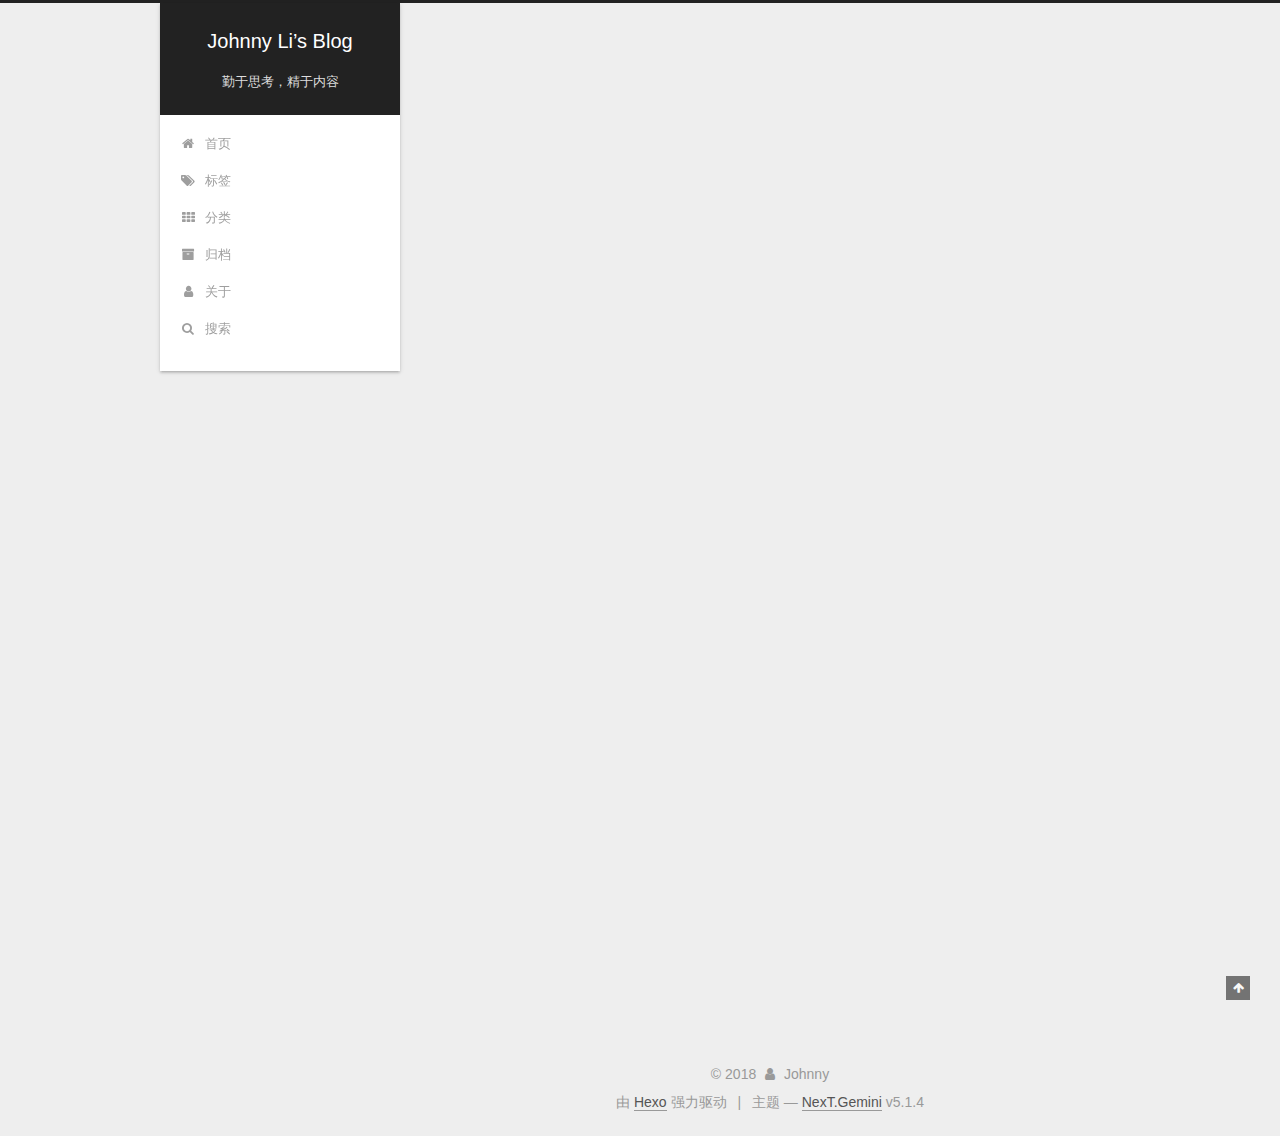
<file: 2018/07/25/hello-world/index.html>
<!DOCTYPE html>



  


<html class="theme-next gemini use-motion" lang="zh-Hans">
<head>
  <meta charset="UTF-8"/>
<meta http-equiv="X-UA-Compatible" content="IE=edge" />
<meta name="viewport" content="width=device-width, initial-scale=1, maximum-scale=1"/>
<meta name="theme-color" content="#222">









<meta http-equiv="Cache-Control" content="no-transform" />
<meta http-equiv="Cache-Control" content="no-siteapp" />
















  
  
  <link href="/lib/fancybox/source/jquery.fancybox.css?v=2.1.5" rel="stylesheet" type="text/css" />







<link href="/lib/font-awesome/css/font-awesome.min.css?v=4.6.2" rel="stylesheet" type="text/css" />

<link href="/css/main.css?v=5.1.4" rel="stylesheet" type="text/css" />


  <link rel="apple-touch-icon" sizes="180x180" href="/images/apple-touch-icon-next.png?v=5.1.4">


  <link rel="icon" type="image/png" sizes="32x32" href="/images/favicon-32x32-next.png?v=5.1.4">


  <link rel="icon" type="image/png" sizes="16x16" href="/images/favicon-16x16-next.png?v=5.1.4">


  <link rel="mask-icon" href="/images/logo.svg?v=5.1.4" color="#222">





  <meta name="keywords" content="Hexo, NexT" />










<meta name="description" content="Welcome to Hexo! This is your very first post. Check documentation for more info. If you get any problems when using Hexo, you can find the answer in troubleshooting or you can ask me on GitHub.">
<meta name="keywords" content="1 2 3">
<meta property="og:type" content="article">
<meta property="og:title" content="Hello World">
<meta property="og:url" content="http://yoursite.com/2018/07/25/hello-world/index.html">
<meta property="og:site_name" content="Johnny Li’s Blog">
<meta property="og:description" content="Welcome to Hexo! This is your very first post. Check documentation for more info. If you get any problems when using Hexo, you can find the answer in troubleshooting or you can ask me on GitHub.">
<meta property="og:locale" content="zh-Hans">
<meta property="og:updated_time" content="2018-07-25T13:26:04.000Z">
<meta name="twitter:card" content="summary">
<meta name="twitter:title" content="Hello World">
<meta name="twitter:description" content="Welcome to Hexo! This is your very first post. Check documentation for more info. If you get any problems when using Hexo, you can find the answer in troubleshooting or you can ask me on GitHub.">



<script type="text/javascript" id="hexo.configurations">
  var NexT = window.NexT || {};
  var CONFIG = {
    root: '/',
    scheme: 'Gemini',
    version: '5.1.4',
    sidebar: {"position":"left","display":"post","offset":12,"b2t":false,"scrollpercent":false,"onmobile":false},
    fancybox: true,
    tabs: true,
    motion: {"enable":true,"async":false,"transition":{"post_block":"fadeIn","post_header":"slideDownIn","post_body":"slideDownIn","coll_header":"slideLeftIn","sidebar":"slideUpIn"}},
    duoshuo: {
      userId: '0',
      author: '博主'
    },
    algolia: {
      applicationID: '',
      apiKey: '',
      indexName: '',
      hits: {"per_page":10},
      labels: {"input_placeholder":"Search for Posts","hits_empty":"We didn't find any results for the search: ${query}","hits_stats":"${hits} results found in ${time} ms"}
    }
  };
</script>



  <link rel="canonical" href="http://yoursite.com/2018/07/25/hello-world/"/>





  <title>Hello World | Johnny Li’s Blog</title>
  








</head>

<body itemscope itemtype="http://schema.org/WebPage" lang="zh-Hans">

  
  
    
  

  <div class="container sidebar-position-left page-post-detail">
    <div class="headband"></div>

    <header id="header" class="header" itemscope itemtype="http://schema.org/WPHeader">
      <div class="header-inner"><div class="site-brand-wrapper">
  <div class="site-meta ">
    

    <div class="custom-logo-site-title">
      <a href="/"  class="brand" rel="start">
        <span class="logo-line-before"><i></i></span>
        <span class="site-title">Johnny Li’s Blog</span>
        <span class="logo-line-after"><i></i></span>
      </a>
    </div>
      
        <p class="site-subtitle">勤于思考，精于内容</p>
      
  </div>

  <div class="site-nav-toggle">
    <button>
      <span class="btn-bar"></span>
      <span class="btn-bar"></span>
      <span class="btn-bar"></span>
    </button>
  </div>
</div>

<nav class="site-nav">
  

  
    <ul id="menu" class="menu">
      
        
        <li class="menu-item menu-item-home">
          <a href="/" rel="section">
            
              <i class="menu-item-icon fa fa-fw fa-home"></i> <br />
            
            首页
          </a>
        </li>
      
        
        <li class="menu-item menu-item-tags">
          <a href="/tags/" rel="section">
            
              <i class="menu-item-icon fa fa-fw fa-tags"></i> <br />
            
            标签
          </a>
        </li>
      
        
        <li class="menu-item menu-item-categories">
          <a href="/categories/" rel="section">
            
              <i class="menu-item-icon fa fa-fw fa-th"></i> <br />
            
            分类
          </a>
        </li>
      
        
        <li class="menu-item menu-item-archives">
          <a href="/archives/" rel="section">
            
              <i class="menu-item-icon fa fa-fw fa-archive"></i> <br />
            
            归档
          </a>
        </li>
      
        
        <li class="menu-item menu-item-about">
          <a href="/about/" rel="section">
            
              <i class="menu-item-icon fa fa-fw fa-user"></i> <br />
            
            关于
          </a>
        </li>
      

      
        <li class="menu-item menu-item-search">
          
            <a href="javascript:;" class="popup-trigger">
          
            
              <i class="menu-item-icon fa fa-search fa-fw"></i> <br />
            
            搜索
          </a>
        </li>
      
    </ul>
  

  
    <div class="site-search">
      
  <div class="popup search-popup local-search-popup">
  <div class="local-search-header clearfix">
    <span class="search-icon">
      <i class="fa fa-search"></i>
    </span>
    <span class="popup-btn-close">
      <i class="fa fa-times-circle"></i>
    </span>
    <div class="local-search-input-wrapper">
      <input autocomplete="off"
             placeholder="搜索..." spellcheck="false"
             type="text" id="local-search-input">
    </div>
  </div>
  <div id="local-search-result"></div>
</div>



    </div>
  
</nav>



 </div>
    </header>

    <main id="main" class="main">
      <div class="main-inner">
        <div class="content-wrap">
          <div id="content" class="content">
            

  <div id="posts" class="posts-expand">
    

  

  
  
  

  <article class="post post-type-normal" itemscope itemtype="http://schema.org/Article">
  
  
  
  <div class="post-block">
    <link itemprop="mainEntityOfPage" href="http://yoursite.com/2018/07/25/hello-world/">

    <span hidden itemprop="author" itemscope itemtype="http://schema.org/Person">
      <meta itemprop="name" content="Johnny">
      <meta itemprop="description" content="">
      <meta itemprop="image" content="/images/header.jpg">
    </span>

    <span hidden itemprop="publisher" itemscope itemtype="http://schema.org/Organization">
      <meta itemprop="name" content="Johnny Li’s Blog">
    </span>

    
      <header class="post-header">

        
        
          <h1 class="post-title" itemprop="name headline">Hello World</h1>
        

        <div class="post-meta">
          <span class="post-time">
            
              <span class="post-meta-item-icon">
                <i class="fa fa-calendar-o"></i>
              </span>
              
                <span class="post-meta-item-text">发表于</span>
              
              <time title="创建于" itemprop="dateCreated datePublished" datetime="2018-07-25T10:11:17+08:00">
                2018-07-25
              </time>
            

            

            
          </span>

          

          
            
          

          
          

          

          

          

        </div>
      </header>
    

    
    
    
    <div class="post-body" itemprop="articleBody">

      
      

      
        <p>Welcome to <a href="https://hexo.io/" target="_blank" rel="noopener">Hexo</a>! This is your very first post. Check <a href="https://hexo.io/docs/" target="_blank" rel="noopener">documentation</a> for more info. If you get any problems when using Hexo, you can find the answer in <a href="https://hexo.io/docs/troubleshooting.html" target="_blank" rel="noopener">troubleshooting</a> or you can ask me on <a href="https://github.com/hexojs/hexo/issues" target="_blank" rel="noopener">GitHub</a>.</p>
<a id="more"></a>
<h2 id="Quick-Start"><a href="#Quick-Start" class="headerlink" title="Quick Start"></a>Quick Start</h2><h3 id="Create-a-new-post"><a href="#Create-a-new-post" class="headerlink" title="Create a new post"></a>Create a new post</h3><figure class="highlight bash"><table><tr><td class="gutter"><pre><span class="line">1</span><br></pre></td><td class="code"><pre><span class="line">$ hexo new <span class="string">"My New Post"</span></span><br></pre></td></tr></table></figure>
<p>More info: <a href="https://hexo.io/docs/writing.html" target="_blank" rel="noopener">Writing</a></p>
<h3 id="Run-server"><a href="#Run-server" class="headerlink" title="Run server"></a>Run server</h3><figure class="highlight bash"><table><tr><td class="gutter"><pre><span class="line">1</span><br></pre></td><td class="code"><pre><span class="line">$ hexo server</span><br></pre></td></tr></table></figure>
<p>More info: <a href="https://hexo.io/docs/server.html" target="_blank" rel="noopener">Server</a></p>
<h3 id="Generate-static-files"><a href="#Generate-static-files" class="headerlink" title="Generate static files"></a>Generate static files</h3><figure class="highlight bash"><table><tr><td class="gutter"><pre><span class="line">1</span><br></pre></td><td class="code"><pre><span class="line">$ hexo generate</span><br></pre></td></tr></table></figure>
<p>More info: <a href="https://hexo.io/docs/generating.html" target="_blank" rel="noopener">Generating</a></p>
<h3 id="Deploy-to-remote-sites"><a href="#Deploy-to-remote-sites" class="headerlink" title="Deploy to remote sites"></a>Deploy to remote sites</h3><figure class="highlight bash"><table><tr><td class="gutter"><pre><span class="line">1</span><br></pre></td><td class="code"><pre><span class="line">$ hexo deploy</span><br></pre></td></tr></table></figure>
<p>More info: <a href="https://hexo.io/docs/deployment.html" target="_blank" rel="noopener">Deployment</a></p>

      
    </div>
    
    
    

    

    

    

    <footer class="post-footer">
      

      
      
      

      

      
      
    </footer>
  </div>
  
  
  
  </article>



    <div class="post-spread">
      
    </div>
  </div>


          </div>
          


          

  



        </div>
        
          
  
  <div class="sidebar-toggle">
    <div class="sidebar-toggle-line-wrap">
      <span class="sidebar-toggle-line sidebar-toggle-line-first"></span>
      <span class="sidebar-toggle-line sidebar-toggle-line-middle"></span>
      <span class="sidebar-toggle-line sidebar-toggle-line-last"></span>
    </div>
  </div>

  <aside id="sidebar" class="sidebar">
    
    <div class="sidebar-inner">

      

      
        <ul class="sidebar-nav motion-element">
          <li class="sidebar-nav-toc sidebar-nav-active" data-target="post-toc-wrap">
            文章目录
          </li>
          <li class="sidebar-nav-overview" data-target="site-overview-wrap">
            站点概览
          </li>
        </ul>
      

      <section class="site-overview-wrap sidebar-panel">
        <div class="site-overview">
          <div class="site-author motion-element" itemprop="author" itemscope itemtype="http://schema.org/Person">
            
              <img class="site-author-image" itemprop="image"
                src="/images/header.jpg"
                alt="Johnny" />
            
              <p class="site-author-name" itemprop="name">Johnny</p>
              <p class="site-description motion-element" itemprop="description">一名不务正业的经济学研究僧</p>
          </div>

          <nav class="site-state motion-element">

            
              <div class="site-state-item site-state-posts">
              
                <a href="/archives/">
              
                  <span class="site-state-item-count">1</span>
                  <span class="site-state-item-name">日志</span>
                </a>
              </div>
            

            

            

          </nav>

          

          
            <div class="links-of-author motion-element">
                
                  <span class="links-of-author-item">
                    <a href="mailto:lijiangvic1226@gmail.com" target="_blank" title="E-Mail">
                      
                        <i class="fa fa-fw fa-envelope"></i>E-Mail</a>
                  </span>
                
            </div>
          

          
          

          
          

          

        </div>
      </section>

      
      <!--noindex-->
        <section class="post-toc-wrap motion-element sidebar-panel sidebar-panel-active">
          <div class="post-toc">

            
              
            

            
              <div class="post-toc-content"><ol class="nav"><li class="nav-item nav-level-2"><a class="nav-link" href="#Quick-Start"><span class="nav-number">1.</span> <span class="nav-text">Quick Start</span></a><ol class="nav-child"><li class="nav-item nav-level-3"><a class="nav-link" href="#Create-a-new-post"><span class="nav-number">1.1.</span> <span class="nav-text">Create a new post</span></a></li><li class="nav-item nav-level-3"><a class="nav-link" href="#Run-server"><span class="nav-number">1.2.</span> <span class="nav-text">Run server</span></a></li><li class="nav-item nav-level-3"><a class="nav-link" href="#Generate-static-files"><span class="nav-number">1.3.</span> <span class="nav-text">Generate static files</span></a></li><li class="nav-item nav-level-3"><a class="nav-link" href="#Deploy-to-remote-sites"><span class="nav-number">1.4.</span> <span class="nav-text">Deploy to remote sites</span></a></li></ol></li></ol></div>
            

          </div>
        </section>
      <!--/noindex-->
      

      

    </div>
  </aside>


        
      </div>
    </main>

    <footer id="footer" class="footer">
      <div class="footer-inner">
        <div class="copyright">&copy; <span itemprop="copyrightYear">2018</span>
  <span class="with-love">
    <i class="fa fa-user"></i>
  </span>
  <span class="author" itemprop="copyrightHolder">Johnny</span>

  
</div>


  <div class="powered-by">由 <a class="theme-link" target="_blank" href="https://hexo.io">Hexo</a> 强力驱动</div>



  <span class="post-meta-divider">|</span>



  <div class="theme-info">主题 &mdash; <a class="theme-link" target="_blank" href="https://github.com/iissnan/hexo-theme-next">NexT.Gemini</a> v5.1.4</div>




        







        
      </div>
    </footer>

    
      <div class="back-to-top">
        <i class="fa fa-arrow-up"></i>
        
      </div>
    

    

  </div>

  

<script type="text/javascript">
  if (Object.prototype.toString.call(window.Promise) !== '[object Function]') {
    window.Promise = null;
  }
</script>









  












  
  
    <script type="text/javascript" src="/lib/jquery/index.js?v=2.1.3"></script>
  

  
  
    <script type="text/javascript" src="/lib/fastclick/lib/fastclick.min.js?v=1.0.6"></script>
  

  
  
    <script type="text/javascript" src="/lib/jquery_lazyload/jquery.lazyload.js?v=1.9.7"></script>
  

  
  
    <script type="text/javascript" src="/lib/velocity/velocity.min.js?v=1.2.1"></script>
  

  
  
    <script type="text/javascript" src="/lib/velocity/velocity.ui.min.js?v=1.2.1"></script>
  

  
  
    <script type="text/javascript" src="/lib/fancybox/source/jquery.fancybox.pack.js?v=2.1.5"></script>
  


  


  <script type="text/javascript" src="/js/src/utils.js?v=5.1.4"></script>

  <script type="text/javascript" src="/js/src/motion.js?v=5.1.4"></script>



  
  


  <script type="text/javascript" src="/js/src/affix.js?v=5.1.4"></script>

  <script type="text/javascript" src="/js/src/schemes/pisces.js?v=5.1.4"></script>



  
  <script type="text/javascript" src="/js/src/scrollspy.js?v=5.1.4"></script>
<script type="text/javascript" src="/js/src/post-details.js?v=5.1.4"></script>



  


  <script type="text/javascript" src="/js/src/bootstrap.js?v=5.1.4"></script>



  


  




	





  





  












  

  <script type="text/javascript">
    // Popup Window;
    var isfetched = false;
    var isXml = true;
    // Search DB path;
    var search_path = "search.xml";
    if (search_path.length === 0) {
      search_path = "search.xml";
    } else if (/json$/i.test(search_path)) {
      isXml = false;
    }
    var path = "/" + search_path;
    // monitor main search box;

    var onPopupClose = function (e) {
      $('.popup').hide();
      $('#local-search-input').val('');
      $('.search-result-list').remove();
      $('#no-result').remove();
      $(".local-search-pop-overlay").remove();
      $('body').css('overflow', '');
    }

    function proceedsearch() {
      $("body")
        .append('<div class="search-popup-overlay local-search-pop-overlay"></div>')
        .css('overflow', 'hidden');
      $('.search-popup-overlay').click(onPopupClose);
      $('.popup').toggle();
      var $localSearchInput = $('#local-search-input');
      $localSearchInput.attr("autocapitalize", "none");
      $localSearchInput.attr("autocorrect", "off");
      $localSearchInput.focus();
    }

    // search function;
    var searchFunc = function(path, search_id, content_id) {
      'use strict';

      // start loading animation
      $("body")
        .append('<div class="search-popup-overlay local-search-pop-overlay">' +
          '<div id="search-loading-icon">' +
          '<i class="fa fa-spinner fa-pulse fa-5x fa-fw"></i>' +
          '</div>' +
          '</div>')
        .css('overflow', 'hidden');
      $("#search-loading-icon").css('margin', '20% auto 0 auto').css('text-align', 'center');

      $.ajax({
        url: path,
        dataType: isXml ? "xml" : "json",
        async: true,
        success: function(res) {
          // get the contents from search data
          isfetched = true;
          $('.popup').detach().appendTo('.header-inner');
          var datas = isXml ? $("entry", res).map(function() {
            return {
              title: $("title", this).text(),
              content: $("content",this).text(),
              url: $("url" , this).text()
            };
          }).get() : res;
          var input = document.getElementById(search_id);
          var resultContent = document.getElementById(content_id);
          var inputEventFunction = function() {
            var searchText = input.value.trim().toLowerCase();
            var keywords = searchText.split(/[\s\-]+/);
            if (keywords.length > 1) {
              keywords.push(searchText);
            }
            var resultItems = [];
            if (searchText.length > 0) {
              // perform local searching
              datas.forEach(function(data) {
                var isMatch = false;
                var hitCount = 0;
                var searchTextCount = 0;
                var title = data.title.trim();
                var titleInLowerCase = title.toLowerCase();
                var content = data.content.trim().replace(/<[^>]+>/g,"");
                var contentInLowerCase = content.toLowerCase();
                var articleUrl = decodeURIComponent(data.url);
                var indexOfTitle = [];
                var indexOfContent = [];
                // only match articles with not empty titles
                if(title != '') {
                  keywords.forEach(function(keyword) {
                    function getIndexByWord(word, text, caseSensitive) {
                      var wordLen = word.length;
                      if (wordLen === 0) {
                        return [];
                      }
                      var startPosition = 0, position = [], index = [];
                      if (!caseSensitive) {
                        text = text.toLowerCase();
                        word = word.toLowerCase();
                      }
                      while ((position = text.indexOf(word, startPosition)) > -1) {
                        index.push({position: position, word: word});
                        startPosition = position + wordLen;
                      }
                      return index;
                    }

                    indexOfTitle = indexOfTitle.concat(getIndexByWord(keyword, titleInLowerCase, false));
                    indexOfContent = indexOfContent.concat(getIndexByWord(keyword, contentInLowerCase, false));
                  });
                  if (indexOfTitle.length > 0 || indexOfContent.length > 0) {
                    isMatch = true;
                    hitCount = indexOfTitle.length + indexOfContent.length;
                  }
                }

                // show search results

                if (isMatch) {
                  // sort index by position of keyword

                  [indexOfTitle, indexOfContent].forEach(function (index) {
                    index.sort(function (itemLeft, itemRight) {
                      if (itemRight.position !== itemLeft.position) {
                        return itemRight.position - itemLeft.position;
                      } else {
                        return itemLeft.word.length - itemRight.word.length;
                      }
                    });
                  });

                  // merge hits into slices

                  function mergeIntoSlice(text, start, end, index) {
                    var item = index[index.length - 1];
                    var position = item.position;
                    var word = item.word;
                    var hits = [];
                    var searchTextCountInSlice = 0;
                    while (position + word.length <= end && index.length != 0) {
                      if (word === searchText) {
                        searchTextCountInSlice++;
                      }
                      hits.push({position: position, length: word.length});
                      var wordEnd = position + word.length;

                      // move to next position of hit

                      index.pop();
                      while (index.length != 0) {
                        item = index[index.length - 1];
                        position = item.position;
                        word = item.word;
                        if (wordEnd > position) {
                          index.pop();
                        } else {
                          break;
                        }
                      }
                    }
                    searchTextCount += searchTextCountInSlice;
                    return {
                      hits: hits,
                      start: start,
                      end: end,
                      searchTextCount: searchTextCountInSlice
                    };
                  }

                  var slicesOfTitle = [];
                  if (indexOfTitle.length != 0) {
                    slicesOfTitle.push(mergeIntoSlice(title, 0, title.length, indexOfTitle));
                  }

                  var slicesOfContent = [];
                  while (indexOfContent.length != 0) {
                    var item = indexOfContent[indexOfContent.length - 1];
                    var position = item.position;
                    var word = item.word;
                    // cut out 100 characters
                    var start = position - 20;
                    var end = position + 80;
                    if(start < 0){
                      start = 0;
                    }
                    if (end < position + word.length) {
                      end = position + word.length;
                    }
                    if(end > content.length){
                      end = content.length;
                    }
                    slicesOfContent.push(mergeIntoSlice(content, start, end, indexOfContent));
                  }

                  // sort slices in content by search text's count and hits' count

                  slicesOfContent.sort(function (sliceLeft, sliceRight) {
                    if (sliceLeft.searchTextCount !== sliceRight.searchTextCount) {
                      return sliceRight.searchTextCount - sliceLeft.searchTextCount;
                    } else if (sliceLeft.hits.length !== sliceRight.hits.length) {
                      return sliceRight.hits.length - sliceLeft.hits.length;
                    } else {
                      return sliceLeft.start - sliceRight.start;
                    }
                  });

                  // select top N slices in content

                  var upperBound = parseInt('1');
                  if (upperBound >= 0) {
                    slicesOfContent = slicesOfContent.slice(0, upperBound);
                  }

                  // highlight title and content

                  function highlightKeyword(text, slice) {
                    var result = '';
                    var prevEnd = slice.start;
                    slice.hits.forEach(function (hit) {
                      result += text.substring(prevEnd, hit.position);
                      var end = hit.position + hit.length;
                      result += '<b class="search-keyword">' + text.substring(hit.position, end) + '</b>';
                      prevEnd = end;
                    });
                    result += text.substring(prevEnd, slice.end);
                    return result;
                  }

                  var resultItem = '';

                  if (slicesOfTitle.length != 0) {
                    resultItem += "<li><a href='" + articleUrl + "' class='search-result-title'>" + highlightKeyword(title, slicesOfTitle[0]) + "</a>";
                  } else {
                    resultItem += "<li><a href='" + articleUrl + "' class='search-result-title'>" + title + "</a>";
                  }

                  slicesOfContent.forEach(function (slice) {
                    resultItem += "<a href='" + articleUrl + "'>" +
                      "<p class=\"search-result\">" + highlightKeyword(content, slice) +
                      "...</p>" + "</a>";
                  });

                  resultItem += "</li>";
                  resultItems.push({
                    item: resultItem,
                    searchTextCount: searchTextCount,
                    hitCount: hitCount,
                    id: resultItems.length
                  });
                }
              })
            };
            if (keywords.length === 1 && keywords[0] === "") {
              resultContent.innerHTML = '<div id="no-result"><i class="fa fa-search fa-5x" /></div>'
            } else if (resultItems.length === 0) {
              resultContent.innerHTML = '<div id="no-result"><i class="fa fa-frown-o fa-5x" /></div>'
            } else {
              resultItems.sort(function (resultLeft, resultRight) {
                if (resultLeft.searchTextCount !== resultRight.searchTextCount) {
                  return resultRight.searchTextCount - resultLeft.searchTextCount;
                } else if (resultLeft.hitCount !== resultRight.hitCount) {
                  return resultRight.hitCount - resultLeft.hitCount;
                } else {
                  return resultRight.id - resultLeft.id;
                }
              });
              var searchResultList = '<ul class=\"search-result-list\">';
              resultItems.forEach(function (result) {
                searchResultList += result.item;
              })
              searchResultList += "</ul>";
              resultContent.innerHTML = searchResultList;
            }
          }

          if ('auto' === 'auto') {
            input.addEventListener('input', inputEventFunction);
          } else {
            $('.search-icon').click(inputEventFunction);
            input.addEventListener('keypress', function (event) {
              if (event.keyCode === 13) {
                inputEventFunction();
              }
            });
          }

          // remove loading animation
          $(".local-search-pop-overlay").remove();
          $('body').css('overflow', '');

          proceedsearch();
        }
      });
    }

    // handle and trigger popup window;
    $('.popup-trigger').click(function(e) {
      e.stopPropagation();
      if (isfetched === false) {
        searchFunc(path, 'local-search-input', 'local-search-result');
      } else {
        proceedsearch();
      };
    });

    $('.popup-btn-close').click(onPopupClose);
    $('.popup').click(function(e){
      e.stopPropagation();
    });
    $(document).on('keyup', function (event) {
      var shouldDismissSearchPopup = event.which === 27 &&
        $('.search-popup').is(':visible');
      if (shouldDismissSearchPopup) {
        onPopupClose();
      }
    });
  </script>





  

  

  

  
  

  

  

  

</body>
</html>
</file>
<file: css/main.css>
/* normalize.css v3.0.2 | MIT License | git.io/normalize */
html {
  font-family: sans-serif; /* 1 */
  -ms-text-size-adjust: 100%; /* 2 */
  -webkit-text-size-adjust: 100%; /* 2 */
}
body {
  margin: 0;
}
article,
aside,
details,
figcaption,
figure,
footer,
header,
hgroup,
main,
menu,
nav,
section,
summary {
  display: block;
}
audio,
canvas,
progress,
video {
  display: inline-block; /* 1 */
  vertical-align: baseline; /* 2 */
}
audio:not([controls]) {
  display: none;
  height: 0;
}
[hidden],
template {
  display: none;
}
a {
  background-color: transparent;
}
a:active,
a:hover {
  outline: 0;
}
abbr[title] {
  border-bottom: 1px dotted;
}
b,
strong {
  font-weight: bold;
}
dfn {
  font-style: italic;
}
h1 {
  font-size: 2em;
  margin: 0.67em 0;
}
mark {
  background: #ff0;
  color: #000;
}
small {
  font-size: 80%;
}
sub,
sup {
  font-size: 75%;
  line-height: 0;
  position: relative;
  vertical-align: baseline;
}
sup {
  top: -0.5em;
}
sub {
  bottom: -0.25em;
}
img {
  border: 0;
}
svg:not(:root) {
  overflow: hidden;
}
figure {
  margin: 1em 40px;
}
hr {
  -moz-box-sizing: content-box;
  box-sizing: content-box;
  height: 0;
}
pre {
  overflow: auto;
}
code,
kbd,
pre,
samp {
  font-family: monospace, monospace;
  font-size: 1em;
}
button,
input,
optgroup,
select,
textarea {
  color: inherit; /* 1 */
  font: inherit; /* 2 */
  margin: 0; /* 3 */
}
button {
  overflow: visible;
}
button,
select {
  text-transform: none;
}
button,
html input[type="button"],
input[type="reset"],
input[type="submit"] {
  -webkit-appearance: button; /* 2 */
  cursor: pointer; /* 3 */
}
button[disabled],
html input[disabled] {
  cursor: default;
}
button::-moz-focus-inner,
input::-moz-focus-inner {
  border: 0;
  padding: 0;
}
input {
  line-height: normal;
}
input[type="checkbox"],
input[type="radio"] {
  box-sizing: border-box; /* 1 */
  padding: 0; /* 2 */
}
input[type="number"]::-webkit-inner-spin-button,
input[type="number"]::-webkit-outer-spin-button {
  height: auto;
}
input[type="search"] {
  -webkit-appearance: textfield; /* 1 */
  -moz-box-sizing: content-box;
  -webkit-box-sizing: content-box; /* 2 */
  box-sizing: content-box;
}
input[type="search"]::-webkit-search-cancel-button,
input[type="search"]::-webkit-search-decoration {
  -webkit-appearance: none;
}
fieldset {
  border: 1px solid #c0c0c0;
  margin: 0 2px;
  padding: 0.35em 0.625em 0.75em;
}
legend {
  border: 0; /* 1 */
  padding: 0; /* 2 */
}
textarea {
  overflow: auto;
}
optgroup {
  font-weight: bold;
}
table {
  border-collapse: collapse;
  border-spacing: 0;
}
td,
th {
  padding: 0;
}
::selection {
  background: #262a30;
  color: #fff;
}
body {
  position: relative;
  font-family: 'Lato', "PingFang SC", "Microsoft YaHei", sans-serif;
  font-size: 14px;
  line-height: 2;
  color: #555;
  background: #eee;
}
@media (max-width: 767px) {
  body {
    padding-right: 0 !important;
  }
}
@media (min-width: 768px) and (max-width: 991px) {
  body {
    padding-right: 0 !important;
  }
}
@media (min-width: 1600px) {
  body {
    font-size: 16px;
  }
}
h1,
h2,
h3,
h4,
h5,
h6 {
  margin: 0;
  padding: 0;
  font-weight: bold;
  line-height: 1.5;
  font-family: 'Lato', "PingFang SC", "Microsoft YaHei", sans-serif;
}
h2,
h3,
h4,
h5,
h6 {
  margin: 20px 0 15px;
}
h1 {
  font-size: 22px;
}
@media (max-width: 767px) {
  h1 {
    font-size: 18px;
  }
}
h2 {
  font-size: 20px;
}
@media (max-width: 767px) {
  h2 {
    font-size: 16px;
  }
}
h3 {
  font-size: 18px;
}
@media (max-width: 767px) {
  h3 {
    font-size: 14px;
  }
}
h4 {
  font-size: 16px;
}
@media (max-width: 767px) {
  h4 {
    font-size: 12px;
  }
}
h5 {
  font-size: 14px;
}
@media (max-width: 767px) {
  h5 {
    font-size: 10px;
  }
}
h6 {
  font-size: 12px;
}
@media (max-width: 767px) {
  h6 {
    font-size: 8px;
  }
}
p {
  margin: 0 0 20px 0;
}
a {
  color: #555;
  text-decoration: none;
  outline: none;
  border-bottom: 1px solid #999;
  word-wrap: break-word;
}
a:hover {
  color: #222;
  border-bottom-color: #222;
}
blockquote {
  margin: 0;
  padding: 0;
}
img {
  display: block;
  margin: auto;
  max-width: 100%;
  height: auto;
}
hr {
  margin: 40px 0;
  height: 3px;
  border: none;
  background-color: #ddd;
  background-image: repeating-linear-gradient(-45deg, #fff, #fff 4px, transparent 4px, transparent 8px);
}
blockquote {
  padding: 0 15px;
  color: #666;
  border-left: 4px solid #ddd;
}
blockquote cite::before {
  content: "-";
  padding: 0 5px;
}
dt {
  font-weight: 700;
}
dd {
  margin: 0;
  padding: 0;
}
kbd {
  border: 1px solid #ccc;
  border-radius: 0.2em;
  box-shadow: 0.1em 0.1em 0.2em rgba(0,0,0,0.1);
  background-color: #f9f9f9;
  font-family: inherit;
  background-image: -webkit-linear-gradient(top, #eee, #fff, #eee);
  padding: 0.1em 0.3em;
  white-space: nowrap;
}
.text-left {
  text-align: left;
}
.text-center {
  text-align: center;
}
.text-right {
  text-align: right;
}
.text-justify {
  text-align: justify;
}
.text-nowrap {
  white-space: nowrap;
}
.text-lowercase {
  text-transform: lowercase;
}
.text-uppercase {
  text-transform: uppercase;
}
.text-capitalize {
  text-transform: capitalize;
}
.center-block {
  display: block;
  margin-left: auto;
  margin-right: auto;
}
.clearfix:before,
.clearfix:after {
  content: " ";
  display: table;
}
.clearfix:after {
  clear: both;
}
.pullquote {
  width: 45%;
}
.pullquote.left {
  float: left;
  margin-left: 5px;
  margin-right: 10px;
}
.pullquote.right {
  float: right;
  margin-left: 10px;
  margin-right: 5px;
}
.affix.affix.affix {
  position: fixed;
}
.translation {
  margin-top: -20px;
  font-size: 14px;
  color: #999;
}
.scrollbar-measure {
  width: 100px;
  height: 100px;
  overflow: scroll;
  position: absolute;
  top: -9999px;
}
.use-motion .motion-element {
  opacity: 0;
}
table {
  margin: 20px 0;
  width: 100%;
  border-collapse: collapse;
  border-spacing: 0;
  border: 1px solid #ddd;
  font-size: 14px;
  table-layout: fixed;
  word-wrap: break-all;
}
table>tbody>tr:nth-of-type(odd) {
  background-color: #f9f9f9;
}
table>tbody>tr:hover {
  background-color: #f5f5f5;
}
caption,
th,
td {
  padding: 8px;
  text-align: left;
  vertical-align: middle;
  font-weight: normal;
}
th,
td {
  border-bottom: 3px solid #ddd;
  border-right: 1px solid #eee;
}
th {
  padding-bottom: 10px;
  font-weight: 700;
}
td {
  border-bottom-width: 1px;
}
html,
body {
  height: 100%;
}
.container {
  position: relative;
  min-height: 100%;
}
.header-inner {
  margin: 0 auto;
  padding: 100px 0 70px;
  width: calc(100% - 252px);
}
@media (min-width: 1600px) {
  .container .header-inner {
    width: 900px;
  }
}
.main {
  padding-bottom: 150px;
}
.main-inner {
  margin: 0 auto;
  width: calc(100% - 252px);
}
@media (min-width: 1600px) {
  .container .main-inner {
    width: 900px;
  }
}
.footer {
  position: absolute;
  left: 0;
  bottom: 0;
  width: 100%;
  min-height: 50px;
}
.footer-inner {
  box-sizing: border-box;
  margin: 20px auto;
  width: calc(100% - 252px);
}
@media (min-width: 1600px) {
  .container .footer-inner {
    width: 900px;
  }
}
pre,
.highlight {
  overflow: auto;
  margin: 20px 0;
  padding: 0;
  font-size: 13px;
  color: #4d4d4c;
  background: #f7f7f7;
  line-height: 1.6;
}
pre,
code {
  font-family: consolas, Menlo, "PingFang SC", "Microsoft YaHei", monospace;
}
code {
  padding: 2px 4px;
  word-wrap: break-word;
  color: #555;
  background: #eee;
  border-radius: 3px;
  font-size: 13px;
}
pre {
  padding: 10px;
}
pre code {
  padding: 0;
  color: #4d4d4c;
  background: none;
  text-shadow: none;
}
.highlight {
  border-radius: 1px;
}
.highlight pre {
  border: none;
  margin: 0;
  padding: 10px 0;
}
.highlight table {
  margin: 0;
  width: auto;
  border: none;
}
.highlight td {
  border: none;
  padding: 0;
}
.highlight figcaption {
  font-size: 1em;
  color: #4d4d4c;
  line-height: 1em;
  margin-bottom: 1em;
}
.highlight figcaption:before,
.highlight figcaption:after {
  content: " ";
  display: table;
}
.highlight figcaption:after {
  clear: both;
}
.highlight figcaption a {
  float: right;
  color: #4d4d4c;
}
.highlight figcaption a:hover {
  border-bottom-color: #4d4d4c;
}
.highlight .gutter pre {
  padding-left: 10px;
  padding-right: 10px;
  color: #869194;
  text-align: right;
  background-color: #eff2f3;
}
.highlight .code pre {
  width: 100%;
  padding-left: 10px;
  padding-right: 10px;
  background-color: #f7f7f7;
}
.highlight .line {
  height: 20px;
}
.gutter {
  -webkit-user-select: none;
  -moz-user-select: none;
  -ms-user-select: none;
  user-select: none;
}
.gist table {
  width: auto;
}
.gist table td {
  border: none;
}
pre .deletion {
  background: #fdd;
}
pre .addition {
  background: #dfd;
}
pre .meta {
  color: #8959a8;
}
pre .comment {
  color: #8e908c;
}
pre .variable,
pre .attribute,
pre .tag,
pre .regexp,
pre .ruby .constant,
pre .xml .tag .title,
pre .xml .pi,
pre .xml .doctype,
pre .html .doctype,
pre .css .id,
pre .css .class,
pre .css .pseudo {
  color: #c82829;
}
pre .number,
pre .preprocessor,
pre .built_in,
pre .literal,
pre .params,
pre .constant,
pre .command {
  color: #f5871f;
}
pre .ruby .class .title,
pre .css .rules .attribute,
pre .string,
pre .value,
pre .inheritance,
pre .header,
pre .ruby .symbol,
pre .xml .cdata,
pre .special,
pre .number,
pre .formula {
  color: #718c00;
}
pre .title,
pre .css .hexcolor {
  color: #3e999f;
}
pre .function,
pre .python .decorator,
pre .python .title,
pre .ruby .function .title,
pre .ruby .title .keyword,
pre .perl .sub,
pre .javascript .title,
pre .coffeescript .title {
  color: #4271ae;
}
pre .keyword,
pre .javascript .function {
  color: #8959a8;
}
.full-image.full-image.full-image.full-image {
  border: none;
  max-width: 100%;
  width: auto;
  margin: 20px auto 25px;
}
@media (min-width: 992px) {
  .full-image.full-image.full-image.full-image {
    max-width: none;
    width: 118%;
    margin: 0 -9%;
  }
}
.blockquote-center,
.page-home .post-type-quote blockquote,
.page-post-detail .post-type-quote blockquote {
  position: relative;
  margin: 40px 0;
  padding: 0;
  border-left: none;
  text-align: center;
}
.blockquote-center::before,
.page-home .post-type-quote blockquote::before,
.page-post-detail .post-type-quote blockquote::before,
.blockquote-center::after,
.page-home .post-type-quote blockquote::after,
.page-post-detail .post-type-quote blockquote::after {
  position: absolute;
  content: ' ';
  display: block;
  width: 100%;
  height: 24px;
  opacity: 0.2;
  background-repeat: no-repeat;
  background-position: 0 -6px;
  background-size: 22px 22px;
}
.blockquote-center::before,
.page-home .post-type-quote blockquote::before,
.page-post-detail .post-type-quote blockquote::before {
  top: -20px;
  background-image: url("../images/quote-l.svg");
  border-top: 1px solid #ccc;
}
.blockquote-center::after,
.page-home .post-type-quote blockquote::after,
.page-post-detail .post-type-quote blockquote::after {
  bottom: -20px;
  background-image: url("../images/quote-r.svg");
  border-bottom: 1px solid #ccc;
  background-position: 100% 8px;
}
.blockquote-center p,
.page-home .post-type-quote blockquote p,
.page-post-detail .post-type-quote blockquote p,
.blockquote-center div,
.page-home .post-type-quote blockquote div,
.page-post-detail .post-type-quote blockquote div {
  text-align: center;
}
.post .post-body .group-picture img {
  box-sizing: border-box;
  padding: 0 3px;
  border: none;
}
.post .group-picture-row {
  overflow: hidden;
  margin-top: 6px;
}
.post .group-picture-row:first-child {
  margin-top: 0;
}
.post .group-picture-column {
  float: left;
}
.page-post-detail .post-body .group-picture-column {
  float: none;
  margin-top: 10px;
  width: auto !important;
}
.page-post-detail .post-body .group-picture-column img {
  margin: 0 auto;
}
.page-archive .group-picture-container {
  overflow: hidden;
}
.page-archive .group-picture-row {
  float: left;
}
.page-archive .group-picture-row:first-child {
  margin-top: 6px;
}
.page-archive .group-picture-column {
  max-width: 150px;
  max-height: 150px;
}
.post-body .note {
  position: relative;
  padding: 15px;
  margin-bottom: 20px;
  border: 1px solid #eee;
  border-left-width: 5px;
  border-radius: 3px;
}
.post-body .note h2,
.post-body .note h3,
.post-body .note h4,
.post-body .note h5,
.post-body .note h6 {
  margin-top: 0;
  margin-bottom: 0;
  border-bottom: initial;
  padding-top: 0 !important;
}
.post-body .note p:first-child,
.post-body .note ul:first-child,
.post-body .note ol:first-child,
.post-body .note table:first-child,
.post-body .note pre:first-child,
.post-body .note blockquote:first-child {
  margin-top: 0;
}
.post-body .note p:last-child,
.post-body .note ul:last-child,
.post-body .note ol:last-child,
.post-body .note table:last-child,
.post-body .note pre:last-child,
.post-body .note blockquote:last-child {
  margin-bottom: 0;
}
.post-body .note.default {
  border-left-color: #777;
}
.post-body .note.default h2,
.post-body .note.default h3,
.post-body .note.default h4,
.post-body .note.default h5,
.post-body .note.default h6 {
  color: #777;
}
.post-body .note.primary {
  border-left-color: #6f42c1;
}
.post-body .note.primary h2,
.post-body .note.primary h3,
.post-body .note.primary h4,
.post-body .note.primary h5,
.post-body .note.primary h6 {
  color: #6f42c1;
}
.post-body .note.info {
  border-left-color: #428bca;
}
.post-body .note.info h2,
.post-body .note.info h3,
.post-body .note.info h4,
.post-body .note.info h5,
.post-body .note.info h6 {
  color: #428bca;
}
.post-body .note.success {
  border-left-color: #5cb85c;
}
.post-body .note.success h2,
.post-body .note.success h3,
.post-body .note.success h4,
.post-body .note.success h5,
.post-body .note.success h6 {
  color: #5cb85c;
}
.post-body .note.warning {
  border-left-color: #f0ad4e;
}
.post-body .note.warning h2,
.post-body .note.warning h3,
.post-body .note.warning h4,
.post-body .note.warning h5,
.post-body .note.warning h6 {
  color: #f0ad4e;
}
.post-body .note.danger {
  border-left-color: #d9534f;
}
.post-body .note.danger h2,
.post-body .note.danger h3,
.post-body .note.danger h4,
.post-body .note.danger h5,
.post-body .note.danger h6 {
  color: #d9534f;
}
.post-body .label {
  display: inline;
  padding: 0 2px;
  white-space: nowrap;
}
.post-body .label.default {
  background-color: #f0f0f0;
}
.post-body .label.primary {
  background-color: #efe6f7;
}
.post-body .label.info {
  background-color: #e5f2f8;
}
.post-body .label.success {
  background-color: #e7f4e9;
}
.post-body .label.warning {
  background-color: #fcf6e1;
}
.post-body .label.danger {
  background-color: #fae8eb;
}
.post-body .tabs {
  position: relative;
  display: block;
  margin-bottom: 20px;
  padding-top: 10px;
}
.post-body .tabs ul.nav-tabs {
  margin: 0;
  padding: 0;
  display: flex;
  margin-bottom: -1px;
}
@media (max-width: 413px) {
  .post-body .tabs ul.nav-tabs {
    display: block;
    margin-bottom: 5px;
  }
}
.post-body .tabs ul.nav-tabs li.tab {
  list-style-type: none !important;
  margin: 0 0.25em 0 0;
  border-top: 3px solid transparent;
  border-left: 1px solid transparent;
  border-right: 1px solid transparent;
}
@media (max-width: 413px) {
  .post-body .tabs ul.nav-tabs li.tab {
    margin: initial;
    border-top: 1px solid transparent;
    border-left: 3px solid transparent;
    border-right: 1px solid transparent;
    border-bottom: 1px solid transparent;
  }
}
.post-body .tabs ul.nav-tabs li.tab a {
  outline: 0;
  border-bottom: initial;
  display: block;
  line-height: 1.8em;
  padding: 0.25em 0.75em;
  transition-duration: 0.2s;
  transition-timing-function: ease-out;
  transition-delay: 0s;
}
.post-body .tabs ul.nav-tabs li.tab a i {
  width: 1.285714285714286em;
}
.post-body .tabs ul.nav-tabs li.tab.active {
  border-top: 3px solid #fc6423;
  border-left: 1px solid #ddd;
  border-right: 1px solid #ddd;
  background-color: #fff;
}
@media (max-width: 413px) {
  .post-body .tabs ul.nav-tabs li.tab.active {
    border-top: 1px solid #ddd;
    border-left: 3px solid #fc6423;
    border-right: 1px solid #ddd;
    border-bottom: 1px solid #ddd;
  }
}
.post-body .tabs ul.nav-tabs li.tab.active a {
  cursor: default;
  color: #555;
}
.post-body .tabs .tab-content {
  background-color: #fff;
}
.post-body .tabs .tab-content .tab-pane {
  border: 1px solid #ddd;
  padding: 20px 20px 0 20px;
}
.post-body .tabs .tab-content .tab-pane:not(.active) {
  display: none !important;
}
.post-body .tabs .tab-content .tab-pane.active {
  display: block !important;
}
.btn {
  display: inline-block;
  padding: 0 20px;
  font-size: 14px;
  color: #555;
  background: #fff;
  border: 2px solid #555;
  text-decoration: none;
  border-radius: 2px;
  transition-property: background-color;
  transition-duration: 0.2s;
  transition-timing-function: ease-in-out;
  transition-delay: 0s;
  line-height: 2;
}
.btn:hover {
  border-color: #222;
  color: #fff;
  background: #222;
}
.btn +.btn {
  margin: 0 0 8px 8px;
}
.btn .fa-fw {
  width: 1.285714285714286em;
  text-align: left;
}
.btn-bar {
  display: block;
  width: 22px;
  height: 2px;
  background: #555;
  border-radius: 1px;
}
.btn-bar+.btn-bar {
  margin-top: 4px;
}
.pagination {
  margin: 120px 0 40px;
  text-align: center;
  border-top: 1px solid #eee;
}
.page-number-basic,
.pagination .prev,
.pagination .next,
.pagination .page-number,
.pagination .space {
  display: inline-block;
  position: relative;
  top: -1px;
  margin: 0 10px;
  padding: 0 11px;
}
@media (max-width: 767px) {
  .page-number-basic,
  .pagination .prev,
  .pagination .next,
  .pagination .page-number,
  .pagination .space {
    margin: 0 5px;
  }
}
.pagination .prev,
.pagination .next,
.pagination .page-number {
  border-bottom: 0;
  border-top: 1px solid #eee;
  transition-property: border-color;
  transition-duration: 0.2s;
  transition-timing-function: ease-in-out;
  transition-delay: 0s;
}
.pagination .prev:hover,
.pagination .next:hover,
.pagination .page-number:hover {
  border-top-color: #222;
}
.pagination .space {
  padding: 0;
  margin: 0;
}
.pagination .prev {
  margin-left: 0;
}
.pagination .next {
  margin-right: 0;
}
.pagination .page-number.current {
  color: #fff;
  background: #ccc;
  border-top-color: #ccc;
}
@media (max-width: 767px) {
  .pagination {
    border-top: none;
  }
  .pagination .prev,
  .pagination .next,
  .pagination .page-number {
    margin-bottom: 10px;
    border-top: 0;
    border-bottom: 1px solid #eee;
    padding: 0 10px;
  }
  .pagination .prev:hover,
  .pagination .next:hover,
  .pagination .page-number:hover {
    border-bottom-color: #222;
  }
}
.comments {
  margin: 60px 20px 0;
}
.tag-cloud {
  text-align: center;
}
.tag-cloud a {
  display: inline-block;
  margin: 10px;
}
.back-to-top {
  box-sizing: border-box;
  position: fixed;
  bottom: -100px;
  right: 30px;
  z-index: 1050;
  padding: 0 6px;
  width: 24px;
  background: #222;
  font-size: 12px;
  opacity: 0.6;
  color: #fff;
  cursor: pointer;
  text-align: center;
  -webkit-transform: translateZ(0);
  transition-property: bottom;
  transition-duration: 0.2s;
  transition-timing-function: ease-in-out;
  transition-delay: 0s;
}
@media (min-width: 768px) and (max-width: 991px) {
  .back-to-top {
    display: none !important;
  }
}
@media (max-width: 767px) {
  .back-to-top {
    display: none !important;
  }
}
.back-to-top.back-to-top-on {
  bottom: 30px;
}
.header {
  background: transparent;
}
.header-inner {
  position: relative;
}
.headband {
  height: 3px;
  background: #222;
}
.site-meta {
  margin: 0;
  text-align: center;
}
@media (max-width: 767px) {
  .site-meta {
    text-align: center;
  }
}
.brand {
  position: relative;
  display: inline-block;
  padding: 0 40px;
  color: #fff;
  background: #222;
  border-bottom: none;
}
.brand:hover {
  color: #fff;
}
.logo {
  display: inline-block;
  margin-right: 5px;
  line-height: 36px;
  vertical-align: top;
}
.site-title {
  display: inline-block;
  vertical-align: top;
  line-height: 36px;
  font-size: 20px;
  font-weight: normal;
  font-family: 'Lato', "PingFang SC", "Microsoft YaHei", sans-serif;
}
.site-subtitle {
  margin-top: 10px;
  font-size: 13px;
  color: #ddd;
}
.use-motion .brand {
  opacity: 0;
}
.use-motion .logo,
.use-motion .site-title,
.use-motion .site-subtitle {
  opacity: 0;
  position: relative;
  top: -10px;
}
.site-nav-toggle {
  display: none;
  position: absolute;
  top: 10px;
  left: 10px;
}
@media (max-width: 767px) {
  .site-nav-toggle {
    display: block;
  }
}
.site-nav-toggle button {
  margin-top: 2px;
  padding: 9px 10px;
  background: transparent;
  border: none;
}
@media (max-width: 767px) {
  .site-nav {
    display: none;
    margin: 0 -10px;
    padding: 0 10px;
    clear: both;
    border-top: 1px solid #ddd;
  }
}
@media (min-width: 768px) and (max-width: 991px) {
  .site-nav {
    display: block !important;
  }
}
@media (min-width: 992px) {
  .site-nav {
    display: block !important;
  }
}
.menu {
  margin-top: 20px;
  padding-left: 0;
  text-align: center;
}
.menu .menu-item {
  display: inline-block;
  margin: 0 10px;
  list-style: none;
}
@media screen and (max-width: 767px) {
  .menu .menu-item {
    margin-top: 10px;
  }
}
.menu .menu-item a {
  display: block;
  font-size: 13px;
  line-height: inherit;
  border-bottom: 1px solid transparent;
  transition-property: border-color;
  transition-duration: 0.2s;
  transition-timing-function: ease-in-out;
  transition-delay: 0s;
}
.menu .menu-item a:hover,
.menu-item-active a {
  border-bottom-color: #222;
}
.menu .menu-item .fa {
  margin-right: 5px;
}
.use-motion .menu-item {
  opacity: 0;
}
.post-body {
  font-family: 'Lato', "PingFang SC", "Microsoft YaHei", sans-serif;
}
@media (max-width: 767px) {
  .post-body {
    word-break: break-word;
  }
}
.post-body .fancybox img {
  display: block !important;
  margin: 0 auto;
  cursor: pointer;
  cursor: zoom-in;
  cursor: -webkit-zoom-in;
}
.post-body .image-caption,
.post-body .figure .caption {
  margin: -20px auto 15px;
  text-align: center;
  font-size: 14px;
  color: #999;
  font-weight: bold;
  line-height: 1;
}
.post-sticky-flag {
  display: inline-block;
  font-size: 16px;
  -ms-transform: rotate(30deg);
  -webkit-transform: rotate(30deg);
  -moz-transform: rotate(30deg);
  -ms-transform: rotate(30deg);
  -o-transform: rotate(30deg);
  transform: rotate(30deg);
}
.use-motion .post-block,
.use-motion .pagination,
.use-motion .comments {
  opacity: 0;
}
.use-motion .post-header {
  opacity: 0;
}
.use-motion .post-body {
  opacity: 0;
}
.use-motion .collection-title {
  opacity: 0;
}
.posts-expand {
  padding-top: 40px;
}
@media (max-width: 767px) {
  .posts-expand {
    margin: 0 20px;
  }
  .post-body pre .gutter pre {
    padding-right: 10px;
  }
  .post-body .highlight {
    margin-left: 0px;
    margin-right: 0px;
    padding: 0;
  }
  .post-body .highlight .gutter pre {
    padding-right: 10px;
  }
}
@media (min-width: 992px) {
  .posts-expand .post-body {
    text-align: justify;
  }
}
.posts-expand .post-body h2,
.posts-expand .post-body h3,
.posts-expand .post-body h4,
.posts-expand .post-body h5,
.posts-expand .post-body h6 {
  padding-top: 10px;
}
.posts-expand .post-body h2 .header-anchor,
.posts-expand .post-body h3 .header-anchor,
.posts-expand .post-body h4 .header-anchor,
.posts-expand .post-body h5 .header-anchor,
.posts-expand .post-body h6 .header-anchor {
  float: right;
  margin-left: 10px;
  color: #ccc;
  border-bottom-style: none;
  visibility: hidden;
}
.posts-expand .post-body h2 .header-anchor:hover,
.posts-expand .post-body h3 .header-anchor:hover,
.posts-expand .post-body h4 .header-anchor:hover,
.posts-expand .post-body h5 .header-anchor:hover,
.posts-expand .post-body h6 .header-anchor:hover {
  color: inherit;
}
.posts-expand .post-body h2:hover .header-anchor,
.posts-expand .post-body h3:hover .header-anchor,
.posts-expand .post-body h4:hover .header-anchor,
.posts-expand .post-body h5:hover .header-anchor,
.posts-expand .post-body h6:hover .header-anchor {
  visibility: visible;
}
.posts-expand .post-body ul li {
  list-style: circle;
}
.posts-expand .post-body img {
  box-sizing: border-box;
  margin: auto;
  padding: 3px;
  border: 1px solid #ddd;
}
.posts-expand .post-body .fancybox img {
  margin: 0 auto 25px;
}
@media (max-width: 767px) {
  .posts-collapse {
    margin: 0 20px;
  }
  .posts-collapse .post-title,
  .posts-collapse .post-meta {
    display: block;
    width: auto;
    text-align: left;
  }
}
.posts-collapse {
  position: relative;
  z-index: 1010;
  margin-left: 55px;
}
.posts-collapse::after {
  content: " ";
  position: absolute;
  top: 20px;
  left: 0;
  margin-left: -2px;
  width: 4px;
  height: 100%;
  background: #f5f5f5;
  z-index: -1;
}
@media (max-width: 767px) {
  .posts-collapse {
    margin: 0 20px;
  }
}
.posts-collapse .collection-title {
  position: relative;
  margin: 60px 0;
}
.posts-collapse .collection-title h1,
.posts-collapse .collection-title h2 {
  margin-left: 20px;
}
.posts-collapse .collection-title small {
  color: #bbb;
  margin-left: 5px;
}
.posts-collapse .collection-title::before {
  content: " ";
  position: absolute;
  left: 0;
  top: 50%;
  margin-left: -4px;
  margin-top: -4px;
  width: 8px;
  height: 8px;
  background: #bbb;
  border-radius: 50%;
}
.posts-collapse .post {
  margin: 30px 0;
}
.posts-collapse .post-header {
  position: relative;
  transition-duration: 0.2s;
  transition-timing-function: ease-in-out;
  transition-delay: 0s;
  transition-property: border;
  border-bottom: 1px dashed #ccc;
}
.posts-collapse .post-header::before {
  content: " ";
  position: absolute;
  left: 0;
  top: 12px;
  width: 6px;
  height: 6px;
  margin-left: -4px;
  background: #bbb;
  border-radius: 50%;
  border: 1px solid #fff;
  transition-duration: 0.2s;
  transition-timing-function: ease-in-out;
  transition-delay: 0s;
  transition-property: background;
}
.posts-collapse .post-header:hover {
  border-bottom-color: #666;
}
.posts-collapse .post-header:hover::before {
  background: #222;
}
.posts-collapse .post-meta {
  position: absolute;
  font-size: 12px;
  left: 20px;
  top: 5px;
}
.posts-collapse .post-comments-count {
  display: none;
}
.posts-collapse .post-title {
  margin-left: 60px;
  font-size: 16px;
  font-weight: normal;
  line-height: inherit;
}
.posts-collapse .post-title::after {
  margin-left: 3px;
  opacity: 0.6;
}
.posts-collapse .post-title a {
  color: #666;
  border-bottom: none;
}
.page-home .post-type-quote .post-header,
.page-post-detail .post-type-quote .post-header,
.page-home .post-type-quote .post-tags,
.page-post-detail .post-type-quote .post-tags {
  display: none;
}
.posts-expand .post-title {
  text-align: center;
  word-break: break-word;
  font-weight: 400;
}
.posts-expand .post-title-link {
  display: inline-block;
  position: relative;
  color: #555;
  border-bottom: none;
  line-height: 1.2;
  vertical-align: top;
}
.posts-expand .post-title-link::before {
  content: "";
  position: absolute;
  width: 100%;
  height: 2px;
  bottom: 0;
  left: 0;
  background-color: #000;
  visibility: hidden;
  -webkit-transform: scaleX(0);
  -moz-transform: scaleX(0);
  -ms-transform: scaleX(0);
  -o-transform: scaleX(0);
  transform: scaleX(0);
  transition-duration: 0.2s;
  transition-timing-function: ease-in-out;
  transition-delay: 0s;
}
.posts-expand .post-title-link:hover::before {
  visibility: visible;
  -webkit-transform: scaleX(1);
  -moz-transform: scaleX(1);
  -ms-transform: scaleX(1);
  -o-transform: scaleX(1);
  transform: scaleX(1);
}
.posts-expand .post-title-link .fa {
  font-size: 16px;
}
.posts-expand .post-meta {
  margin: 3px 0 60px 0;
  color: #999;
  font-family: 'Lato', "PingFang SC", "Microsoft YaHei", sans-serif;
  font-size: 12px;
  text-align: center;
}
.posts-expand .post-meta .post-category-list {
  display: inline-block;
  margin: 0;
  padding: 3px;
}
.posts-expand .post-meta .post-category-list-link {
  color: #999;
}
.posts-expand .post-meta .post-description {
  font-size: 14px;
  margin-top: 2px;
}
.post-meta-divider {
  margin: 0 0.5em;
}
.post-meta-item-icon {
  margin-right: 3px;
}
@media (min-width: 768px) and (max-width: 991px) {
  .post-meta-item-icon {
    display: inline-block;
  }
}
@media (max-width: 767px) {
  .post-meta-item-icon {
    display: inline-block;
  }
}
@media (min-width: 768px) and (max-width: 991px) {
  .post-meta-item-text {
    display: none;
  }
}
@media (max-width: 767px) {
  .post-meta-item-text {
    display: none;
  }
}
@media (max-width: 767px) {
  .posts-expand .post-comments-count {
    display: none;
  }
}
.post-button {
  margin-top: 40px;
}
.posts-expand .post-tags {
  margin-top: 40px;
  text-align: center;
}
.posts-expand .post-tags a {
  display: inline-block;
  margin-right: 10px;
  font-size: 13px;
}
.post-nav {
  display: table;
  margin-top: 15px;
  width: 100%;
  border-top: 1px solid #eee;
}
.post-nav-divider {
  display: table-cell;
  width: 10%;
}
.post-nav-item {
  display: table-cell;
  padding: 10px 0 0 0;
  width: 45%;
  vertical-align: top;
}
.post-nav-item a {
  position: relative;
  display: block;
  line-height: 25px;
  font-size: 14px;
  color: #555;
  border-bottom: none;
}
.post-nav-item a:hover {
  color: #222;
  border-bottom: none;
}
.post-nav-item a:active {
  top: 2px;
}
.post-nav-item .fa {
  position: absolute;
  top: 8px;
  left: 0;
  font-size: 12px;
}
.post-nav-next a {
  padding-left: 15px;
}
.post-nav-prev {
  text-align: right;
}
.post-nav-prev a {
  padding-right: 15px;
}
.post-nav-prev .fa {
  right: 0;
  left: auto;
}
.posts-expand .post-eof {
  display: block;
  margin: 80px auto 60px;
  width: 8%;
  height: 1px;
  background: #ccc;
  text-align: center;
}
.post:last-child .post-eof.post-eof.post-eof {
  display: none;
}
.post-gallery {
  display: table;
  table-layout: fixed;
  width: 100%;
  border-collapse: separate;
}
.post-gallery-row {
  display: table-row;
}
.post-gallery .post-gallery-img {
  display: table-cell;
  text-align: center;
  vertical-align: middle;
  border: none;
}
.post-gallery .post-gallery-img img {
  max-width: 100%;
  max-height: 100%;
  border: none;
}
.fancybox-close,
.fancybox-close:hover {
  border: none;
}
.rtl.post-body p,
.rtl.post-body a,
.rtl.post-body h1,
.rtl.post-body h2,
.rtl.post-body h3,
.rtl.post-body h4,
.rtl.post-body h5,
.rtl.post-body h6,
.rtl.post-body li,
.rtl.post-body ul,
.rtl.post-body ol {
  direction: rtl;
  font-family: UKIJ Ekran;
}
.rtl.post-title {
  font-family: UKIJ Ekran;
}
.sidebar {
  position: fixed;
  right: 0;
  top: 0;
  bottom: 0;
  width: 0;
  z-index: 1040;
  box-shadow: inset 0 2px 6px #000;
  background: #222;
  -webkit-transform: translateZ(0);
}
.sidebar a {
  color: #999;
  border-bottom-color: #555;
}
.sidebar a:hover {
  color: #eee;
}
@media (min-width: 768px) and (max-width: 991px) {
  .sidebar {
    display: none !important;
  }
}
@media (max-width: 767px) {
  .sidebar {
    display: none !important;
  }
}
.sidebar-inner {
  position: relative;
  padding: 20px 10px;
  color: #999;
  text-align: center;
}
.site-overview-wrap {
  overflow: hidden;
}
.site-overview {
  overflow-y: auto;
  overflow-x: hidden;
}
.sidebar-toggle {
  position: fixed;
  right: 30px;
  bottom: 45px;
  width: 14px;
  height: 14px;
  padding: 5px;
  background: #222;
  line-height: 0;
  z-index: 1050;
  cursor: pointer;
  -webkit-transform: translateZ(0);
}
@media (min-width: 768px) and (max-width: 991px) {
  .sidebar-toggle {
    display: none !important;
  }
}
@media (max-width: 767px) {
  .sidebar-toggle {
    display: none !important;
  }
}
.sidebar-toggle-line {
  position: relative;
  display: inline-block;
  vertical-align: top;
  height: 2px;
  width: 100%;
  background: #fff;
  margin-top: 3px;
}
.sidebar-toggle-line:first-child {
  margin-top: 0;
}
.site-author-image {
  display: block;
  margin: 0 auto;
  padding: 2px;
  max-width: 120px;
  height: auto;
  border: 1px solid #eee;
}
.site-author-name {
  margin: 0;
  text-align: center;
  color: #222;
  font-weight: 600;
}
.site-description {
  margin-top: 0;
  text-align: center;
  font-size: 13px;
  color: #999;
}
.site-state {
  overflow: hidden;
  line-height: 1.4;
  white-space: nowrap;
  text-align: center;
}
.site-state-item {
  display: inline-block;
  padding: 0 15px;
  border-left: 1px solid #eee;
}
.site-state-item:first-child {
  border-left: none;
}
.site-state-item a {
  border-bottom: none;
}
.site-state-item-count {
  display: block;
  text-align: center;
  color: inherit;
  font-weight: 600;
  font-size: 16px;
}
.site-state-item-name {
  font-size: 13px;
  color: #999;
}
.feed-link {
  margin-top: 20px;
}
.feed-link a {
  display: inline-block;
  padding: 0 15px;
  color: #fc6423;
  border: 1px solid #fc6423;
  border-radius: 4px;
}
.feed-link a i {
  color: #fc6423;
  font-size: 14px;
}
.feed-link a:hover {
  color: #fff;
  background: #fc6423;
}
.feed-link a:hover i {
  color: #fff;
}
.links-of-author {
  margin-top: 20px;
}
.links-of-author a {
  display: inline-block;
  vertical-align: middle;
  margin-right: 10px;
  margin-bottom: 10px;
  border-bottom-color: #555;
  font-size: 13px;
}
.links-of-author a:before {
  display: inline-block;
  vertical-align: middle;
  margin-right: 3px;
  content: " ";
  width: 4px;
  height: 4px;
  border-radius: 50%;
  background: #1b1250;
}
.links-of-blogroll {
  font-size: 13px;
}
.links-of-blogroll-title {
  margin-top: 20px;
  font-size: 14px;
  font-weight: 600;
}
.links-of-blogroll-list {
  margin: 0;
  padding: 0;
  list-style: none;
}
.links-of-blogroll-item {
  padding: 2px 10px;
}
.links-of-blogroll-item a {
  max-width: 280px;
  box-sizing: border-box;
  display: inline-block;
  overflow: hidden;
  white-space: nowrap;
  text-overflow: ellipsis;
}
.sidebar-nav {
  margin: 0 0 20px;
  padding-left: 0;
}
.sidebar-nav li {
  display: inline-block;
  cursor: pointer;
  border-bottom: 1px solid transparent;
  font-size: 14px;
  color: #555;
}
.sidebar-nav li:hover {
  color: #fc6423;
}
.page-post-detail .sidebar-nav-toc {
  padding: 0 5px;
}
.page-post-detail .sidebar-nav-overview {
  margin-left: 10px;
}
.sidebar-nav .sidebar-nav-active {
  color: #fc6423;
  border-bottom-color: #fc6423;
}
.sidebar-nav .sidebar-nav-active:hover {
  color: #fc6423;
}
.sidebar-panel {
  display: none;
}
.sidebar-panel-active {
  display: block;
}
.post-toc-empty {
  font-size: 14px;
  color: #666;
}
.post-toc-wrap {
  overflow: hidden;
}
.post-toc {
  overflow: auto;
}
.post-toc ol {
  margin: 0;
  padding: 0 2px 5px 10px;
  text-align: left;
  list-style: none;
  font-size: 14px;
}
.post-toc ol > ol {
  padding-left: 0;
}
.post-toc ol a {
  transition-duration: 0.2s;
  transition-timing-function: ease-in-out;
  transition-delay: 0s;
  transition-property: all;
  color: #666;
  border-bottom-color: #ccc;
}
.post-toc ol a:hover {
  color: #000;
  border-bottom-color: #000;
}
.post-toc .nav-item {
  overflow: hidden;
  text-overflow: ellipsis;
  text-align: justify;
  white-space: nowrap;
  line-height: 1.8;
}
.post-toc .nav .nav-child {
  display: none;
}
.post-toc .nav .active > .nav-child {
  display: block;
}
.post-toc .nav .active-current > .nav-child {
  display: block;
}
.post-toc .nav .active-current > .nav-child > .nav-item {
  display: block;
}
.post-toc .nav .active > a {
  color: #fc6423;
  border-bottom-color: #fc6423;
}
.post-toc .nav .active-current > a {
  color: #fc6423;
}
.post-toc .nav .active-current > a:hover {
  color: #fc6423;
}
.footer {
  font-size: 14px;
  color: #999;
}
.footer img {
  border: none;
}
.footer-inner {
  text-align: center;
}
.with-love {
  display: inline-block;
  margin: 0 5px;
}
.powered-by,
.theme-info {
  display: inline-block;
}
.cc-license {
  margin-top: 10px;
  text-align: center;
}
.cc-license .cc-opacity {
  opacity: 0.7;
  border-bottom: none;
}
.cc-license .cc-opacity:hover {
  opacity: 0.9;
}
.cc-license img {
  display: inline-block;
}
.theme-next #ds-thread #ds-reset {
  color: #555;
}
.theme-next #ds-thread #ds-reset .ds-replybox {
  margin-bottom: 30px;
}
.theme-next #ds-thread #ds-reset .ds-replybox .ds-avatar,
.theme-next #ds-reset .ds-avatar img {
  box-shadow: none;
}
.theme-next #ds-thread #ds-reset .ds-textarea-wrapper {
  border-color: #c7d4e1;
  background: none;
  border-top-right-radius: 3px;
  border-top-left-radius: 3px;
}
.theme-next #ds-thread #ds-reset .ds-textarea-wrapper textarea {
  height: 60px;
}
.theme-next #ds-reset .ds-rounded-top {
  border-radius: 0;
}
.theme-next #ds-thread #ds-reset .ds-post-toolbar {
  box-sizing: border-box;
  border: 1px solid #c7d4e1;
  background: #f6f8fa;
}
.theme-next #ds-thread #ds-reset .ds-post-options {
  height: 40px;
  border: none;
  background: none;
}
.theme-next #ds-thread #ds-reset .ds-toolbar-buttons {
  top: 11px;
}
.theme-next #ds-thread #ds-reset .ds-sync {
  top: 5px;
}
.theme-next #ds-thread #ds-reset .ds-post-button {
  top: 4px;
  right: 5px;
  width: 90px;
  height: 30px;
  border: 1px solid #c5ced7;
  border-radius: 3px;
  background-image: linear-gradient(#fbfbfc, #f5f7f9);
  color: #60676d;
}
.theme-next #ds-thread #ds-reset .ds-post-button:hover {
  background-position: 0 -30px;
  color: #60676d;
}
.theme-next #ds-thread #ds-reset .ds-comments-info {
  padding: 10px 0;
}
.theme-next #ds-thread #ds-reset .ds-sort {
  display: none;
}
.theme-next #ds-thread #ds-reset li.ds-tab a.ds-current {
  border: none;
  background: #f6f8fa;
  color: #60676d;
}
.theme-next #ds-thread #ds-reset li.ds-tab a.ds-current:hover {
  background-color: #e9f0f7;
  color: #60676d;
}
.theme-next #ds-thread #ds-reset li.ds-tab a {
  border-radius: 2px;
  padding: 5px;
}
.theme-next #ds-thread #ds-reset .ds-login-buttons p {
  color: #999;
  line-height: 36px;
}
.theme-next #ds-thread #ds-reset .ds-login-buttons .ds-service-list li {
  height: 28px;
}
.theme-next #ds-thread #ds-reset .ds-service-list a {
  background: none;
  padding: 5px;
  border: 1px solid;
  border-radius: 3px;
  text-align: center;
}
.theme-next #ds-thread #ds-reset .ds-service-list a:hover {
  color: #fff;
  background: #666;
}
.theme-next #ds-thread #ds-reset .ds-service-list .ds-weibo {
  color: #fc9b00;
  border-color: #fc9b00;
}
.theme-next #ds-thread #ds-reset .ds-service-list .ds-weibo:hover {
  background: #fc9b00;
}
.theme-next #ds-thread #ds-reset .ds-service-list .ds-qq {
  color: #60a3ec;
  border-color: #60a3ec;
}
.theme-next #ds-thread #ds-reset .ds-service-list .ds-qq:hover {
  background: #60a3ec;
}
.theme-next #ds-thread #ds-reset .ds-service-list .ds-renren {
  color: #2e7ac4;
  border-color: #2e7ac4;
}
.theme-next #ds-thread #ds-reset .ds-service-list .ds-renren:hover {
  background: #2e7ac4;
}
.theme-next #ds-thread #ds-reset .ds-service-list .ds-douban {
  color: #37994c;
  border-color: #37994c;
}
.theme-next #ds-thread #ds-reset .ds-service-list .ds-douban:hover {
  background: #37994c;
}
.theme-next #ds-thread #ds-reset .ds-service-list .ds-kaixin {
  color: #fef20d;
  border-color: #fef20d;
}
.theme-next #ds-thread #ds-reset .ds-service-list .ds-kaixin:hover {
  background: #fef20d;
}
.theme-next #ds-thread #ds-reset .ds-service-list .ds-netease {
  color: #f00;
  border-color: #f00;
}
.theme-next #ds-thread #ds-reset .ds-service-list .ds-netease:hover {
  background: #f00;
}
.theme-next #ds-thread #ds-reset .ds-service-list .ds-sohu {
  color: #ffcb05;
  border-color: #ffcb05;
}
.theme-next #ds-thread #ds-reset .ds-service-list .ds-sohu:hover {
  background: #ffcb05;
}
.theme-next #ds-thread #ds-reset .ds-service-list .ds-baidu {
  color: #2831e0;
  border-color: #2831e0;
}
.theme-next #ds-thread #ds-reset .ds-service-list .ds-baidu:hover {
  background: #2831e0;
}
.theme-next #ds-thread #ds-reset .ds-service-list .ds-google {
  color: #166bec;
  border-color: #166bec;
}
.theme-next #ds-thread #ds-reset .ds-service-list .ds-google:hover {
  background: #166bec;
}
.theme-next #ds-thread #ds-reset .ds-service-list .ds-weixin {
  color: #00ce0d;
  border-color: #00ce0d;
}
.theme-next #ds-thread #ds-reset .ds-service-list .ds-weixin:hover {
  background: #00ce0d;
}
.theme-next #ds-thread #ds-reset .ds-service-list .ds-more-services {
  border: none;
}
.theme-next #ds-thread #ds-reset .ds-service-list .ds-more-services:hover {
  background: none;
}
.theme-next #ds-reset .duoshuo-ua-admin {
  display: inline-block;
  color: #f00;
}
.theme-next #ds-reset .duoshuo-ua-platform,
.theme-next #ds-reset .duoshuo-ua-browser {
  color: #ccc;
}
.theme-next #ds-reset .duoshuo-ua-platform .fa,
.theme-next #ds-reset .duoshuo-ua-browser .fa {
  display: inline-block;
  margin-right: 3px;
}
.theme-next #ds-reset .duoshuo-ua-separator {
  display: inline-block;
  margin-left: 5px;
}
.theme-next .this_ua {
  background-color: #ccc !important;
  border-radius: 4px;
  padding: 0 5px !important;
  margin: 1px 1px !important;
  border: 1px solid #bbb !important;
  color: #fff;
  display: inline-block !important;
}
.theme-next .this_ua.admin {
  background-color: #d9534f !important;
  border-color: #d9534f !important;
}
.theme-next .this_ua.platform.iOS,
.theme-next .this_ua.platform.Mac,
.theme-next .this_ua.platform.Windows {
  background-color: #39b3d7 !important;
  border-color: #46b8da !important;
}
.theme-next .this_ua.platform.Linux {
  background-color: #3a3a3a !important;
  border-color: #1f1f1f !important;
}
.theme-next .this_ua.platform.Android {
  background-color: #00c47d !important;
  border-color: #01b171 !important;
}
.theme-next .this_ua.browser.Mobile,
.theme-next .this_ua.browser.Chrome {
  background-color: #5cb85c !important;
  border-color: #4cae4c !important;
}
.theme-next .this_ua.browser.Firefox {
  background-color: #f0ad4e !important;
  border-color: #eea236 !important;
}
.theme-next .this_ua.browser.Maxthon,
.theme-next .this_ua.browser.IE {
  background-color: #428bca !important;
  border-color: #357ebd !important;
}
.theme-next .this_ua.browser.baidu,
.theme-next .this_ua.browser.UCBrowser,
.theme-next .this_ua.browser.Opera {
  background-color: #d9534f !important;
  border-color: #d43f3a !important;
}
.theme-next .this_ua.browser.Android,
.theme-next .this_ua.browser.QQBrowser {
  background-color: #78ace9 !important;
  border-color: #4cae4c !important;
}
.post-spread {
  margin-top: 20px;
  text-align: center;
}
.jiathis_style {
  display: inline-block;
}
.jiathis_style a {
  border: none;
}
.fa {
  font-family: FontAwesome !important;
}
.post-spread {
  margin-top: 20px;
  text-align: center;
}
.bdshare-slide-button-box a {
  border: none;
}
.bdsharebuttonbox {
  display: inline-block;
}
.bdsharebuttonbox a {
  border: none;
}
.local-search-pop-overlay {
  position: fixed;
  width: 100%;
  height: 100%;
  top: 0;
  left: 0;
  z-index: 2080;
  background-color: rgba(0,0,0,0.3);
}
.local-search-popup {
  display: none;
  position: fixed;
  top: 10%;
  left: 50%;
  margin-left: -350px;
  width: 700px;
  height: 80%;
  padding: 0;
  background: #fff;
  color: #333;
  z-index: 9999;
  border-radius: 5px;
}
@media (max-width: 767px) {
  .local-search-popup {
    padding: 0;
    top: 0;
    left: 0;
    margin: 0;
    width: 100%;
    height: 100%;
    border-radius: 0;
  }
}
.local-search-popup ul.search-result-list {
  padding: 0;
  margin: 0 5px;
}
.local-search-popup p.search-result {
  border-bottom: 1px dashed #ccc;
  padding: 5px 0;
}
.local-search-popup a.search-result-title {
  font-weight: bold;
  font-size: 16px;
}
.local-search-popup .search-keyword {
  border-bottom: 1px dashed #f00;
  font-weight: bold;
  color: #f00;
}
.local-search-popup .local-search-header {
  padding: 5px;
  height: 36px;
  background: #f5f5f5;
  border-top-left-radius: 5px;
  border-top-right-radius: 5px;
}
.local-search-popup #local-search-result {
  overflow: auto;
  position: relative;
  padding: 5px 25px;
  height: calc(100% - 55px);
}
.local-search-popup .local-search-input-wrapper {
  display: inline-block;
  width: calc(100% - 90px);
  height: 36px;
  line-height: 36px;
  padding: 0 5px;
}
.local-search-popup .local-search-input-wrapper input {
  padding: 8px 0;
  height: 20px;
  display: block;
  width: 100%;
  outline: none;
  border: none;
  background: transparent;
  vertical-align: middle;
}
.local-search-popup .search-icon,
.local-search-popup .popup-btn-close {
  display: inline-block;
  font-size: 18px;
  color: #999;
  height: 36px;
  width: 18px;
  padding-left: 10px;
  padding-right: 10px;
}
.local-search-popup .search-icon {
  float: left;
}
.local-search-popup .popup-btn-close {
  border-left: 1px solid #eee;
  float: right;
  cursor: pointer;
}
.local-search-popup #no-result {
  position: absolute;
  left: 50%;
  top: 50%;
  -webkit-transform: translate(-50%, -50%);
  -webkit-transform: translate(-50%, -50%);
  -moz-transform: translate(-50%, -50%);
  -ms-transform: translate(-50%, -50%);
  -o-transform: translate(-50%, -50%);
  transform: translate(-50%, -50%);
  color: #ccc;
}
.site-uv,
.site-pv,
.page-pv {
  display: inline-block;
}
.site-uv .busuanzi-value,
.site-pv .busuanzi-value,
.page-pv .busuanzi-value {
  margin: 0 5px;
}
.site-uv {
  margin-right: 10px;
}
.site-uv::after {
  content: "|";
  padding-left: 10px;
}
.page-archive .archive-page-counter {
  position: relative;
  top: 3px;
  left: 20px;
}
@media (max-width: 767px) {
  .page-archive .archive-page-counter {
    top: 5px;
  }
}
.page-archive .posts-collapse .archive-move-on {
  position: absolute;
  top: 11px;
  left: 0;
  margin-left: -6px;
  width: 10px;
  height: 10px;
  opacity: 0.5;
  background: #555;
  border: 1px solid #fff;
  border-radius: 50%;
}
.category-all-page .category-all-title {
  text-align: center;
}
.category-all-page .category-all {
  margin-top: 20px;
}
.category-all-page .category-list {
  margin: 0;
  padding: 0;
  list-style: none;
}
.category-all-page .category-list-item {
  margin: 5px 10px;
}
.category-all-page .category-list-count {
  color: #bbb;
}
.category-all-page .category-list-count:before {
  display: inline;
  content: " (";
}
.category-all-page .category-list-count:after {
  display: inline;
  content: ") ";
}
.category-all-page .category-list-child {
  padding-left: 10px;
}
#schedule ul#event-list {
  padding-left: 30px;
}
#schedule ul#event-list hr {
  margin: 20px 0 45px 0 !important;
  background: #222;
}
#schedule ul#event-list hr:after {
  display: inline-block;
  content: 'NOW';
  background: #222;
  color: #fff;
  font-weight: bold;
  text-align: right;
  padding: 0 5px;
}
#schedule ul#event-list li.event {
  margin: 20px 0px;
  background: #f9f9f9;
  padding-left: 10px;
  min-height: 40px;
}
#schedule ul#event-list li.event h2.event-summary {
  margin: 0;
  padding-bottom: 3px;
}
#schedule ul#event-list li.event h2.event-summary:before {
  display: inline-block;
  font-family: FontAwesome;
  font-size: 8px;
  content: '\f111';
  vertical-align: middle;
  margin-right: 25px;
  color: #bbb;
}
#schedule ul#event-list li.event span.event-relative-time {
  display: inline-block;
  font-size: 12px;
  font-weight: 400;
  padding-left: 12px;
  color: #bbb;
}
#schedule ul#event-list li.event span.event-details {
  display: block;
  color: #bbb;
  margin-left: 56px;
  padding-top: 3px;
  padding-bottom: 6px;
  text-indent: -24px;
  line-height: 18px;
}
#schedule ul#event-list li.event span.event-details:before {
  text-indent: 0;
  display: inline-block;
  width: 14px;
  font-family: FontAwesome;
  text-align: center;
  margin-right: 9px;
  color: #bbb;
}
#schedule ul#event-list li.event span.event-details.event-location:before {
  content: '\f041';
}
#schedule ul#event-list li.event span.event-details.event-duration:before {
  content: '\f017';
}
#schedule ul#event-list li.event-past {
  background: #fcfcfc;
}
#schedule ul#event-list li.event-past > * {
  opacity: 0.6;
}
#schedule ul#event-list li.event-past h2.event-summary {
  color: #bbb;
}
#schedule ul#event-list li.event-past h2.event-summary:before {
  color: #dfdfdf;
}
#schedule ul#event-list li.event-now {
  background: #222;
  color: #fff;
  padding: 15px 0 15px 10px;
}
#schedule ul#event-list li.event-now h2.event-summary:before {
  -webkit-transform: scale(1.2);
  -moz-transform: scale(1.2);
  -ms-transform: scale(1.2);
  -o-transform: scale(1.2);
  transform: scale(1.2);
  color: #fff;
  animation: dot-flash 1s alternate infinite ease-in-out;
}
#schedule ul#event-list li.event-now * {
  color: #fff !important;
}
@-moz-keyframes dot-flash {
  from {
    opacity: 1;
    -webkit-transform: scale(1.1);
    -moz-transform: scale(1.1);
    -ms-transform: scale(1.1);
    -o-transform: scale(1.1);
    transform: scale(1.1);
  }
  to {
    opacity: 0;
    -webkit-transform: scale(1);
    -moz-transform: scale(1);
    -ms-transform: scale(1);
    -o-transform: scale(1);
    transform: scale(1);
  }
}
@-webkit-keyframes dot-flash {
  from {
    opacity: 1;
    -webkit-transform: scale(1.1);
    -moz-transform: scale(1.1);
    -ms-transform: scale(1.1);
    -o-transform: scale(1.1);
    transform: scale(1.1);
  }
  to {
    opacity: 0;
    -webkit-transform: scale(1);
    -moz-transform: scale(1);
    -ms-transform: scale(1);
    -o-transform: scale(1);
    transform: scale(1);
  }
}
@-o-keyframes dot-flash {
  from {
    opacity: 1;
    -webkit-transform: scale(1.1);
    -moz-transform: scale(1.1);
    -ms-transform: scale(1.1);
    -o-transform: scale(1.1);
    transform: scale(1.1);
  }
  to {
    opacity: 0;
    -webkit-transform: scale(1);
    -moz-transform: scale(1);
    -ms-transform: scale(1);
    -o-transform: scale(1);
    transform: scale(1);
  }
}
@keyframes dot-flash {
  from {
    opacity: 1;
    -webkit-transform: scale(1.1);
    -moz-transform: scale(1.1);
    -ms-transform: scale(1.1);
    -o-transform: scale(1.1);
    transform: scale(1.1);
  }
  to {
    opacity: 0;
    -webkit-transform: scale(1);
    -moz-transform: scale(1);
    -ms-transform: scale(1);
    -o-transform: scale(1);
    transform: scale(1);
  }
}
.page-post-detail .sidebar-toggle-line {
  background: #fc6423;
}
.page-post-detail .comments {
  overflow: hidden;
}
.header {
  position: relative;
  margin: 0 auto;
  width: 75%;
}
@media (min-width: 768px) and (max-width: 991px) {
  .header {
    width: auto;
  }
}
@media (max-width: 767px) {
  .header {
    width: auto;
  }
}
.header-inner {
  position: absolute;
  top: 0;
  overflow: hidden;
  padding: 0;
  width: 240px;
  background: #fff;
  box-shadow: 0 2px 2px 0 rgba(0,0,0,0.12), 0 3px 1px -2px rgba(0,0,0,0.06), 0 1px 5px 0 rgba(0,0,0,0.12);
  border-radius: initial;
}
@media (min-width: 1600px) {
  .container .header-inner {
    width: 240px;
  }
}
@media (min-width: 768px) and (max-width: 991px) {
  .header-inner {
    position: relative;
    width: auto;
    border-radius: initial;
  }
}
@media (max-width: 767px) {
  .header-inner {
    position: relative;
    width: auto;
    border-radius: initial;
  }
}
.main:before,
.main:after {
  content: " ";
  display: table;
}
.main:after {
  clear: both;
}
@media (min-width: 768px) and (max-width: 991px) {
  .main {
    padding-bottom: 100px;
  }
}
@media (max-width: 767px) {
  .main {
    padding-bottom: 100px;
  }
}
.container .main-inner {
  width: 75%;
}
@media (min-width: 768px) and (max-width: 991px) {
  .container .main-inner {
    width: auto;
  }
}
@media (max-width: 767px) {
  .container .main-inner {
    width: auto;
  }
}
.content-wrap {
  float: right;
  box-sizing: border-box;
  padding: 40px;
  width: calc(100% - 252px);
  background: #fff;
  min-height: 700px;
  box-shadow: 0 2px 2px 0 rgba(0,0,0,0.12), 0 3px 1px -2px rgba(0,0,0,0.06), 0 1px 5px 0 rgba(0,0,0,0.12);
  border-radius: initial;
}
@media (min-width: 768px) and (max-width: 991px) {
  .content-wrap {
    width: 100%;
    padding: 20px;
    border-radius: initial;
  }
}
@media (max-width: 767px) {
  .content-wrap {
    width: 100%;
    padding: 20px;
    min-height: auto;
    border-radius: initial;
  }
}
.sidebar {
  position: static;
  float: left;
  margin-top: 300px;
  width: 240px;
  background: #eee;
  box-shadow: none;
}
@media (min-width: 768px) and (max-width: 991px) {
  .sidebar {
    display: none;
  }
}
@media (max-width: 767px) {
  .sidebar {
    display: none;
  }
}
.sidebar-toggle {
  display: none;
}
.footer-inner {
  width: 75%;
  padding-left: 260px;
}
@media (min-width: 768px) and (max-width: 991px) {
  .footer-inner {
    width: auto;
    padding-left: 0 !important;
    padding-right: 0 !important;
  }
}
@media (max-width: 767px) {
  .footer-inner {
    width: auto;
    padding-left: 0 !important;
    padding-right: 0 !important;
  }
}
.sidebar-position-right .header-inner {
  right: 0;
}
.sidebar-position-right .content-wrap {
  float: left;
}
.sidebar-position-right .sidebar {
  float: right;
}
.sidebar-position-right .footer-inner {
  padding-left: 0;
  padding-right: 260px;
}
.site-brand-wrapper {
  position: relative;
}
.site-meta {
  padding: 20px 0;
  color: #fff;
  background: #222;
}
@media (min-width: 768px) and (max-width: 991px) {
  .site-meta {
    box-shadow: 0 0 16px rgba(0,0,0,0.5);
  }
}
@media (max-width: 767px) {
  .site-meta {
    box-shadow: 0 0 16px rgba(0,0,0,0.5);
  }
}
.brand {
  padding: 0;
  background: none;
}
.brand:hover {
  color: #fff;
}
.site-subtitle {
  margin: 10px 10px 0;
  font-weight: initial;
}
.site-search form {
  display: none;
}
.site-nav {
  border-top: none;
}
@media (min-width: 768px) and (max-width: 991px) {
  .site-nav {
    display: none !important;
  }
}
@media (min-width: 768px) and (max-width: 991px) {
  .site-nav-on {
    display: block !important;
  }
}
.menu .menu-item {
  display: block;
  margin: 0;
}
.menu .menu-item a {
  position: relative;
  box-sizing: border-box;
  padding: 5px 20px;
  text-align: left;
  line-height: inherit;
  transition-property: background-color;
  transition-duration: 0.2s;
  transition-timing-function: ease-in-out;
  transition-delay: 0s;
}
.menu .menu-item a:hover,
.menu-item-active a {
  background: #f9f9f9;
  border-bottom-color: #fff;
}
.menu .menu-item br {
  display: none;
}
.menu-item-active a:after {
  content: " ";
  position: absolute;
  top: 50%;
  margin-top: -3px;
  right: 15px;
  width: 6px;
  height: 6px;
  border-radius: 50%;
  background-color: #bbb;
}
.btn-bar {
  background-color: #fff;
}
.site-nav-toggle {
  left: 20px;
  top: 50%;
  -webkit-transform: translateY(-50%);
  -webkit-transform: translateY(-50%);
  -moz-transform: translateY(-50%);
  -ms-transform: translateY(-50%);
  -o-transform: translateY(-50%);
  transform: translateY(-50%);
}
@media (min-width: 768px) and (max-width: 991px) {
  .site-nav-toggle {
    display: block;
  }
}
.use-motion .sidebar .motion-element {
  opacity: 1;
}
.sidebar {
  margin-left: -100%;
  right: auto;
  bottom: auto;
  -webkit-transform: none;
}
.sidebar-inner {
  box-sizing: border-box;
  width: 240px;
  color: #555;
  background: #fff;
  box-shadow: 0 2px 2px 0 rgba(0,0,0,0.12), 0 3px 1px -2px rgba(0,0,0,0.06), 0 1px 5px 0 rgba(0,0,0,0.12), 0 -1px 0.5px 0 rgba(0,0,0,0.09);
  border-radius: initial;
  opacity: 0;
}
.sidebar-inner.affix {
  position: fixed;
  top: 12px;
}
.sidebar-inner.affix-bottom {
  position: absolute;
}
.site-overview {
  text-align: left;
}
.site-author:before,
.site-author:after {
  content: " ";
  display: table;
}
.site-author:after {
  clear: both;
}
.sidebar a {
  color: #555;
}
.sidebar a:hover {
  color: #222;
}
.site-state-item {
  padding: 0 10px;
}
.links-of-author-item a:before {
  display: none;
}
.links-of-author-item a {
  border-bottom: none;
  text-decoration: underline;
}
.feed-link {
  border-top: 1px dotted #ccc;
  border-bottom: 1px dotted #ccc;
  text-align: center;
}
.feed-link a {
  display: block;
  color: #fc6423;
  border: none;
}
.feed-link a:hover {
  background: none;
  color: #e34603;
}
.feed-link a:hover i {
  color: #e34603;
}
.links-of-author {
  display: flex;
  flex-wrap: wrap;
  justify-content: center;
}
.links-of-author-item {
  margin: 5px 0 0;
  width: 50%;
}
.links-of-author-item a {
  max-width: 216px;
  box-sizing: border-box;
  display: inline-block;
  margin-right: 0;
  margin-bottom: 0;
  padding: 0 5px;
  overflow: hidden;
  white-space: nowrap;
  text-overflow: ellipsis;
}
.links-of-author-item a {
  display: block;
  text-decoration: none;
}
.links-of-author-item a:hover {
  border-radius: 4px;
  background: #eee;
}
.links-of-author-item .fa {
  margin-right: 2px;
  font-size: 16px;
}
.links-of-author-item .fa-globe {
  font-size: 15px;
}
.links-of-blogroll {
  text-align: center;
  margin-top: 20px;
  padding: 3px 0 0;
  border-top: 1px dotted #ccc;
}
.links-of-blogroll-title {
  margin-top: 0;
}
.links-of-blogroll-item {
  padding: 0;
}
.links-of-blogroll-inline:before,
.links-of-blogroll-inline:after {
  content: " ";
  display: table;
}
.links-of-blogroll-inline:after {
  clear: both;
}
.links-of-blogroll-inline .links-of-blogroll-item {
  margin: 5px 0 0;
  width: 50%;
  display: inline-block;
  width: unset;
}
.links-of-blogroll-inline .links-of-blogroll-item a {
  max-width: 216px;
  box-sizing: border-box;
  display: inline-block;
  margin-right: 0;
  margin-bottom: 0;
  padding: 0 5px;
  overflow: hidden;
  white-space: nowrap;
  text-overflow: ellipsis;
}
.content-wrap {
  padding: initial;
  background: initial;
  box-shadow: initial;
  border-radius: initial;
}
.post-block {
  padding: 40px;
  background: #fff;
  box-shadow: 0 2px 2px 0 rgba(0,0,0,0.12), 0 3px 1px -2px rgba(0,0,0,0.06), 0 1px 5px 0 rgba(0,0,0,0.12);
  border-radius: initial;
}
#posts > article + article .post-block {
  margin-top: 12px;
  box-shadow: 0 2px 2px 0 rgba(0,0,0,0.12), 0 3px 1px -2px rgba(0,0,0,0.06), 0 1px 5px 0 rgba(0,0,0,0.12), 0 -1px 0.5px 0 rgba(0,0,0,0.09);
  border-radius: initial;
}
.comments {
  padding: 40px;
  margin: initial;
  margin-top: 12px;
  background: #fff;
  box-shadow: 0 2px 2px 0 rgba(0,0,0,0.12), 0 3px 1px -2px rgba(0,0,0,0.06), 0 1px 5px 0 rgba(0,0,0,0.12), 0 -1px 0.5px 0 rgba(0,0,0,0.09);
  border-radius: initial;
}
.posts-expand {
  padding-top: initial;
}
.post-nav-divider {
  width: 4%;
}
.post-nav-item {
  width: 48%;
}
.post-eof,
.post-spread {
  display: none !important;
}
.pagination {
  margin: 12px 0 0;
  border-top: initial;
  background: #fff;
  box-shadow: 0 2px 2px 0 rgba(0,0,0,0.12), 0 3px 1px -2px rgba(0,0,0,0.06), 0 1px 5px 0 rgba(0,0,0,0.12), 0 -1px 0.5px 0 rgba(0,0,0,0.09);
  border-radius: initial;
  padding: 10px 0 10px;
}
.pagination .prev,
.pagination .next,
.pagination .page-number {
  margin-bottom: initial;
  top: initial;
}
.main {
  padding-bottom: initial;
}
.footer {
  bottom: auto;
}
.post-header h1,
.post-header h2 {
  margin: initial;
}
.posts-expand .post-title-link {
  line-height: inherit;
}
.posts-expand .post-title {
  font-size: 1.7em;
}
.post-body h1 {
  font-size: 1.6em;
  border-bottom: 1px solid #eee;
}
.post-body h2 {
  font-size: 1.45em;
  border-bottom: 1px solid #eee;
}
.post-body h3 {
  font-size: 1.3em;
  border-bottom: 1px dotted #eee;
}
.post-body h4 {
  font-size: 1.2em;
}
.post-body h5 {
  font-size: 1.07em;
}
.post-body h6 {
  font-size: 1.03em;
}
@media (min-width: 768px) and (max-width: 991px) {
  .content-wrap {
    padding: 10px;
  }
  .posts-expand {
    margin: initial;
  }
  .posts-expand .post-button {
    margin-top: 20px;
  }
  .post-block {
    padding: 20px;
    box-shadow: 0 2px 2px 0 rgba(0,0,0,0.12), 0 3px 1px -2px rgba(0,0,0,0.06), 0 1px 5px 0 rgba(0,0,0,0.12), 0 -1px 0.5px 0 rgba(0,0,0,0.09);
    border-radius: initial;
  }
  #posts > article + article .post-block {
    margin-top: 10px;
  }
  .comments {
    margin-top: 10px;
    padding: 10px 20px;
  }
  .pagination {
    margin: 10px 0 0;
  }
}
@media (max-width: 767px) {
  .content-wrap {
    padding: 8px;
  }
  .posts-expand {
    margin: initial;
  }
  .posts-expand .post-button {
    margin-top: 12px;
  }
  .posts-expand img {
    padding: initial !important;
  }
  .post-block {
    padding: 12px;
    min-height: auto;
    box-shadow: 0 2px 2px 0 rgba(0,0,0,0.12), 0 3px 1px -2px rgba(0,0,0,0.06), 0 1px 5px 0 rgba(0,0,0,0.12), 0 -1px 0.5px 0 rgba(0,0,0,0.09);
    border-radius: initial;
  }
  #posts > article + article .post-block {
    margin-top: 8px;
  }
  .comments {
    margin-top: 8px;
    padding: 0 12px;
  }
  .pagination {
    margin: 8px 0 0;
  }
}
</file>
